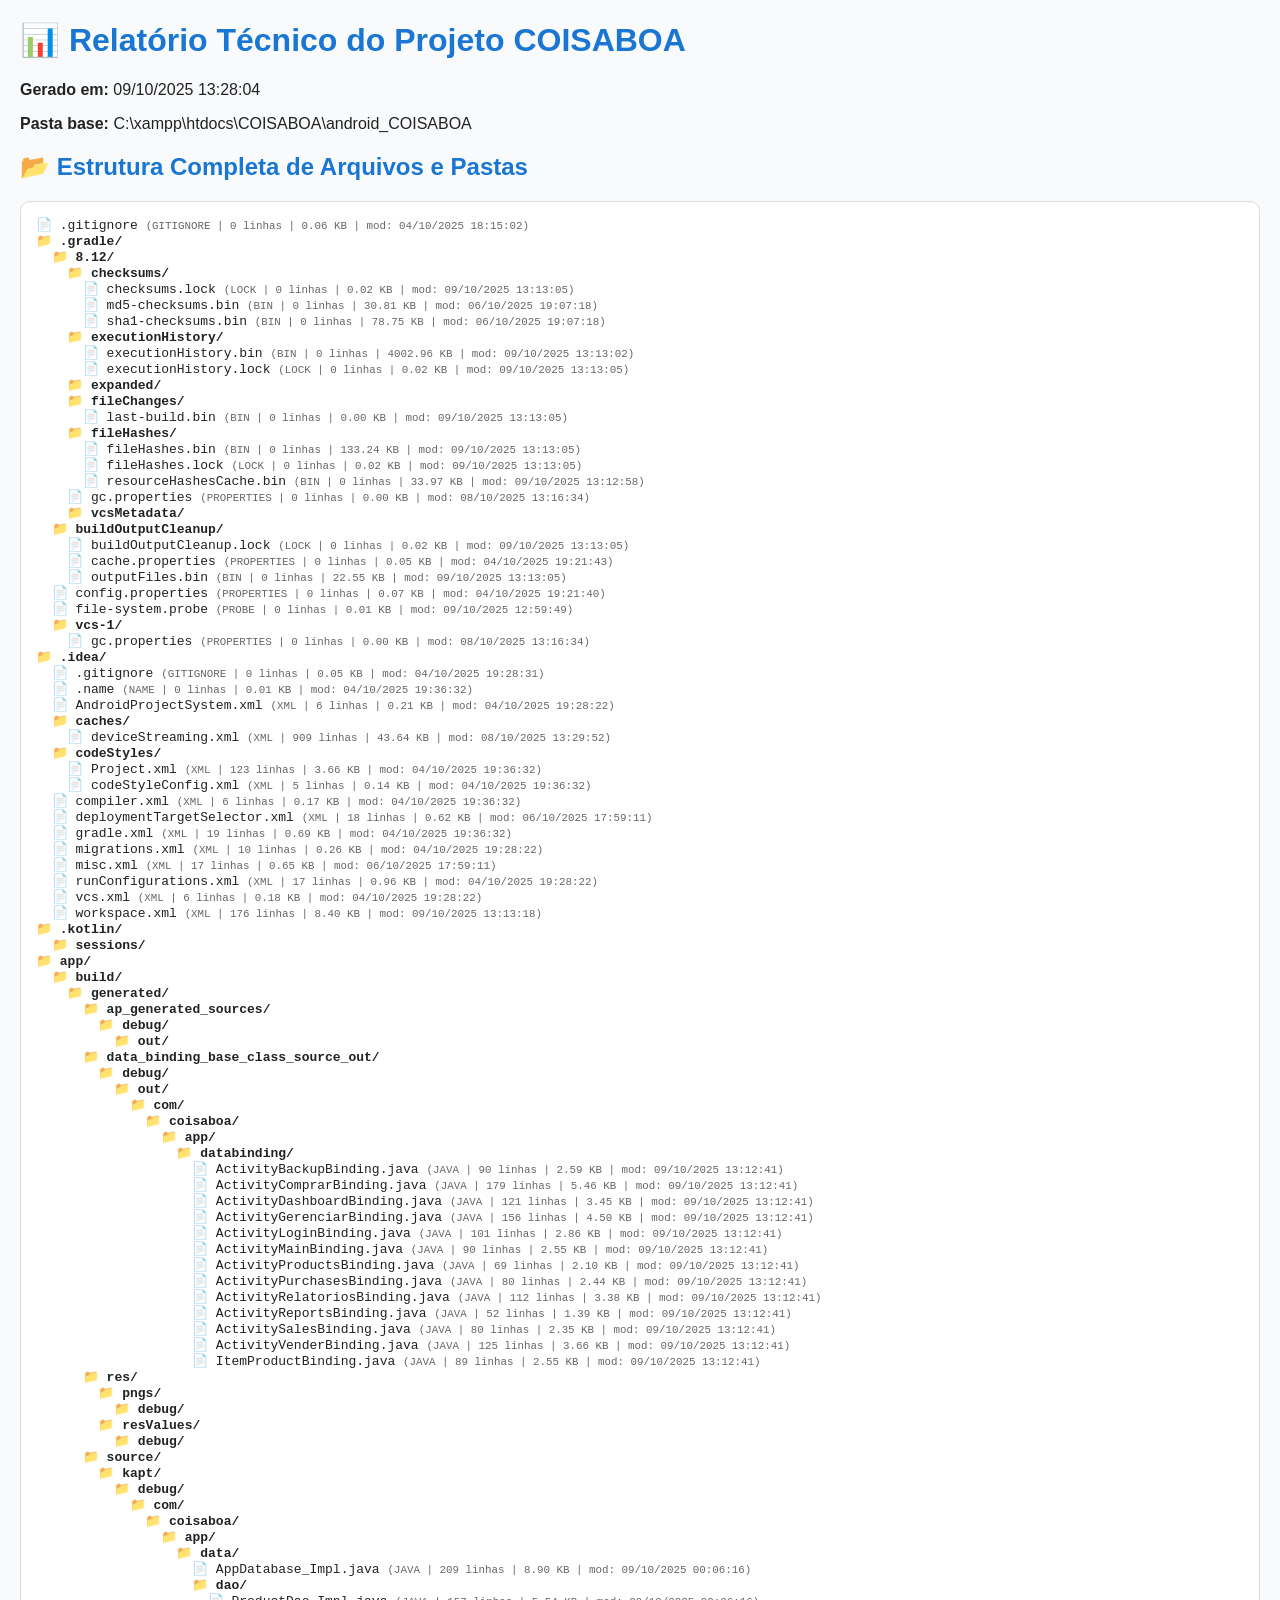
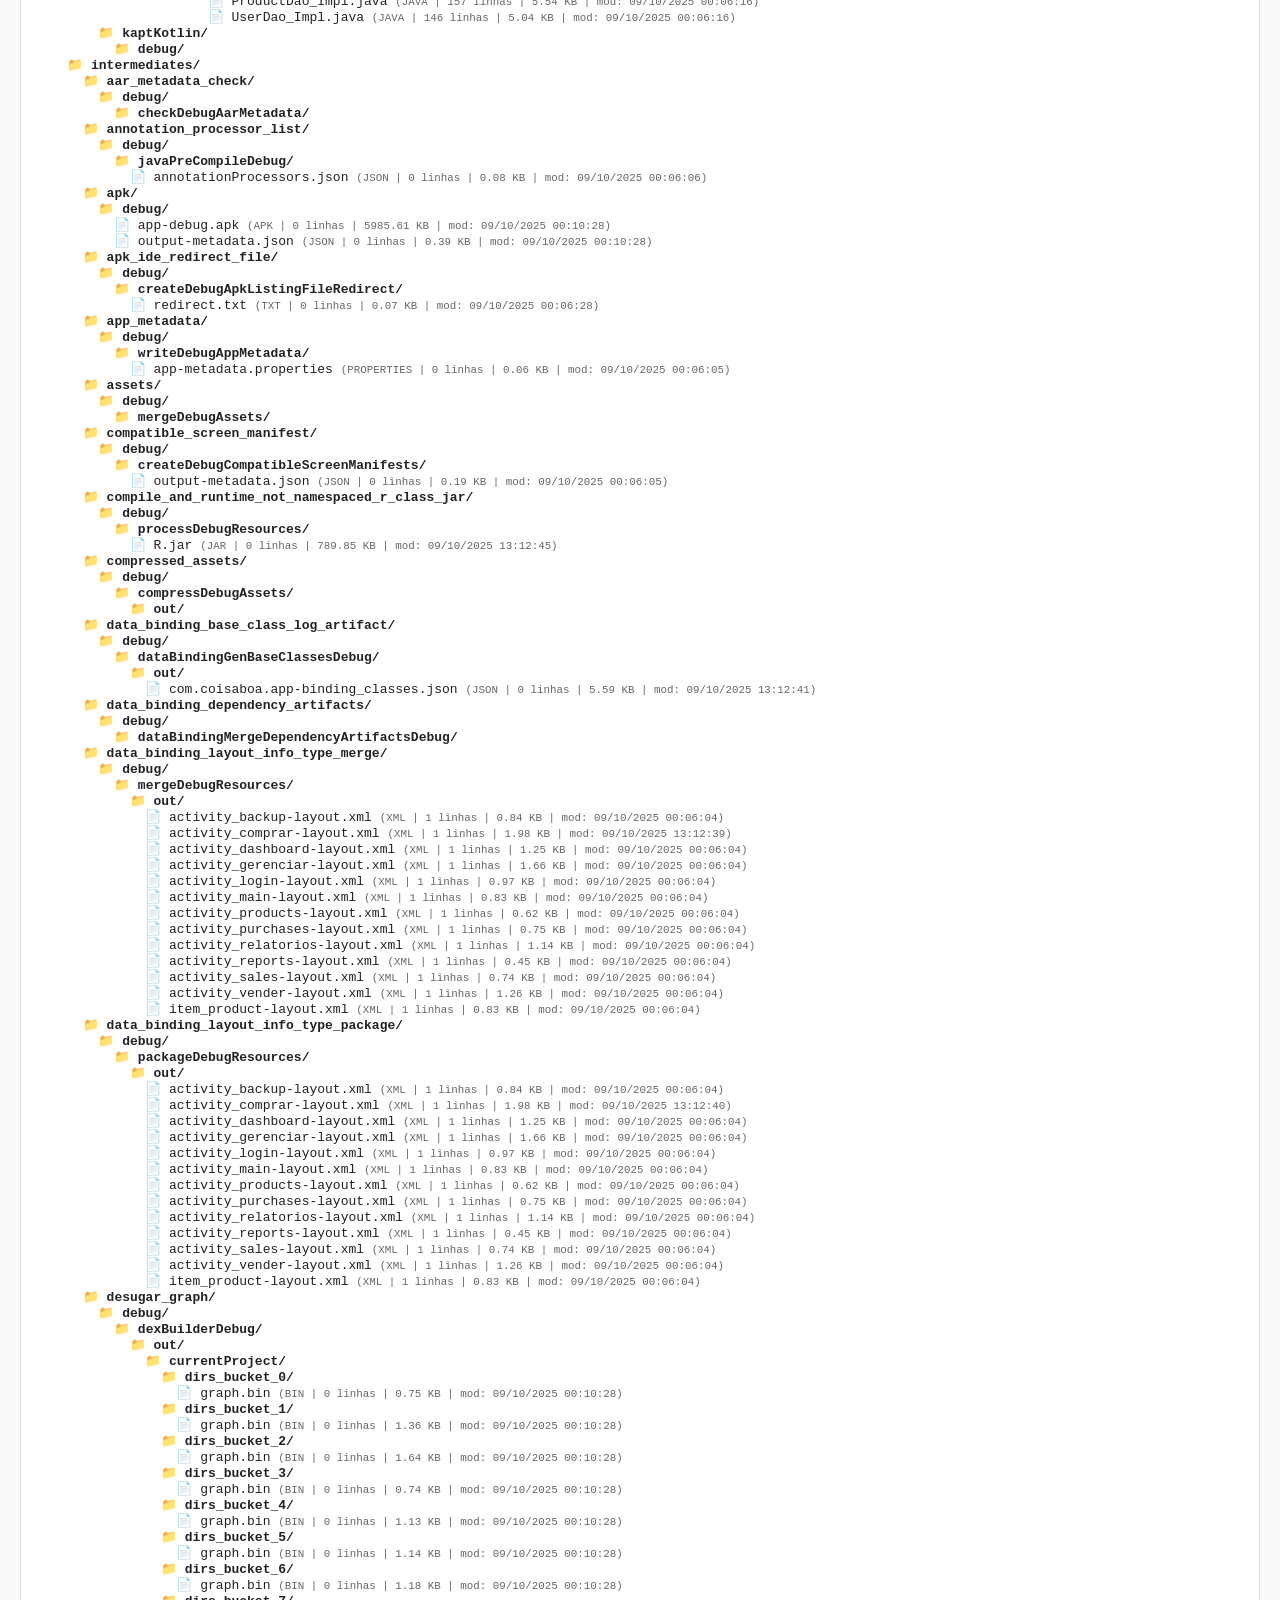
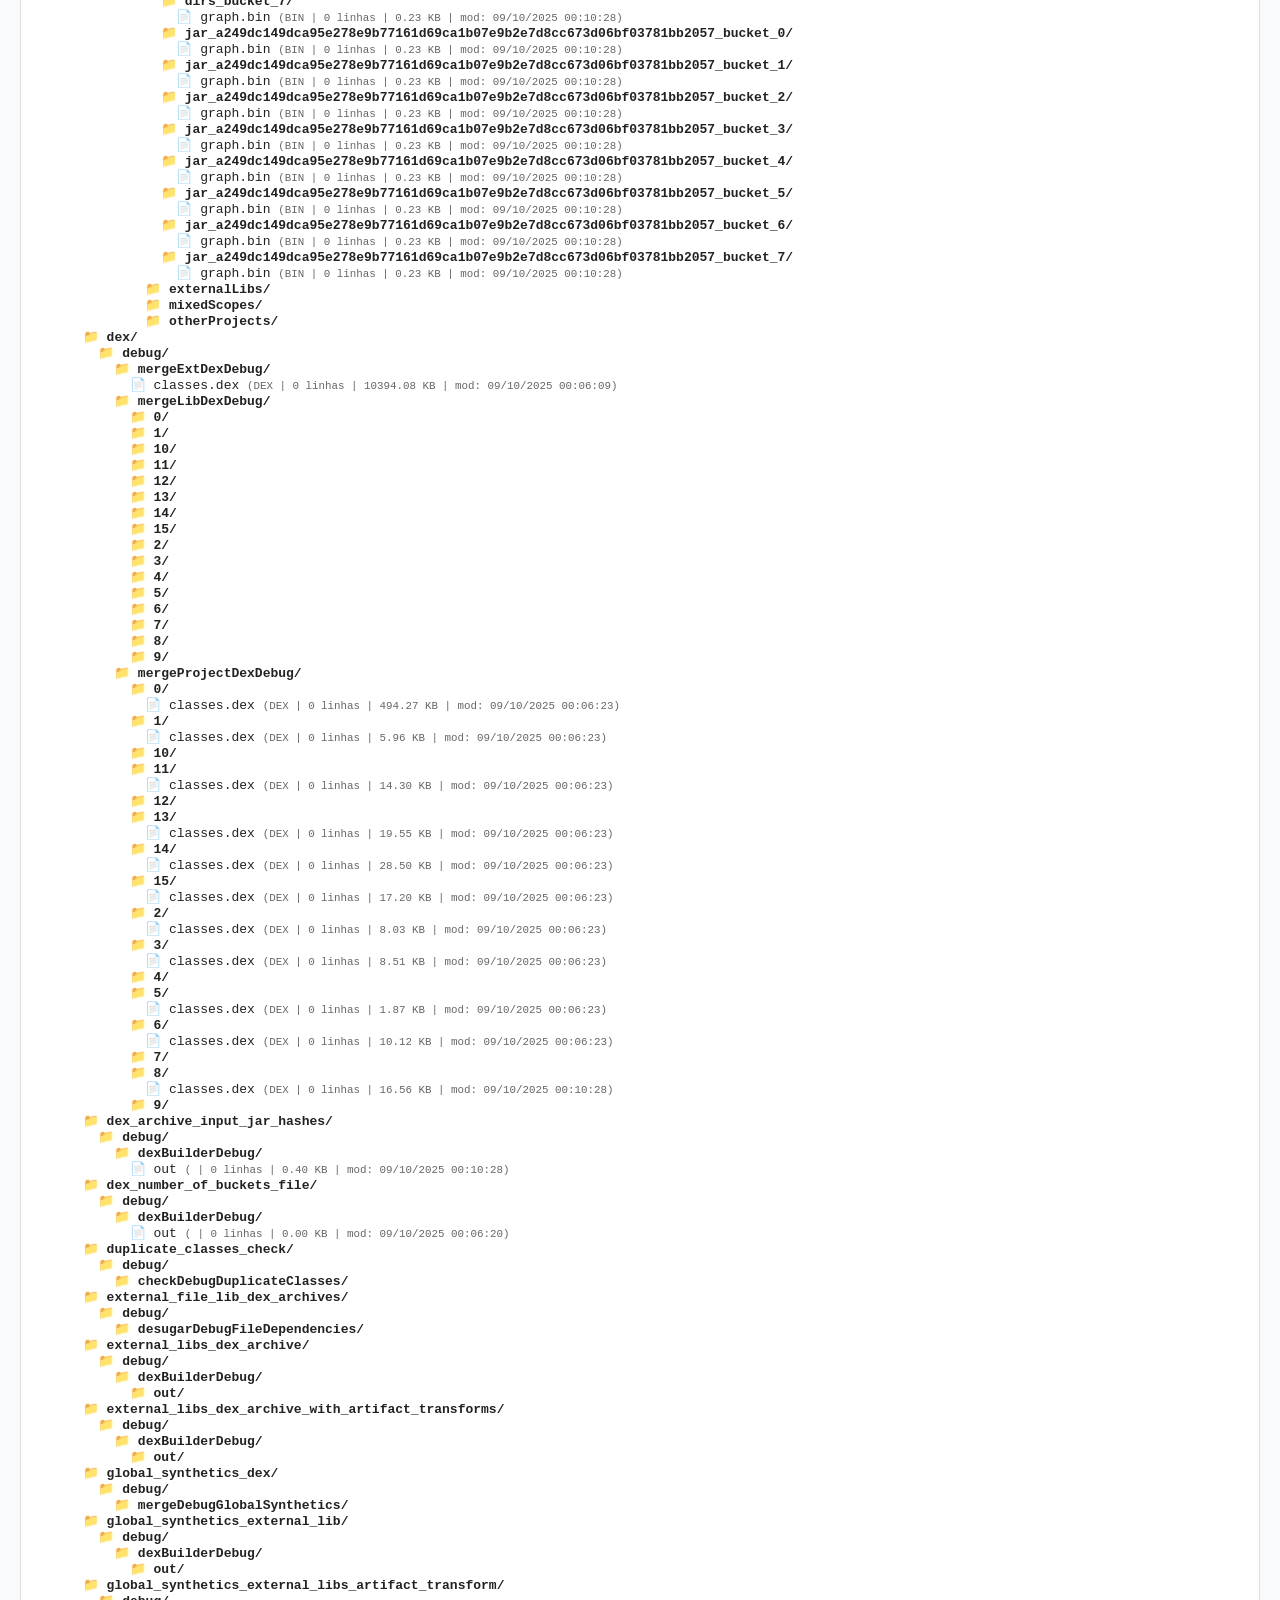
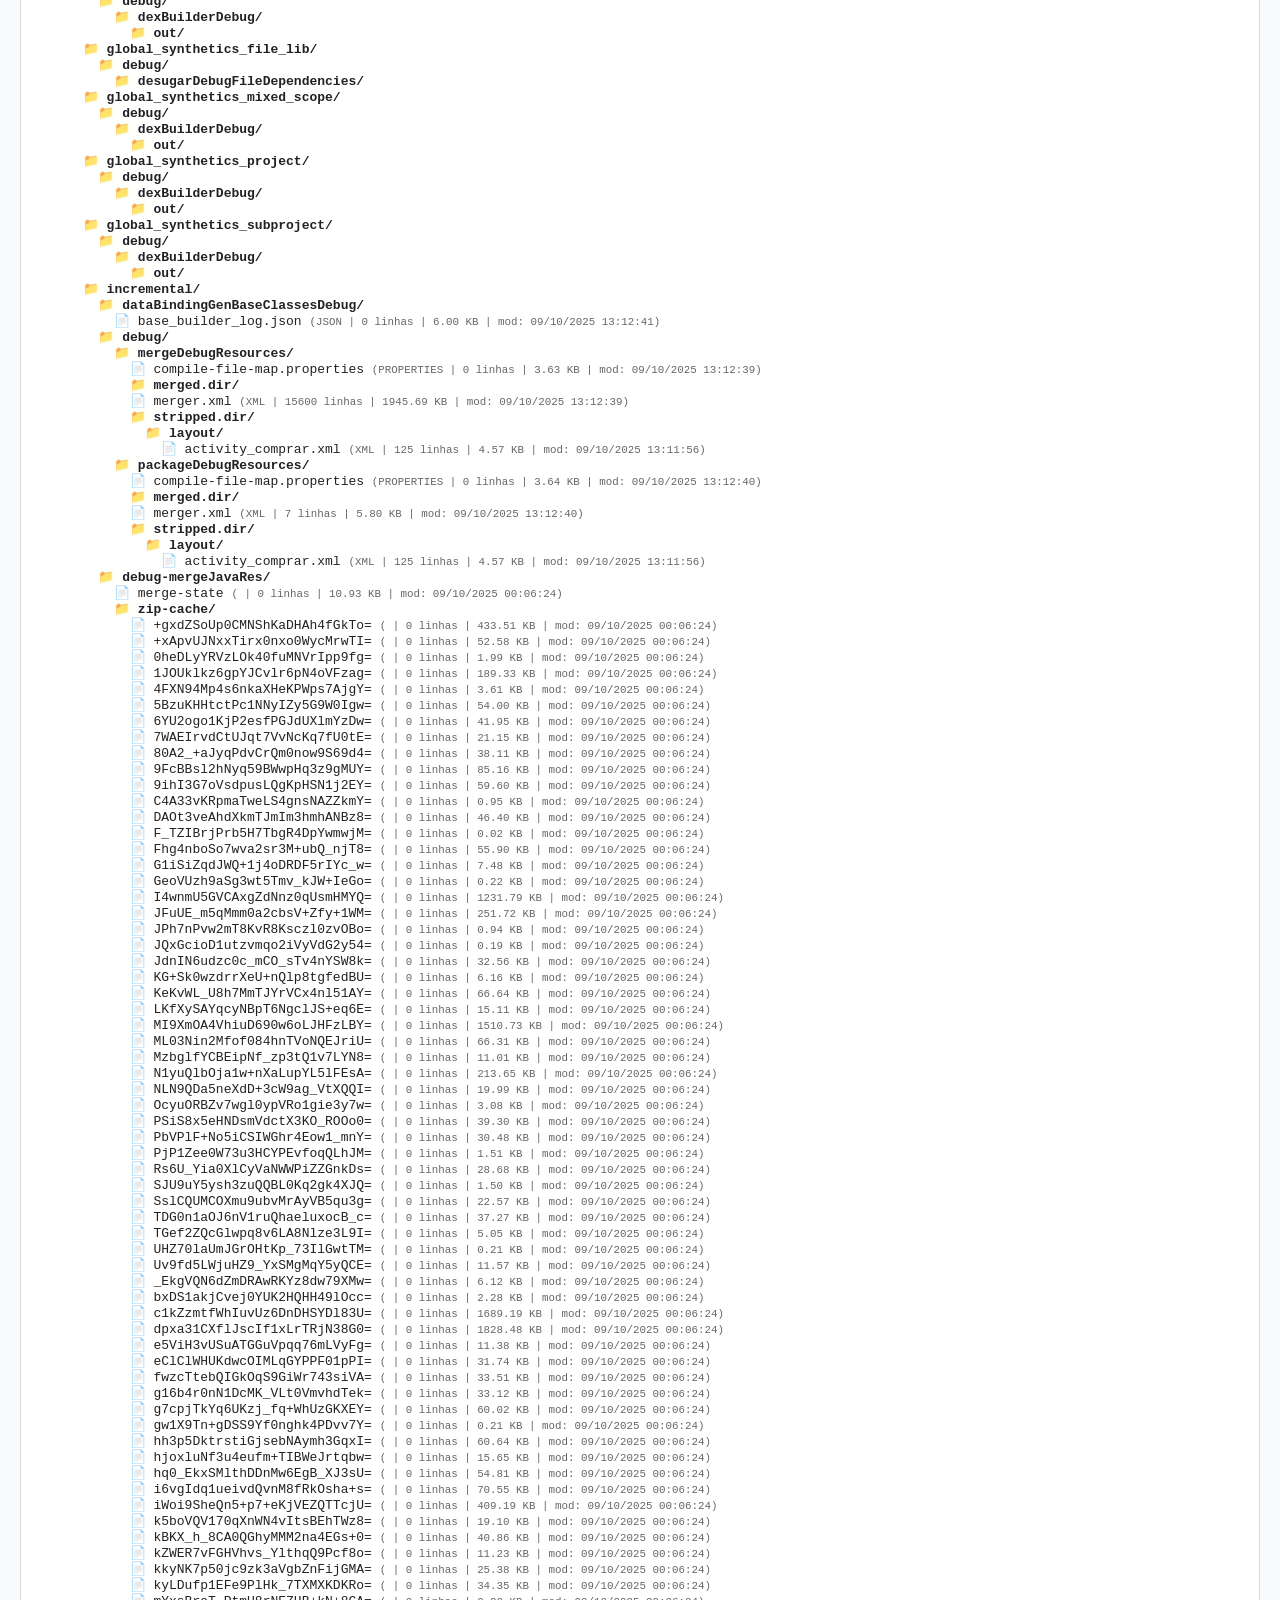
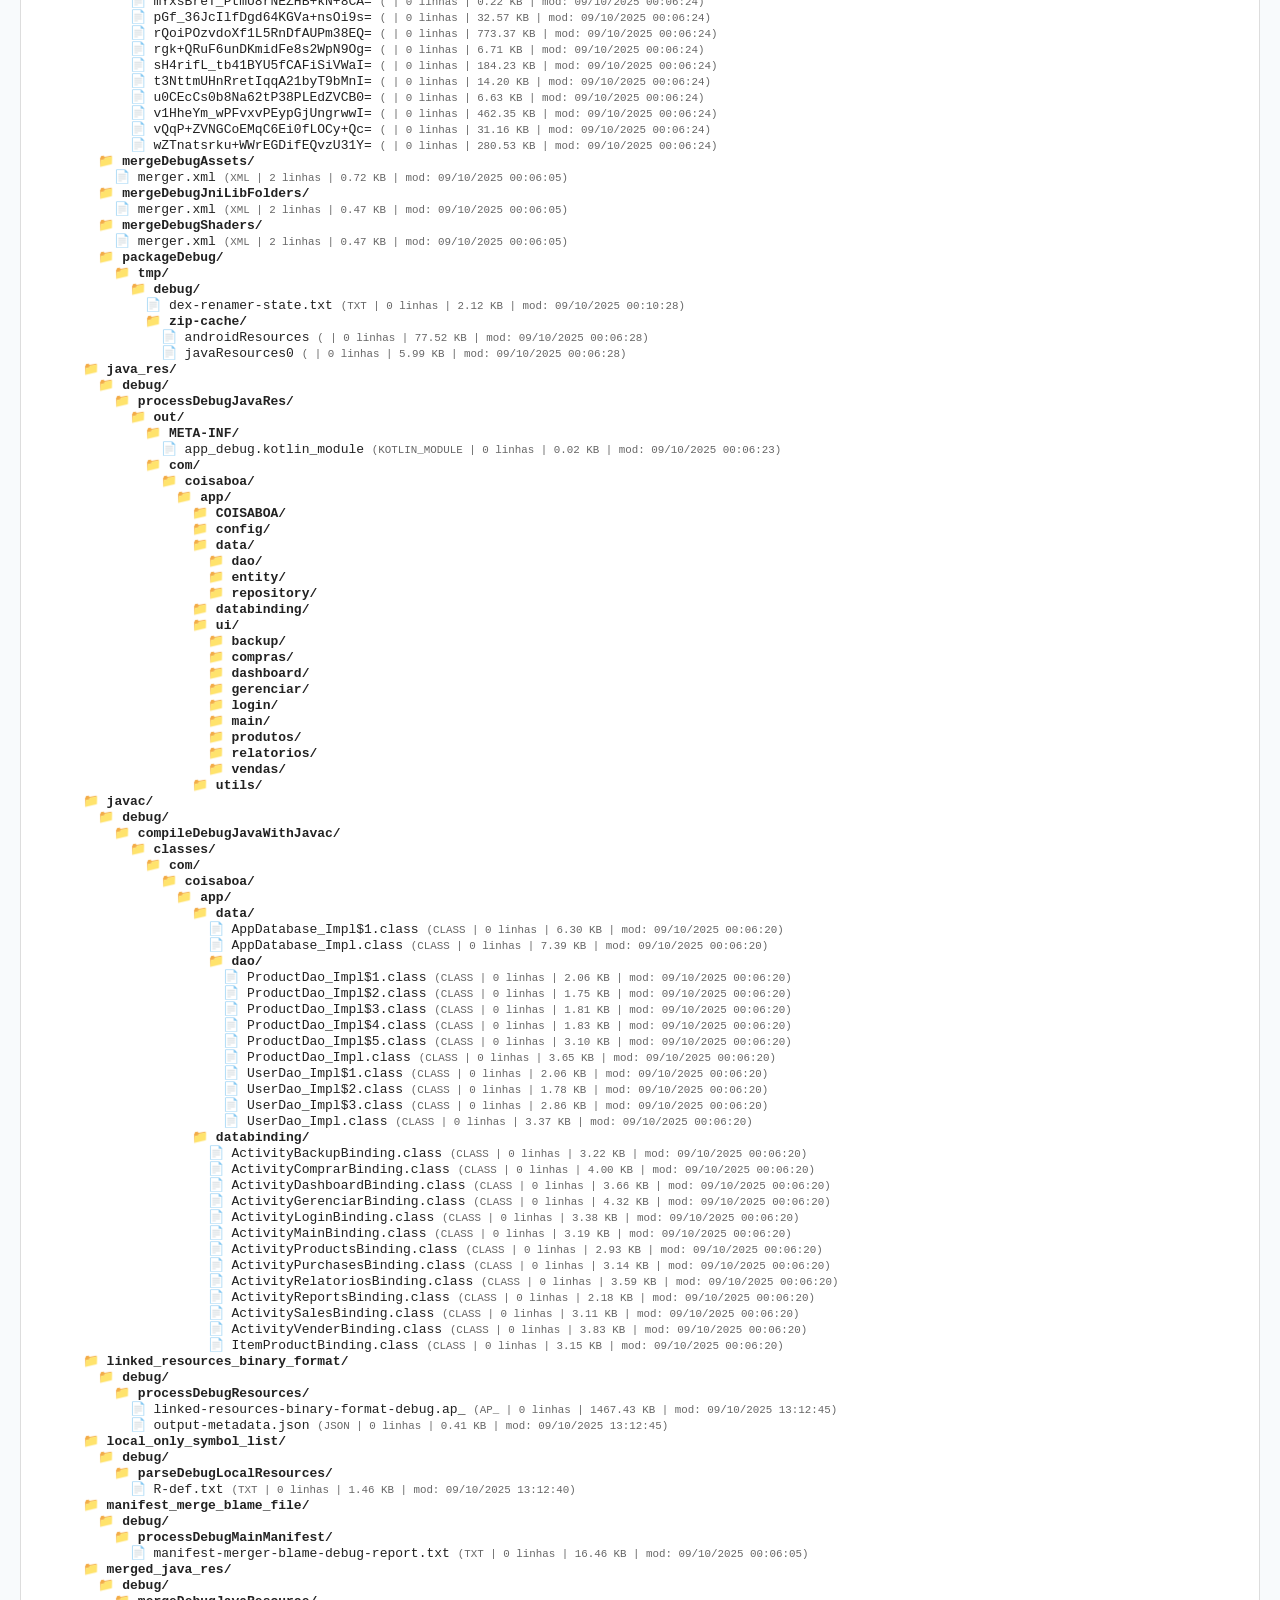
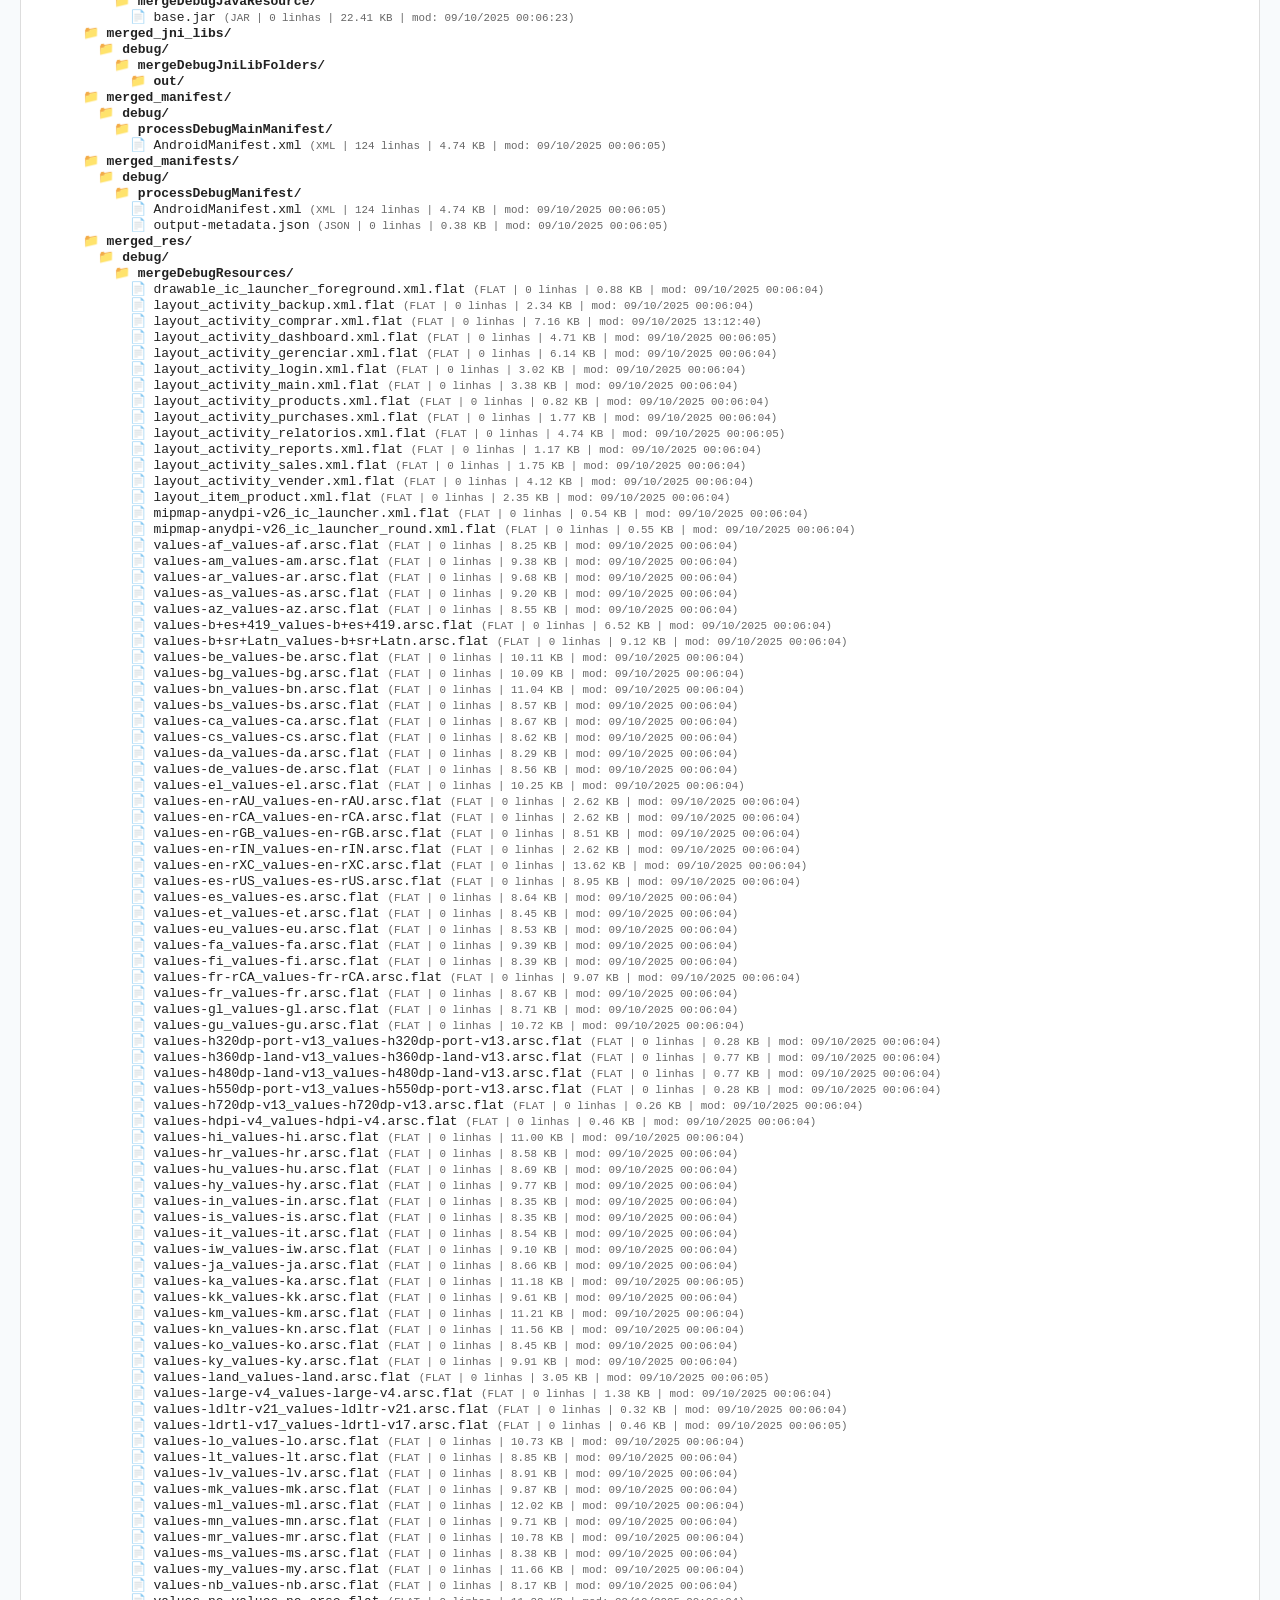
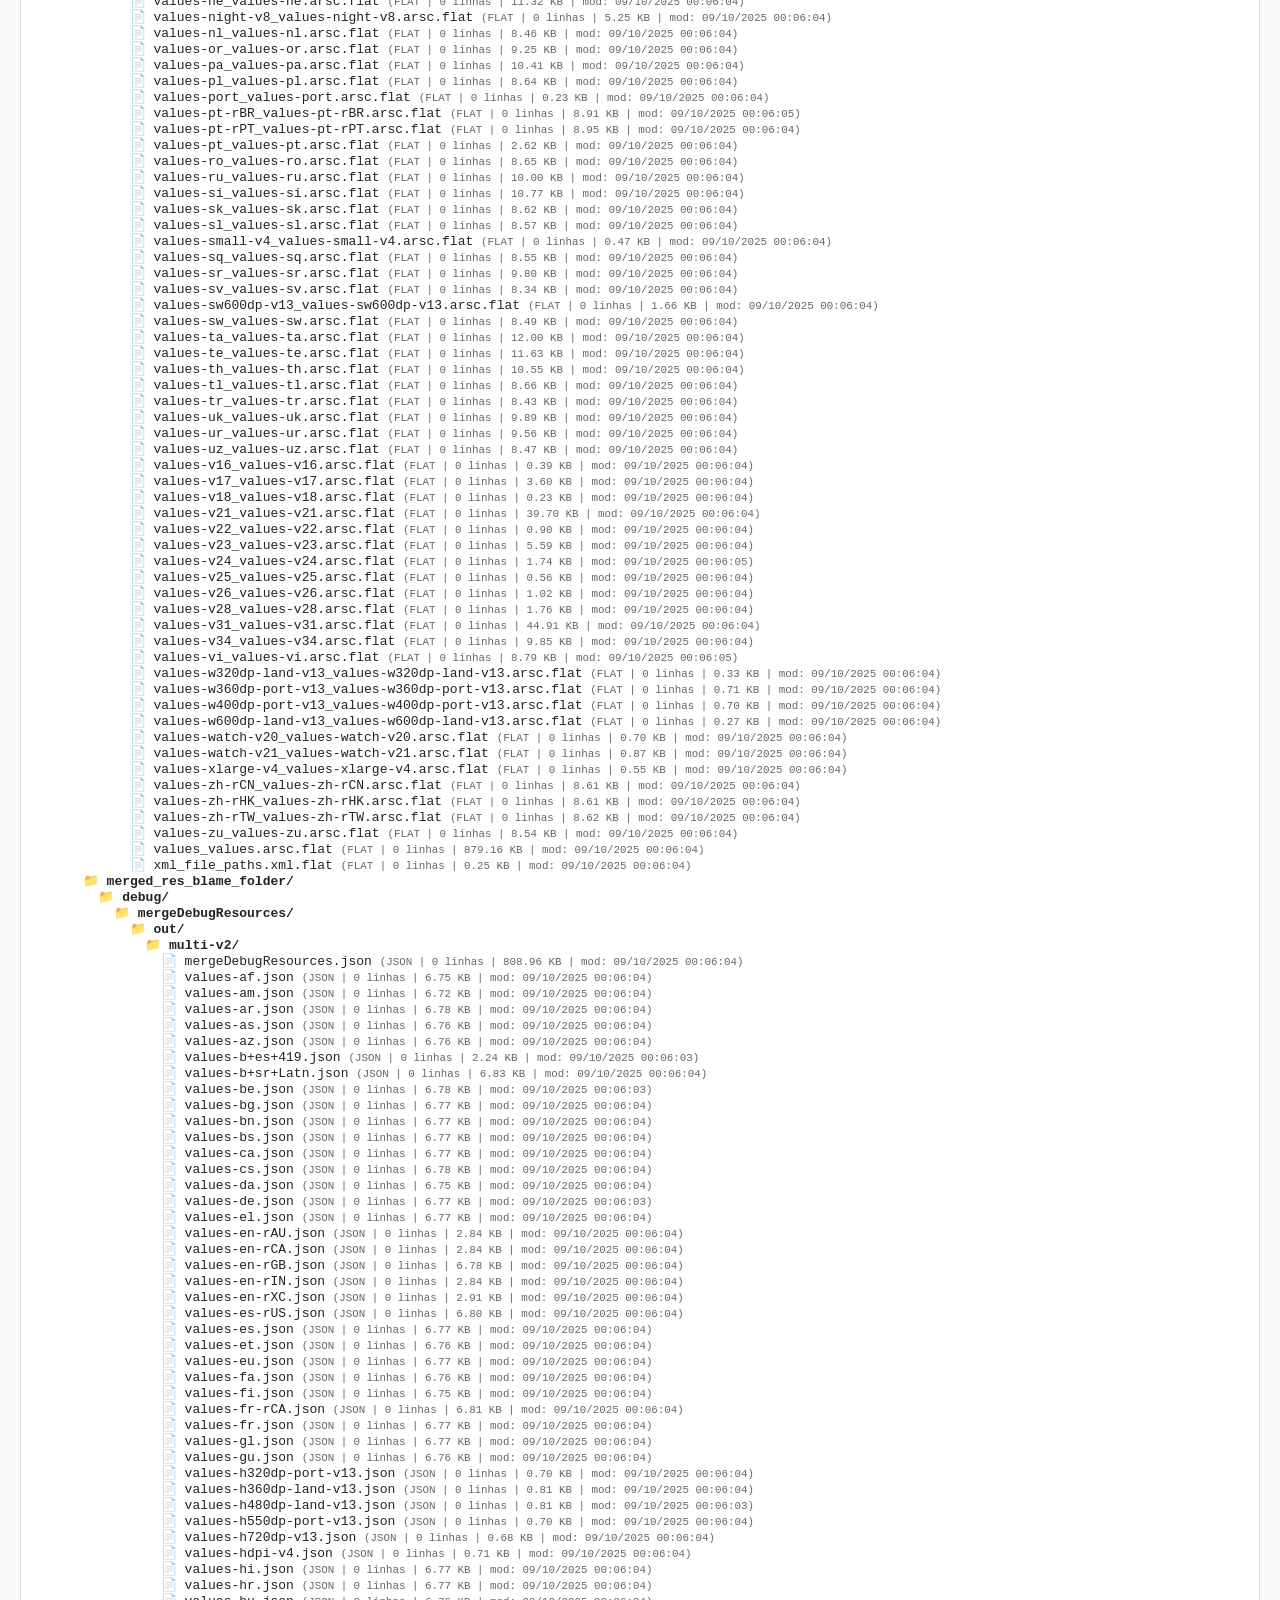
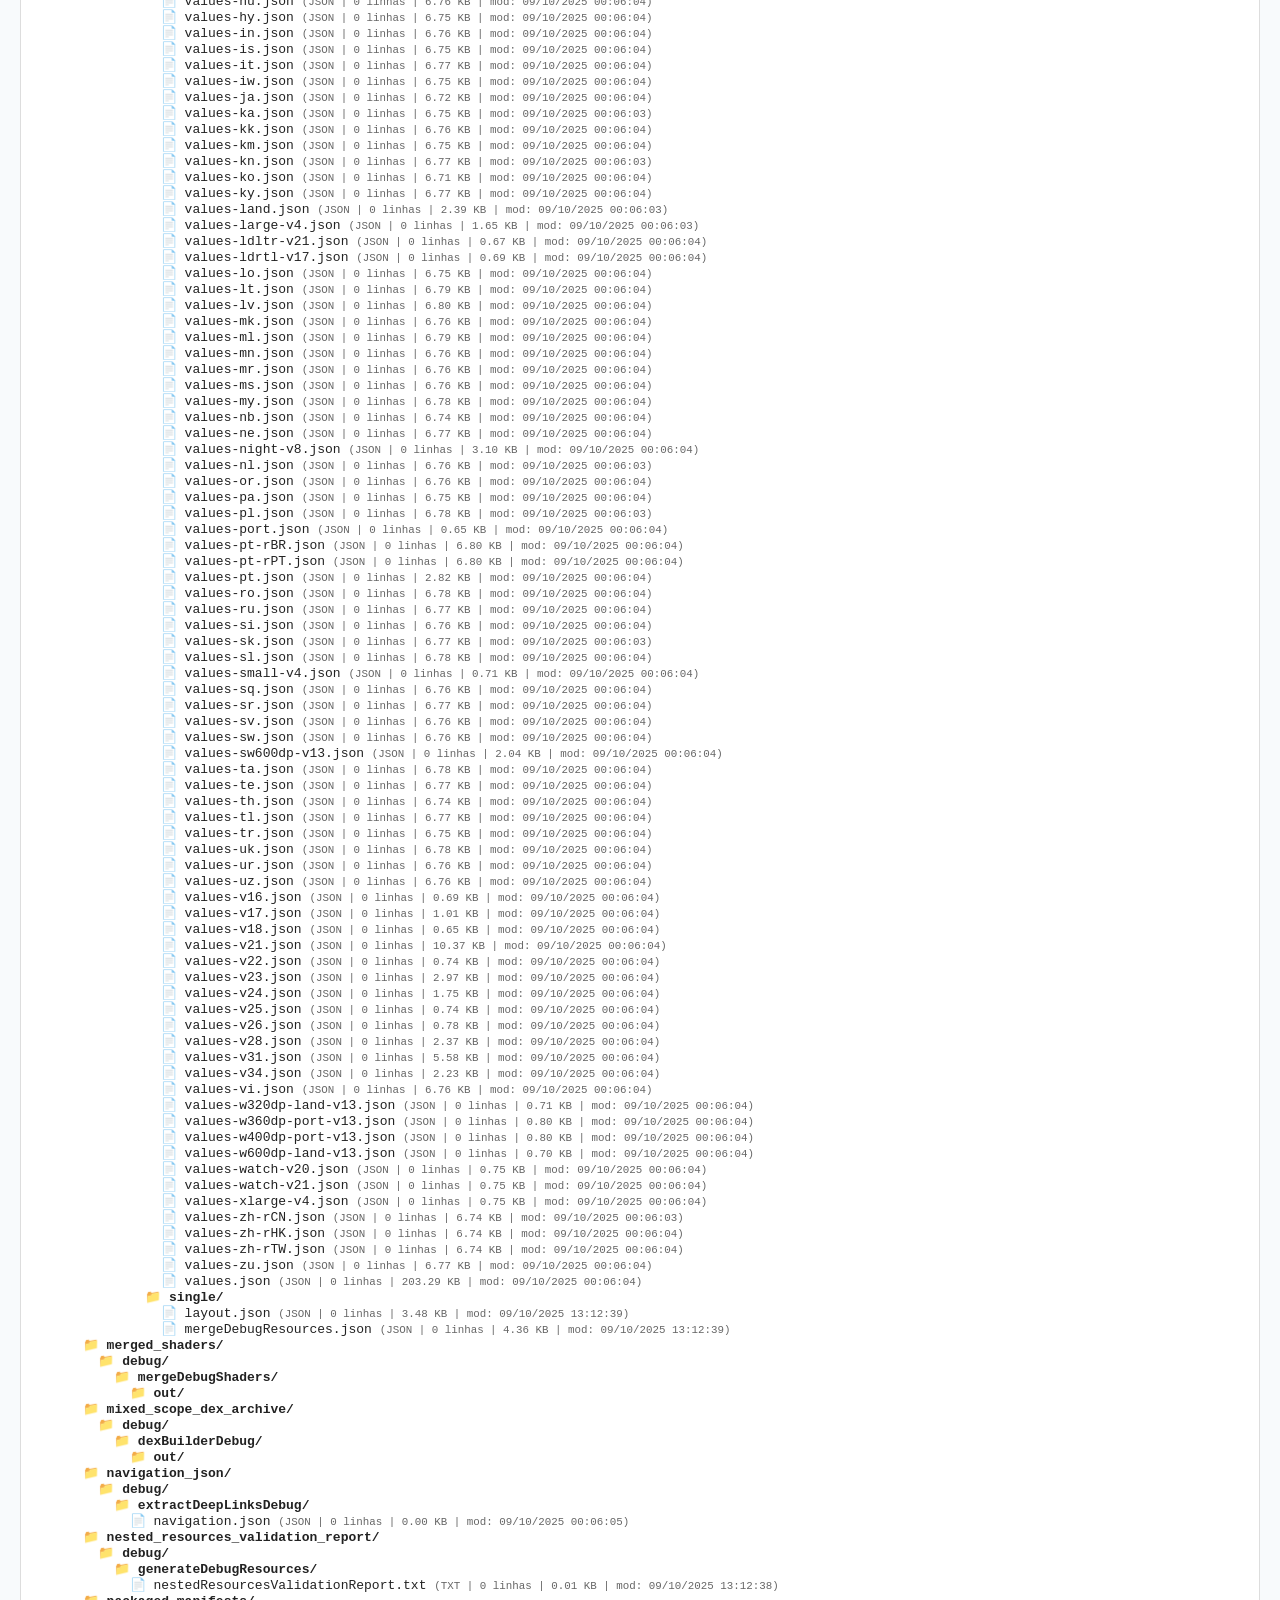
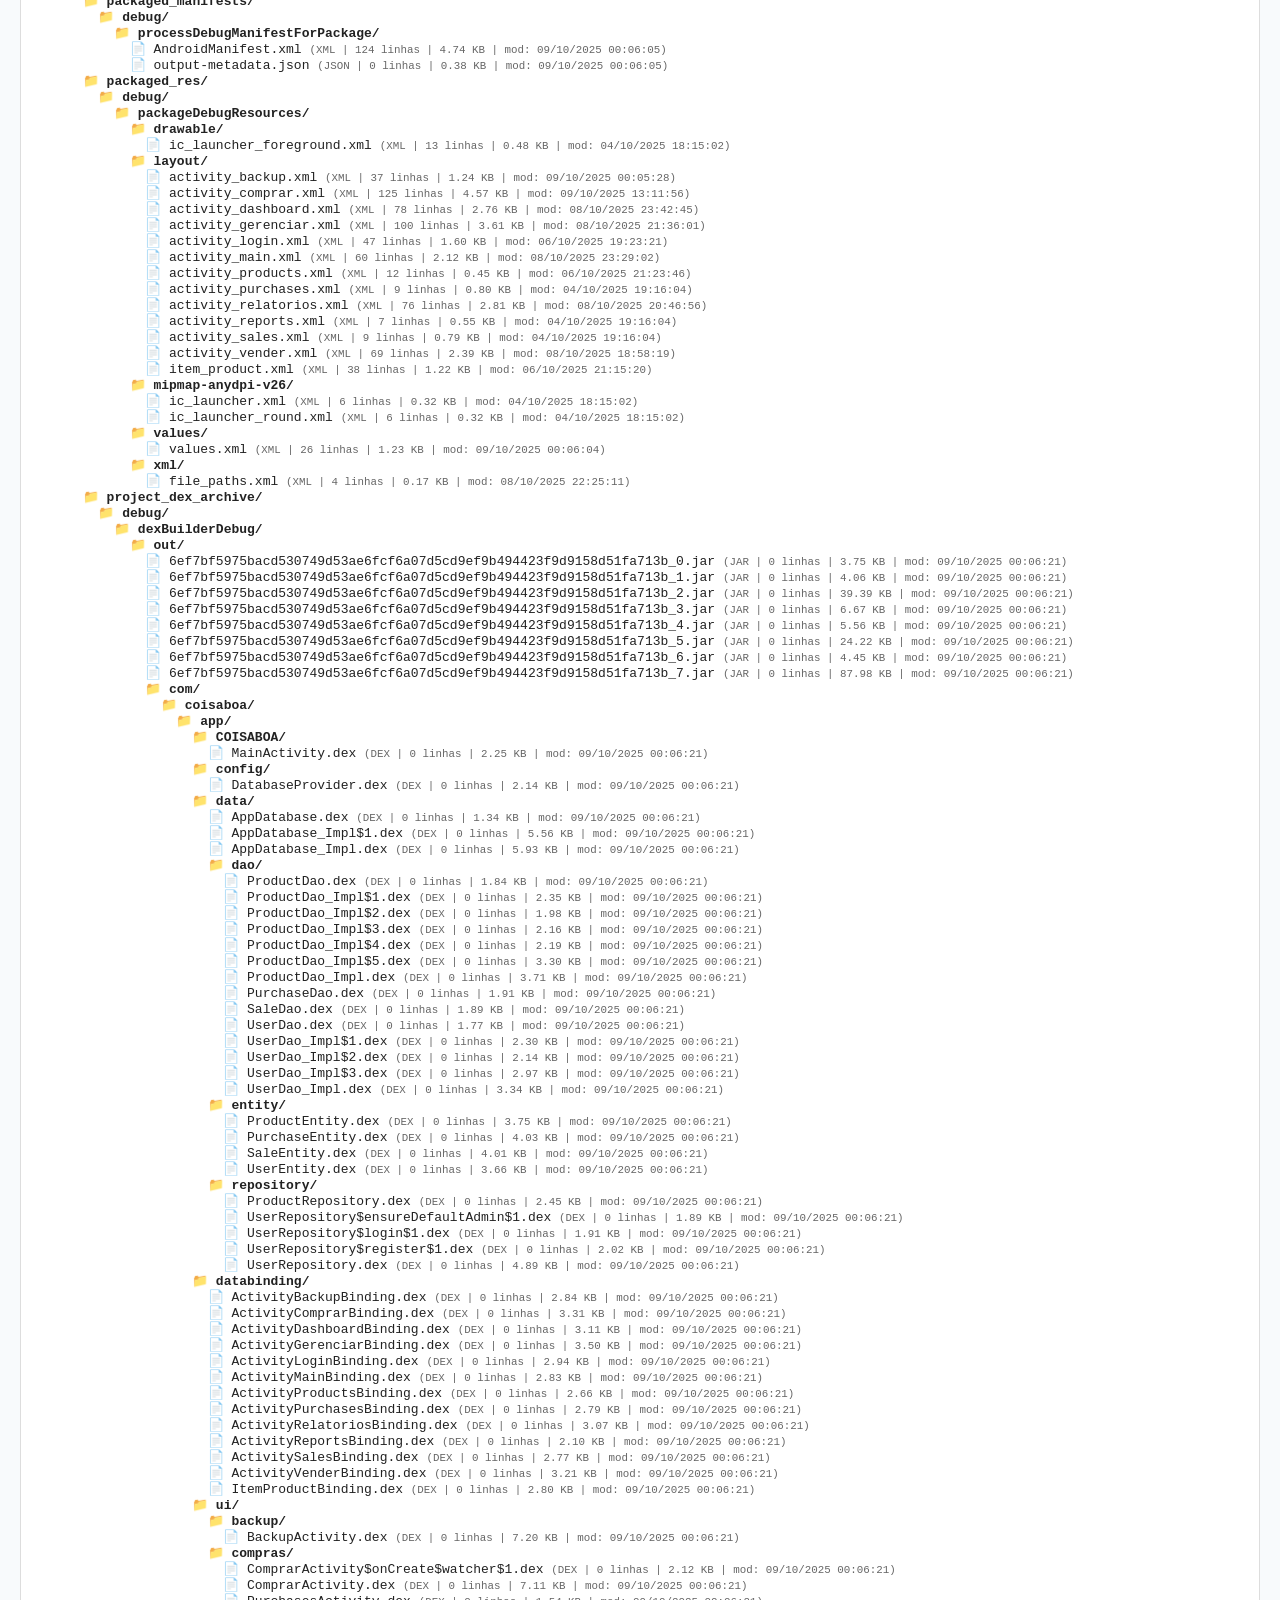
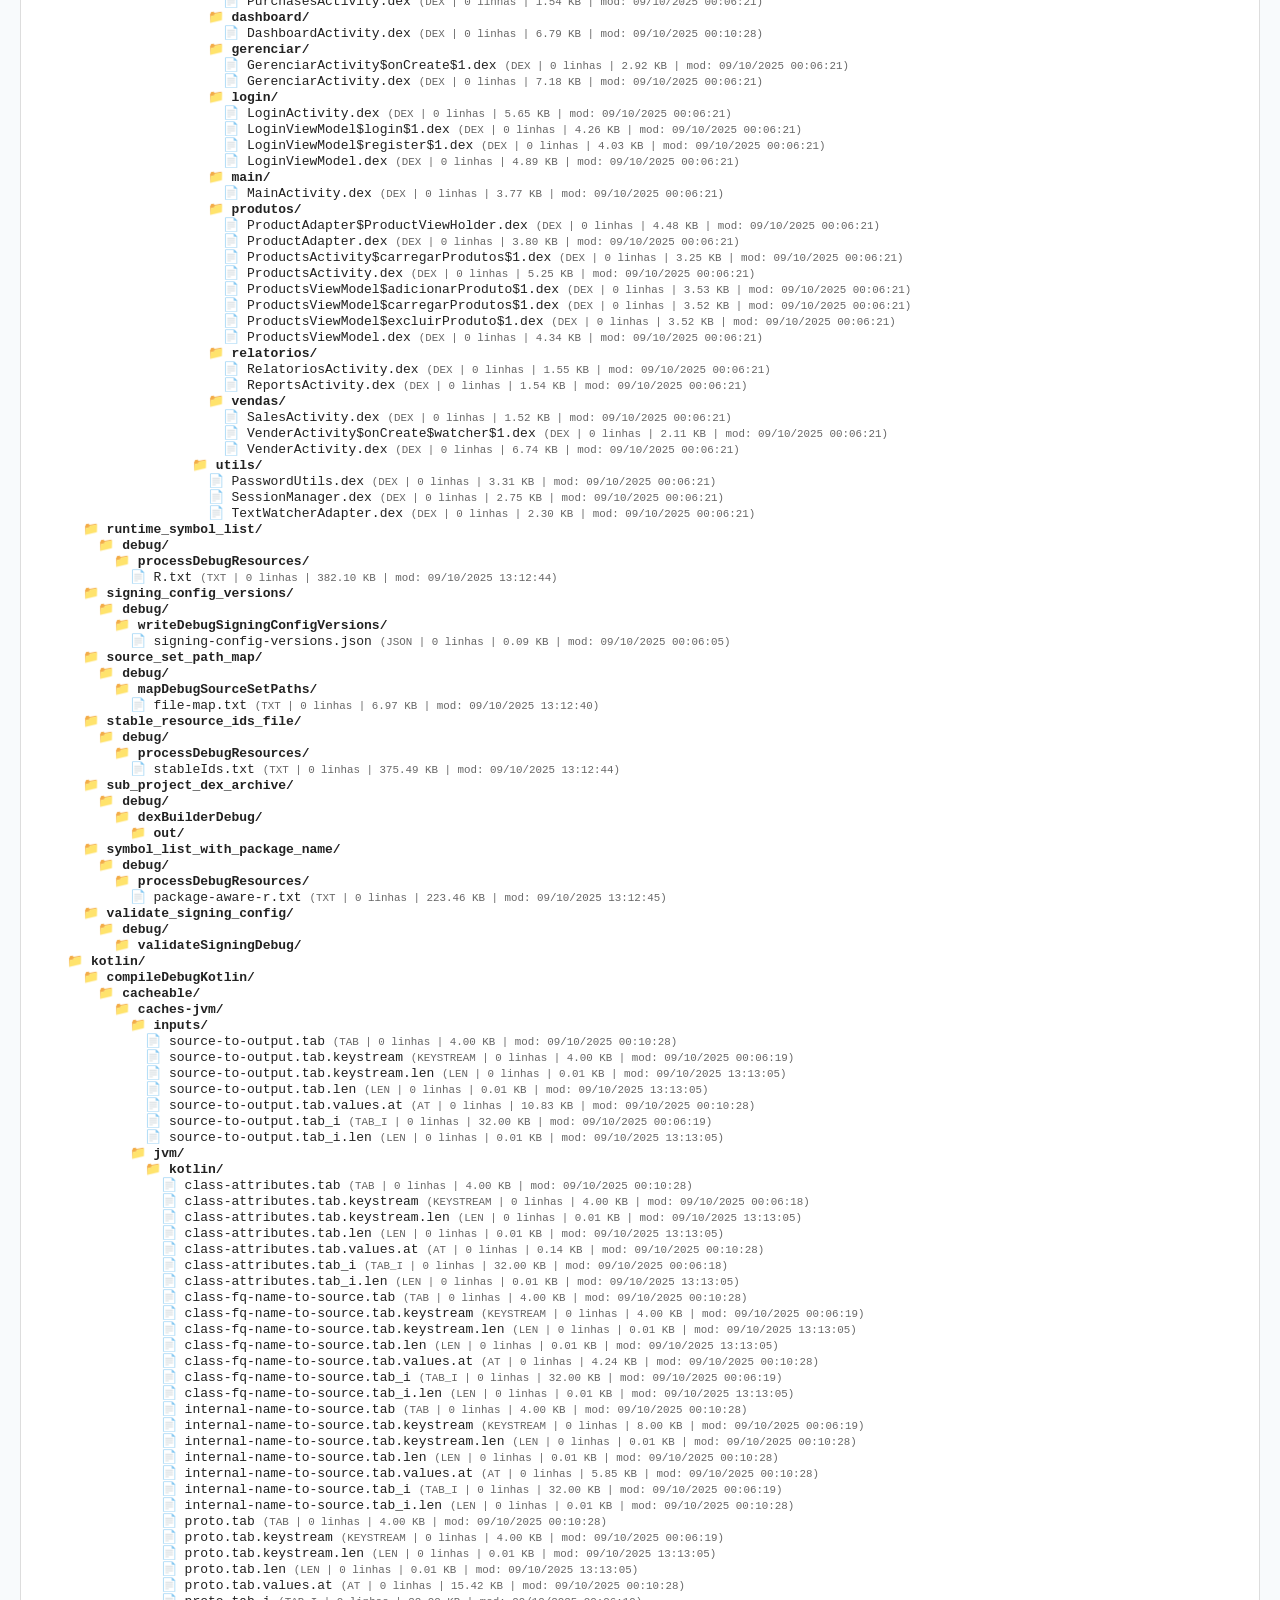
<file: android_COISABOA/relatorio_projeto.html>
<!DOCTYPE html><html lang='pt-BR'><head>
<meta charset='UTF-8'>
<title>Relatório Técnico - Projeto COISABOA</title>
<style>
body { font-family: 'Segoe UI', Arial, sans-serif; background:#f8fafc; color:#222; margin:20px; }
h1,h2,h3 { color:#1976D2; }
pre { background:#fff; padding:15px; border-radius:10px; border:1px solid #ddd; }
small { color:#666; }
ul { line-height:1.6; }
.stat { background:#fff; padding:10px 15px; border-radius:8px; border:1px solid #ccc; margin-bottom:10px; }
.footer { margin-top:40px; font-size:0.9rem; color:#555; text-align:center; }
</style></head><body><h1>📊 Relatório Técnico do Projeto COISABOA</h1><p><strong>Gerado em:</strong> 09/10/2025 13:28:04</p><p><strong>Pasta base:</strong> C:\xampp\htdocs\COISABOA\android_COISABOA</p><h2>📂 Estrutura Completa de Arquivos e Pastas</h2><pre>📄 .gitignore <small>(GITIGNORE | 0 linhas | 0.06 KB | mod: 04/10/2025 18:15:02)</small>
📁 <strong>.gradle/</strong>
  📁 <strong>8.12/</strong>
    📁 <strong>checksums/</strong>
      📄 checksums.lock <small>(LOCK | 0 linhas | 0.02 KB | mod: 09/10/2025 13:13:05)</small>
      📄 md5-checksums.bin <small>(BIN | 0 linhas | 30.81 KB | mod: 06/10/2025 19:07:18)</small>
      📄 sha1-checksums.bin <small>(BIN | 0 linhas | 78.75 KB | mod: 06/10/2025 19:07:18)</small>
    📁 <strong>executionHistory/</strong>
      📄 executionHistory.bin <small>(BIN | 0 linhas | 4002.96 KB | mod: 09/10/2025 13:13:02)</small>
      📄 executionHistory.lock <small>(LOCK | 0 linhas | 0.02 KB | mod: 09/10/2025 13:13:05)</small>
    📁 <strong>expanded/</strong>
    📁 <strong>fileChanges/</strong>
      📄 last-build.bin <small>(BIN | 0 linhas | 0.00 KB | mod: 09/10/2025 13:13:05)</small>
    📁 <strong>fileHashes/</strong>
      📄 fileHashes.bin <small>(BIN | 0 linhas | 133.24 KB | mod: 09/10/2025 13:13:05)</small>
      📄 fileHashes.lock <small>(LOCK | 0 linhas | 0.02 KB | mod: 09/10/2025 13:13:05)</small>
      📄 resourceHashesCache.bin <small>(BIN | 0 linhas | 33.97 KB | mod: 09/10/2025 13:12:58)</small>
    📄 gc.properties <small>(PROPERTIES | 0 linhas | 0.00 KB | mod: 08/10/2025 13:16:34)</small>
    📁 <strong>vcsMetadata/</strong>
  📁 <strong>buildOutputCleanup/</strong>
    📄 buildOutputCleanup.lock <small>(LOCK | 0 linhas | 0.02 KB | mod: 09/10/2025 13:13:05)</small>
    📄 cache.properties <small>(PROPERTIES | 0 linhas | 0.05 KB | mod: 04/10/2025 19:21:43)</small>
    📄 outputFiles.bin <small>(BIN | 0 linhas | 22.55 KB | mod: 09/10/2025 13:13:05)</small>
  📄 config.properties <small>(PROPERTIES | 0 linhas | 0.07 KB | mod: 04/10/2025 19:21:40)</small>
  📄 file-system.probe <small>(PROBE | 0 linhas | 0.01 KB | mod: 09/10/2025 12:59:49)</small>
  📁 <strong>vcs-1/</strong>
    📄 gc.properties <small>(PROPERTIES | 0 linhas | 0.00 KB | mod: 08/10/2025 13:16:34)</small>
📁 <strong>.idea/</strong>
  📄 .gitignore <small>(GITIGNORE | 0 linhas | 0.05 KB | mod: 04/10/2025 19:28:31)</small>
  📄 .name <small>(NAME | 0 linhas | 0.01 KB | mod: 04/10/2025 19:36:32)</small>
  📄 AndroidProjectSystem.xml <small>(XML | 6 linhas | 0.21 KB | mod: 04/10/2025 19:28:22)</small>
  📁 <strong>caches/</strong>
    📄 deviceStreaming.xml <small>(XML | 909 linhas | 43.64 KB | mod: 08/10/2025 13:29:52)</small>
  📁 <strong>codeStyles/</strong>
    📄 Project.xml <small>(XML | 123 linhas | 3.66 KB | mod: 04/10/2025 19:36:32)</small>
    📄 codeStyleConfig.xml <small>(XML | 5 linhas | 0.14 KB | mod: 04/10/2025 19:36:32)</small>
  📄 compiler.xml <small>(XML | 6 linhas | 0.17 KB | mod: 04/10/2025 19:36:32)</small>
  📄 deploymentTargetSelector.xml <small>(XML | 18 linhas | 0.62 KB | mod: 06/10/2025 17:59:11)</small>
  📄 gradle.xml <small>(XML | 19 linhas | 0.69 KB | mod: 04/10/2025 19:36:32)</small>
  📄 migrations.xml <small>(XML | 10 linhas | 0.26 KB | mod: 04/10/2025 19:28:22)</small>
  📄 misc.xml <small>(XML | 17 linhas | 0.65 KB | mod: 06/10/2025 17:59:11)</small>
  📄 runConfigurations.xml <small>(XML | 17 linhas | 0.96 KB | mod: 04/10/2025 19:28:22)</small>
  📄 vcs.xml <small>(XML | 6 linhas | 0.18 KB | mod: 04/10/2025 19:28:22)</small>
  📄 workspace.xml <small>(XML | 176 linhas | 8.40 KB | mod: 09/10/2025 13:13:18)</small>
📁 <strong>.kotlin/</strong>
  📁 <strong>sessions/</strong>
📁 <strong>app/</strong>
  📁 <strong>build/</strong>
    📁 <strong>generated/</strong>
      📁 <strong>ap_generated_sources/</strong>
        📁 <strong>debug/</strong>
          📁 <strong>out/</strong>
      📁 <strong>data_binding_base_class_source_out/</strong>
        📁 <strong>debug/</strong>
          📁 <strong>out/</strong>
            📁 <strong>com/</strong>
              📁 <strong>coisaboa/</strong>
                📁 <strong>app/</strong>
                  📁 <strong>databinding/</strong>
                    📄 ActivityBackupBinding.java <small>(JAVA | 90 linhas | 2.59 KB | mod: 09/10/2025 13:12:41)</small>
                    📄 ActivityComprarBinding.java <small>(JAVA | 179 linhas | 5.46 KB | mod: 09/10/2025 13:12:41)</small>
                    📄 ActivityDashboardBinding.java <small>(JAVA | 121 linhas | 3.45 KB | mod: 09/10/2025 13:12:41)</small>
                    📄 ActivityGerenciarBinding.java <small>(JAVA | 156 linhas | 4.50 KB | mod: 09/10/2025 13:12:41)</small>
                    📄 ActivityLoginBinding.java <small>(JAVA | 101 linhas | 2.86 KB | mod: 09/10/2025 13:12:41)</small>
                    📄 ActivityMainBinding.java <small>(JAVA | 90 linhas | 2.55 KB | mod: 09/10/2025 13:12:41)</small>
                    📄 ActivityProductsBinding.java <small>(JAVA | 69 linhas | 2.10 KB | mod: 09/10/2025 13:12:41)</small>
                    📄 ActivityPurchasesBinding.java <small>(JAVA | 80 linhas | 2.44 KB | mod: 09/10/2025 13:12:41)</small>
                    📄 ActivityRelatoriosBinding.java <small>(JAVA | 112 linhas | 3.38 KB | mod: 09/10/2025 13:12:41)</small>
                    📄 ActivityReportsBinding.java <small>(JAVA | 52 linhas | 1.39 KB | mod: 09/10/2025 13:12:41)</small>
                    📄 ActivitySalesBinding.java <small>(JAVA | 80 linhas | 2.35 KB | mod: 09/10/2025 13:12:41)</small>
                    📄 ActivityVenderBinding.java <small>(JAVA | 125 linhas | 3.66 KB | mod: 09/10/2025 13:12:41)</small>
                    📄 ItemProductBinding.java <small>(JAVA | 89 linhas | 2.55 KB | mod: 09/10/2025 13:12:41)</small>
      📁 <strong>res/</strong>
        📁 <strong>pngs/</strong>
          📁 <strong>debug/</strong>
        📁 <strong>resValues/</strong>
          📁 <strong>debug/</strong>
      📁 <strong>source/</strong>
        📁 <strong>kapt/</strong>
          📁 <strong>debug/</strong>
            📁 <strong>com/</strong>
              📁 <strong>coisaboa/</strong>
                📁 <strong>app/</strong>
                  📁 <strong>data/</strong>
                    📄 AppDatabase_Impl.java <small>(JAVA | 209 linhas | 8.90 KB | mod: 09/10/2025 00:06:16)</small>
                    📁 <strong>dao/</strong>
                      📄 ProductDao_Impl.java <small>(JAVA | 157 linhas | 5.54 KB | mod: 09/10/2025 00:06:16)</small>
                      📄 UserDao_Impl.java <small>(JAVA | 146 linhas | 5.04 KB | mod: 09/10/2025 00:06:16)</small>
        📁 <strong>kaptKotlin/</strong>
          📁 <strong>debug/</strong>
    📁 <strong>intermediates/</strong>
      📁 <strong>aar_metadata_check/</strong>
        📁 <strong>debug/</strong>
          📁 <strong>checkDebugAarMetadata/</strong>
      📁 <strong>annotation_processor_list/</strong>
        📁 <strong>debug/</strong>
          📁 <strong>javaPreCompileDebug/</strong>
            📄 annotationProcessors.json <small>(JSON | 0 linhas | 0.08 KB | mod: 09/10/2025 00:06:06)</small>
      📁 <strong>apk/</strong>
        📁 <strong>debug/</strong>
          📄 app-debug.apk <small>(APK | 0 linhas | 5985.61 KB | mod: 09/10/2025 00:10:28)</small>
          📄 output-metadata.json <small>(JSON | 0 linhas | 0.39 KB | mod: 09/10/2025 00:10:28)</small>
      📁 <strong>apk_ide_redirect_file/</strong>
        📁 <strong>debug/</strong>
          📁 <strong>createDebugApkListingFileRedirect/</strong>
            📄 redirect.txt <small>(TXT | 0 linhas | 0.07 KB | mod: 09/10/2025 00:06:28)</small>
      📁 <strong>app_metadata/</strong>
        📁 <strong>debug/</strong>
          📁 <strong>writeDebugAppMetadata/</strong>
            📄 app-metadata.properties <small>(PROPERTIES | 0 linhas | 0.06 KB | mod: 09/10/2025 00:06:05)</small>
      📁 <strong>assets/</strong>
        📁 <strong>debug/</strong>
          📁 <strong>mergeDebugAssets/</strong>
      📁 <strong>compatible_screen_manifest/</strong>
        📁 <strong>debug/</strong>
          📁 <strong>createDebugCompatibleScreenManifests/</strong>
            📄 output-metadata.json <small>(JSON | 0 linhas | 0.19 KB | mod: 09/10/2025 00:06:05)</small>
      📁 <strong>compile_and_runtime_not_namespaced_r_class_jar/</strong>
        📁 <strong>debug/</strong>
          📁 <strong>processDebugResources/</strong>
            📄 R.jar <small>(JAR | 0 linhas | 789.85 KB | mod: 09/10/2025 13:12:45)</small>
      📁 <strong>compressed_assets/</strong>
        📁 <strong>debug/</strong>
          📁 <strong>compressDebugAssets/</strong>
            📁 <strong>out/</strong>
      📁 <strong>data_binding_base_class_log_artifact/</strong>
        📁 <strong>debug/</strong>
          📁 <strong>dataBindingGenBaseClassesDebug/</strong>
            📁 <strong>out/</strong>
              📄 com.coisaboa.app-binding_classes.json <small>(JSON | 0 linhas | 5.59 KB | mod: 09/10/2025 13:12:41)</small>
      📁 <strong>data_binding_dependency_artifacts/</strong>
        📁 <strong>debug/</strong>
          📁 <strong>dataBindingMergeDependencyArtifactsDebug/</strong>
      📁 <strong>data_binding_layout_info_type_merge/</strong>
        📁 <strong>debug/</strong>
          📁 <strong>mergeDebugResources/</strong>
            📁 <strong>out/</strong>
              📄 activity_backup-layout.xml <small>(XML | 1 linhas | 0.84 KB | mod: 09/10/2025 00:06:04)</small>
              📄 activity_comprar-layout.xml <small>(XML | 1 linhas | 1.98 KB | mod: 09/10/2025 13:12:39)</small>
              📄 activity_dashboard-layout.xml <small>(XML | 1 linhas | 1.25 KB | mod: 09/10/2025 00:06:04)</small>
              📄 activity_gerenciar-layout.xml <small>(XML | 1 linhas | 1.66 KB | mod: 09/10/2025 00:06:04)</small>
              📄 activity_login-layout.xml <small>(XML | 1 linhas | 0.97 KB | mod: 09/10/2025 00:06:04)</small>
              📄 activity_main-layout.xml <small>(XML | 1 linhas | 0.83 KB | mod: 09/10/2025 00:06:04)</small>
              📄 activity_products-layout.xml <small>(XML | 1 linhas | 0.62 KB | mod: 09/10/2025 00:06:04)</small>
              📄 activity_purchases-layout.xml <small>(XML | 1 linhas | 0.75 KB | mod: 09/10/2025 00:06:04)</small>
              📄 activity_relatorios-layout.xml <small>(XML | 1 linhas | 1.14 KB | mod: 09/10/2025 00:06:04)</small>
              📄 activity_reports-layout.xml <small>(XML | 1 linhas | 0.45 KB | mod: 09/10/2025 00:06:04)</small>
              📄 activity_sales-layout.xml <small>(XML | 1 linhas | 0.74 KB | mod: 09/10/2025 00:06:04)</small>
              📄 activity_vender-layout.xml <small>(XML | 1 linhas | 1.26 KB | mod: 09/10/2025 00:06:04)</small>
              📄 item_product-layout.xml <small>(XML | 1 linhas | 0.83 KB | mod: 09/10/2025 00:06:04)</small>
      📁 <strong>data_binding_layout_info_type_package/</strong>
        📁 <strong>debug/</strong>
          📁 <strong>packageDebugResources/</strong>
            📁 <strong>out/</strong>
              📄 activity_backup-layout.xml <small>(XML | 1 linhas | 0.84 KB | mod: 09/10/2025 00:06:04)</small>
              📄 activity_comprar-layout.xml <small>(XML | 1 linhas | 1.98 KB | mod: 09/10/2025 13:12:40)</small>
              📄 activity_dashboard-layout.xml <small>(XML | 1 linhas | 1.25 KB | mod: 09/10/2025 00:06:04)</small>
              📄 activity_gerenciar-layout.xml <small>(XML | 1 linhas | 1.66 KB | mod: 09/10/2025 00:06:04)</small>
              📄 activity_login-layout.xml <small>(XML | 1 linhas | 0.97 KB | mod: 09/10/2025 00:06:04)</small>
              📄 activity_main-layout.xml <small>(XML | 1 linhas | 0.83 KB | mod: 09/10/2025 00:06:04)</small>
              📄 activity_products-layout.xml <small>(XML | 1 linhas | 0.62 KB | mod: 09/10/2025 00:06:04)</small>
              📄 activity_purchases-layout.xml <small>(XML | 1 linhas | 0.75 KB | mod: 09/10/2025 00:06:04)</small>
              📄 activity_relatorios-layout.xml <small>(XML | 1 linhas | 1.14 KB | mod: 09/10/2025 00:06:04)</small>
              📄 activity_reports-layout.xml <small>(XML | 1 linhas | 0.45 KB | mod: 09/10/2025 00:06:04)</small>
              📄 activity_sales-layout.xml <small>(XML | 1 linhas | 0.74 KB | mod: 09/10/2025 00:06:04)</small>
              📄 activity_vender-layout.xml <small>(XML | 1 linhas | 1.26 KB | mod: 09/10/2025 00:06:04)</small>
              📄 item_product-layout.xml <small>(XML | 1 linhas | 0.83 KB | mod: 09/10/2025 00:06:04)</small>
      📁 <strong>desugar_graph/</strong>
        📁 <strong>debug/</strong>
          📁 <strong>dexBuilderDebug/</strong>
            📁 <strong>out/</strong>
              📁 <strong>currentProject/</strong>
                📁 <strong>dirs_bucket_0/</strong>
                  📄 graph.bin <small>(BIN | 0 linhas | 0.75 KB | mod: 09/10/2025 00:10:28)</small>
                📁 <strong>dirs_bucket_1/</strong>
                  📄 graph.bin <small>(BIN | 0 linhas | 1.36 KB | mod: 09/10/2025 00:10:28)</small>
                📁 <strong>dirs_bucket_2/</strong>
                  📄 graph.bin <small>(BIN | 0 linhas | 1.64 KB | mod: 09/10/2025 00:10:28)</small>
                📁 <strong>dirs_bucket_3/</strong>
                  📄 graph.bin <small>(BIN | 0 linhas | 0.74 KB | mod: 09/10/2025 00:10:28)</small>
                📁 <strong>dirs_bucket_4/</strong>
                  📄 graph.bin <small>(BIN | 0 linhas | 1.13 KB | mod: 09/10/2025 00:10:28)</small>
                📁 <strong>dirs_bucket_5/</strong>
                  📄 graph.bin <small>(BIN | 0 linhas | 1.14 KB | mod: 09/10/2025 00:10:28)</small>
                📁 <strong>dirs_bucket_6/</strong>
                  📄 graph.bin <small>(BIN | 0 linhas | 1.18 KB | mod: 09/10/2025 00:10:28)</small>
                📁 <strong>dirs_bucket_7/</strong>
                  📄 graph.bin <small>(BIN | 0 linhas | 0.23 KB | mod: 09/10/2025 00:10:28)</small>
                📁 <strong>jar_a249dc149dca95e278e9b77161d69ca1b07e9b2e7d8cc673d06bf03781bb2057_bucket_0/</strong>
                  📄 graph.bin <small>(BIN | 0 linhas | 0.23 KB | mod: 09/10/2025 00:10:28)</small>
                📁 <strong>jar_a249dc149dca95e278e9b77161d69ca1b07e9b2e7d8cc673d06bf03781bb2057_bucket_1/</strong>
                  📄 graph.bin <small>(BIN | 0 linhas | 0.23 KB | mod: 09/10/2025 00:10:28)</small>
                📁 <strong>jar_a249dc149dca95e278e9b77161d69ca1b07e9b2e7d8cc673d06bf03781bb2057_bucket_2/</strong>
                  📄 graph.bin <small>(BIN | 0 linhas | 0.23 KB | mod: 09/10/2025 00:10:28)</small>
                📁 <strong>jar_a249dc149dca95e278e9b77161d69ca1b07e9b2e7d8cc673d06bf03781bb2057_bucket_3/</strong>
                  📄 graph.bin <small>(BIN | 0 linhas | 0.23 KB | mod: 09/10/2025 00:10:28)</small>
                📁 <strong>jar_a249dc149dca95e278e9b77161d69ca1b07e9b2e7d8cc673d06bf03781bb2057_bucket_4/</strong>
                  📄 graph.bin <small>(BIN | 0 linhas | 0.23 KB | mod: 09/10/2025 00:10:28)</small>
                📁 <strong>jar_a249dc149dca95e278e9b77161d69ca1b07e9b2e7d8cc673d06bf03781bb2057_bucket_5/</strong>
                  📄 graph.bin <small>(BIN | 0 linhas | 0.23 KB | mod: 09/10/2025 00:10:28)</small>
                📁 <strong>jar_a249dc149dca95e278e9b77161d69ca1b07e9b2e7d8cc673d06bf03781bb2057_bucket_6/</strong>
                  📄 graph.bin <small>(BIN | 0 linhas | 0.23 KB | mod: 09/10/2025 00:10:28)</small>
                📁 <strong>jar_a249dc149dca95e278e9b77161d69ca1b07e9b2e7d8cc673d06bf03781bb2057_bucket_7/</strong>
                  📄 graph.bin <small>(BIN | 0 linhas | 0.23 KB | mod: 09/10/2025 00:10:28)</small>
              📁 <strong>externalLibs/</strong>
              📁 <strong>mixedScopes/</strong>
              📁 <strong>otherProjects/</strong>
      📁 <strong>dex/</strong>
        📁 <strong>debug/</strong>
          📁 <strong>mergeExtDexDebug/</strong>
            📄 classes.dex <small>(DEX | 0 linhas | 10394.08 KB | mod: 09/10/2025 00:06:09)</small>
          📁 <strong>mergeLibDexDebug/</strong>
            📁 <strong>0/</strong>
            📁 <strong>1/</strong>
            📁 <strong>10/</strong>
            📁 <strong>11/</strong>
            📁 <strong>12/</strong>
            📁 <strong>13/</strong>
            📁 <strong>14/</strong>
            📁 <strong>15/</strong>
            📁 <strong>2/</strong>
            📁 <strong>3/</strong>
            📁 <strong>4/</strong>
            📁 <strong>5/</strong>
            📁 <strong>6/</strong>
            📁 <strong>7/</strong>
            📁 <strong>8/</strong>
            📁 <strong>9/</strong>
          📁 <strong>mergeProjectDexDebug/</strong>
            📁 <strong>0/</strong>
              📄 classes.dex <small>(DEX | 0 linhas | 494.27 KB | mod: 09/10/2025 00:06:23)</small>
            📁 <strong>1/</strong>
              📄 classes.dex <small>(DEX | 0 linhas | 5.96 KB | mod: 09/10/2025 00:06:23)</small>
            📁 <strong>10/</strong>
            📁 <strong>11/</strong>
              📄 classes.dex <small>(DEX | 0 linhas | 14.30 KB | mod: 09/10/2025 00:06:23)</small>
            📁 <strong>12/</strong>
            📁 <strong>13/</strong>
              📄 classes.dex <small>(DEX | 0 linhas | 19.55 KB | mod: 09/10/2025 00:06:23)</small>
            📁 <strong>14/</strong>
              📄 classes.dex <small>(DEX | 0 linhas | 28.50 KB | mod: 09/10/2025 00:06:23)</small>
            📁 <strong>15/</strong>
              📄 classes.dex <small>(DEX | 0 linhas | 17.20 KB | mod: 09/10/2025 00:06:23)</small>
            📁 <strong>2/</strong>
              📄 classes.dex <small>(DEX | 0 linhas | 8.03 KB | mod: 09/10/2025 00:06:23)</small>
            📁 <strong>3/</strong>
              📄 classes.dex <small>(DEX | 0 linhas | 8.51 KB | mod: 09/10/2025 00:06:23)</small>
            📁 <strong>4/</strong>
            📁 <strong>5/</strong>
              📄 classes.dex <small>(DEX | 0 linhas | 1.87 KB | mod: 09/10/2025 00:06:23)</small>
            📁 <strong>6/</strong>
              📄 classes.dex <small>(DEX | 0 linhas | 10.12 KB | mod: 09/10/2025 00:06:23)</small>
            📁 <strong>7/</strong>
            📁 <strong>8/</strong>
              📄 classes.dex <small>(DEX | 0 linhas | 16.56 KB | mod: 09/10/2025 00:10:28)</small>
            📁 <strong>9/</strong>
      📁 <strong>dex_archive_input_jar_hashes/</strong>
        📁 <strong>debug/</strong>
          📁 <strong>dexBuilderDebug/</strong>
            📄 out <small>( | 0 linhas | 0.40 KB | mod: 09/10/2025 00:10:28)</small>
      📁 <strong>dex_number_of_buckets_file/</strong>
        📁 <strong>debug/</strong>
          📁 <strong>dexBuilderDebug/</strong>
            📄 out <small>( | 0 linhas | 0.00 KB | mod: 09/10/2025 00:06:20)</small>
      📁 <strong>duplicate_classes_check/</strong>
        📁 <strong>debug/</strong>
          📁 <strong>checkDebugDuplicateClasses/</strong>
      📁 <strong>external_file_lib_dex_archives/</strong>
        📁 <strong>debug/</strong>
          📁 <strong>desugarDebugFileDependencies/</strong>
      📁 <strong>external_libs_dex_archive/</strong>
        📁 <strong>debug/</strong>
          📁 <strong>dexBuilderDebug/</strong>
            📁 <strong>out/</strong>
      📁 <strong>external_libs_dex_archive_with_artifact_transforms/</strong>
        📁 <strong>debug/</strong>
          📁 <strong>dexBuilderDebug/</strong>
            📁 <strong>out/</strong>
      📁 <strong>global_synthetics_dex/</strong>
        📁 <strong>debug/</strong>
          📁 <strong>mergeDebugGlobalSynthetics/</strong>
      📁 <strong>global_synthetics_external_lib/</strong>
        📁 <strong>debug/</strong>
          📁 <strong>dexBuilderDebug/</strong>
            📁 <strong>out/</strong>
      📁 <strong>global_synthetics_external_libs_artifact_transform/</strong>
        📁 <strong>debug/</strong>
          📁 <strong>dexBuilderDebug/</strong>
            📁 <strong>out/</strong>
      📁 <strong>global_synthetics_file_lib/</strong>
        📁 <strong>debug/</strong>
          📁 <strong>desugarDebugFileDependencies/</strong>
      📁 <strong>global_synthetics_mixed_scope/</strong>
        📁 <strong>debug/</strong>
          📁 <strong>dexBuilderDebug/</strong>
            📁 <strong>out/</strong>
      📁 <strong>global_synthetics_project/</strong>
        📁 <strong>debug/</strong>
          📁 <strong>dexBuilderDebug/</strong>
            📁 <strong>out/</strong>
      📁 <strong>global_synthetics_subproject/</strong>
        📁 <strong>debug/</strong>
          📁 <strong>dexBuilderDebug/</strong>
            📁 <strong>out/</strong>
      📁 <strong>incremental/</strong>
        📁 <strong>dataBindingGenBaseClassesDebug/</strong>
          📄 base_builder_log.json <small>(JSON | 0 linhas | 6.00 KB | mod: 09/10/2025 13:12:41)</small>
        📁 <strong>debug/</strong>
          📁 <strong>mergeDebugResources/</strong>
            📄 compile-file-map.properties <small>(PROPERTIES | 0 linhas | 3.63 KB | mod: 09/10/2025 13:12:39)</small>
            📁 <strong>merged.dir/</strong>
            📄 merger.xml <small>(XML | 15600 linhas | 1945.69 KB | mod: 09/10/2025 13:12:39)</small>
            📁 <strong>stripped.dir/</strong>
              📁 <strong>layout/</strong>
                📄 activity_comprar.xml <small>(XML | 125 linhas | 4.57 KB | mod: 09/10/2025 13:11:56)</small>
          📁 <strong>packageDebugResources/</strong>
            📄 compile-file-map.properties <small>(PROPERTIES | 0 linhas | 3.64 KB | mod: 09/10/2025 13:12:40)</small>
            📁 <strong>merged.dir/</strong>
            📄 merger.xml <small>(XML | 7 linhas | 5.80 KB | mod: 09/10/2025 13:12:40)</small>
            📁 <strong>stripped.dir/</strong>
              📁 <strong>layout/</strong>
                📄 activity_comprar.xml <small>(XML | 125 linhas | 4.57 KB | mod: 09/10/2025 13:11:56)</small>
        📁 <strong>debug-mergeJavaRes/</strong>
          📄 merge-state <small>( | 0 linhas | 10.93 KB | mod: 09/10/2025 00:06:24)</small>
          📁 <strong>zip-cache/</strong>
            📄 +gxdZSoUp0CMNShKaDHAh4fGkTo= <small>( | 0 linhas | 433.51 KB | mod: 09/10/2025 00:06:24)</small>
            📄 +xApvUJNxxTirx0nxo0WycMrwTI= <small>( | 0 linhas | 52.58 KB | mod: 09/10/2025 00:06:24)</small>
            📄 0heDLyYRVzLOk40fuMNVrIpp9fg= <small>( | 0 linhas | 1.99 KB | mod: 09/10/2025 00:06:24)</small>
            📄 1JOUklkz6gpYJCvlr6pN4oVFzag= <small>( | 0 linhas | 189.33 KB | mod: 09/10/2025 00:06:24)</small>
            📄 4FXN94Mp4s6nkaXHeKPWps7AjgY= <small>( | 0 linhas | 3.61 KB | mod: 09/10/2025 00:06:24)</small>
            📄 5BzuKHHtctPc1NNyIZy5G9W0Igw= <small>( | 0 linhas | 54.00 KB | mod: 09/10/2025 00:06:24)</small>
            📄 6YU2ogo1KjP2esfPGJdUXlmYzDw= <small>( | 0 linhas | 41.95 KB | mod: 09/10/2025 00:06:24)</small>
            📄 7WAEIrvdCtUJqt7VvNcKq7fU0tE= <small>( | 0 linhas | 21.15 KB | mod: 09/10/2025 00:06:24)</small>
            📄 80A2_+aJyqPdvCrQm0now9S69d4= <small>( | 0 linhas | 38.11 KB | mod: 09/10/2025 00:06:24)</small>
            📄 9FcBBsl2hNyq59BWwpHq3z9gMUY= <small>( | 0 linhas | 85.16 KB | mod: 09/10/2025 00:06:24)</small>
            📄 9ihI3G7oVsdpusLQgKpHSN1j2EY= <small>( | 0 linhas | 59.60 KB | mod: 09/10/2025 00:06:24)</small>
            📄 C4A33vKRpmaTweLS4gnsNAZZkmY= <small>( | 0 linhas | 0.95 KB | mod: 09/10/2025 00:06:24)</small>
            📄 DAOt3veAhdXkmTJmIm3hmhANBz8= <small>( | 0 linhas | 46.40 KB | mod: 09/10/2025 00:06:24)</small>
            📄 F_TZIBrjPrb5H7TbgR4DpYwmwjM= <small>( | 0 linhas | 0.02 KB | mod: 09/10/2025 00:06:24)</small>
            📄 Fhg4nboSo7wva2sr3M+ubQ_njT8= <small>( | 0 linhas | 55.90 KB | mod: 09/10/2025 00:06:24)</small>
            📄 G1iSiZqdJWQ+1j4oDRDF5rIYc_w= <small>( | 0 linhas | 7.48 KB | mod: 09/10/2025 00:06:24)</small>
            📄 GeoVUzh9aSg3wt5Tmv_kJW+IeGo= <small>( | 0 linhas | 0.22 KB | mod: 09/10/2025 00:06:24)</small>
            📄 I4wnmU5GVCAxgZdNnz0qUsmHMYQ= <small>( | 0 linhas | 1231.79 KB | mod: 09/10/2025 00:06:24)</small>
            📄 JFuUE_m5qMmm0a2cbsV+Zfy+1WM= <small>( | 0 linhas | 251.72 KB | mod: 09/10/2025 00:06:24)</small>
            📄 JPh7nPvw2mT8KvR8Ksczl0zvOBo= <small>( | 0 linhas | 0.94 KB | mod: 09/10/2025 00:06:24)</small>
            📄 JQxGcioD1utzvmqo2iVyVdG2y54= <small>( | 0 linhas | 0.19 KB | mod: 09/10/2025 00:06:24)</small>
            📄 JdnIN6udzc0c_mCO_sTv4nYSW8k= <small>( | 0 linhas | 32.56 KB | mod: 09/10/2025 00:06:24)</small>
            📄 KG+Sk0wzdrrXeU+nQlp8tgfedBU= <small>( | 0 linhas | 6.16 KB | mod: 09/10/2025 00:06:24)</small>
            📄 KeKvWL_U8h7MmTJYrVCx4nl51AY= <small>( | 0 linhas | 66.64 KB | mod: 09/10/2025 00:06:24)</small>
            📄 LKfXySAYqcyNBpT6NgclJS+eq6E= <small>( | 0 linhas | 15.11 KB | mod: 09/10/2025 00:06:24)</small>
            📄 MI9XmOA4VhiuD690w6oLJHFzLBY= <small>( | 0 linhas | 1510.73 KB | mod: 09/10/2025 00:06:24)</small>
            📄 ML03Nin2Mfof084hnTVoNQEJriU= <small>( | 0 linhas | 66.31 KB | mod: 09/10/2025 00:06:24)</small>
            📄 MzbglfYCBEipNf_zp3tQ1v7LYN8= <small>( | 0 linhas | 11.01 KB | mod: 09/10/2025 00:06:24)</small>
            📄 N1yuQlbOja1w+nXaLupYL5lFEsA= <small>( | 0 linhas | 213.65 KB | mod: 09/10/2025 00:06:24)</small>
            📄 NLN9QDa5neXdD+3cW9ag_VtXQQI= <small>( | 0 linhas | 19.99 KB | mod: 09/10/2025 00:06:24)</small>
            📄 OcyuORBZv7wgl0ypVRo1gie3y7w= <small>( | 0 linhas | 3.08 KB | mod: 09/10/2025 00:06:24)</small>
            📄 PSiS8x5eHNDsmVdctX3KO_ROOo0= <small>( | 0 linhas | 39.30 KB | mod: 09/10/2025 00:06:24)</small>
            📄 PbVPlF+No5iCSIWGhr4Eow1_mnY= <small>( | 0 linhas | 30.48 KB | mod: 09/10/2025 00:06:24)</small>
            📄 PjP1Zee0W73u3HCYPEvfoqQLhJM= <small>( | 0 linhas | 1.51 KB | mod: 09/10/2025 00:06:24)</small>
            📄 Rs6U_Yia0XlCyVaNWWPiZZGnkDs= <small>( | 0 linhas | 28.68 KB | mod: 09/10/2025 00:06:24)</small>
            📄 SJU9uY5ysh3zuQQBL0Kq2gk4XJQ= <small>( | 0 linhas | 1.50 KB | mod: 09/10/2025 00:06:24)</small>
            📄 SslCQUMCOXmu9ubvMrAyVB5qu3g= <small>( | 0 linhas | 22.57 KB | mod: 09/10/2025 00:06:24)</small>
            📄 TDG0n1aOJ6nV1ruQhaeluxocB_c= <small>( | 0 linhas | 37.27 KB | mod: 09/10/2025 00:06:24)</small>
            📄 TGef2ZQcGlwpq8v6LA8Nlze3L9I= <small>( | 0 linhas | 5.05 KB | mod: 09/10/2025 00:06:24)</small>
            📄 UHZ70laUmJGrOHtKp_73IlGwtTM= <small>( | 0 linhas | 0.21 KB | mod: 09/10/2025 00:06:24)</small>
            📄 Uv9fd5LWjuHZ9_YxSMgMqY5yQCE= <small>( | 0 linhas | 11.57 KB | mod: 09/10/2025 00:06:24)</small>
            📄 _EkgVQN6dZmDRAwRKYz8dw79XMw= <small>( | 0 linhas | 6.12 KB | mod: 09/10/2025 00:06:24)</small>
            📄 bxDS1akjCvej0YUK2HQHH49lOcc= <small>( | 0 linhas | 2.28 KB | mod: 09/10/2025 00:06:24)</small>
            📄 c1kZzmtfWhIuvUz6DnDHSYDl83U= <small>( | 0 linhas | 1689.19 KB | mod: 09/10/2025 00:06:24)</small>
            📄 dpxa31CXflJscIf1xLrTRjN38G0= <small>( | 0 linhas | 1828.48 KB | mod: 09/10/2025 00:06:24)</small>
            📄 e5ViH3vUSuATGGuVpqq76mLVyFg= <small>( | 0 linhas | 11.38 KB | mod: 09/10/2025 00:06:24)</small>
            📄 eClClWHUKdwcOIMLqGYPPF01pPI= <small>( | 0 linhas | 31.74 KB | mod: 09/10/2025 00:06:24)</small>
            📄 fwzcTtebQIGkOqS9GiWr743siVA= <small>( | 0 linhas | 33.51 KB | mod: 09/10/2025 00:06:24)</small>
            📄 g16b4r0nN1DcMK_VLt0VmvhdTek= <small>( | 0 linhas | 33.12 KB | mod: 09/10/2025 00:06:24)</small>
            📄 g7cpjTkYq6UKzj_fq+WhUzGKXEY= <small>( | 0 linhas | 60.02 KB | mod: 09/10/2025 00:06:24)</small>
            📄 gw1X9Tn+gDSS9Yf0nghk4PDvv7Y= <small>( | 0 linhas | 0.21 KB | mod: 09/10/2025 00:06:24)</small>
            📄 hh3p5DktrstiGjsebNAymh3GqxI= <small>( | 0 linhas | 60.64 KB | mod: 09/10/2025 00:06:24)</small>
            📄 hjoxluNf3u4eufm+TIBWeJrtqbw= <small>( | 0 linhas | 15.65 KB | mod: 09/10/2025 00:06:24)</small>
            📄 hq0_EkxSMlthDDnMw6EgB_XJ3sU= <small>( | 0 linhas | 54.81 KB | mod: 09/10/2025 00:06:24)</small>
            📄 i6vgIdq1ueivdQvnM8fRkOsha+s= <small>( | 0 linhas | 70.55 KB | mod: 09/10/2025 00:06:24)</small>
            📄 iWoi9SheQn5+p7+eKjVEZQTTcjU= <small>( | 0 linhas | 409.19 KB | mod: 09/10/2025 00:06:24)</small>
            📄 k5boVQV170qXnWN4vItsBEhTWz8= <small>( | 0 linhas | 19.10 KB | mod: 09/10/2025 00:06:24)</small>
            📄 kBKX_h_8CA0QGhyMMM2na4EGs+0= <small>( | 0 linhas | 40.86 KB | mod: 09/10/2025 00:06:24)</small>
            📄 kZWER7vFGHVhvs_YlthqQ9Pcf8o= <small>( | 0 linhas | 11.23 KB | mod: 09/10/2025 00:06:24)</small>
            📄 kkyNK7p50jc9zk3aVgbZnFijGMA= <small>( | 0 linhas | 25.38 KB | mod: 09/10/2025 00:06:24)</small>
            📄 kyLDufp1EFe9PlHk_7TXMXKDKRo= <small>( | 0 linhas | 34.35 KB | mod: 09/10/2025 00:06:24)</small>
            📄 mYxsBreT_PtmU8rNEZHB+kN+8CA= <small>( | 0 linhas | 0.22 KB | mod: 09/10/2025 00:06:24)</small>
            📄 pGf_36JcIlfDgd64KGVa+nsOi9s= <small>( | 0 linhas | 32.57 KB | mod: 09/10/2025 00:06:24)</small>
            📄 rQoiPOzvdoXf1L5RnDfAUPm38EQ= <small>( | 0 linhas | 773.37 KB | mod: 09/10/2025 00:06:24)</small>
            📄 rgk+QRuF6unDKmidFe8s2WpN9Og= <small>( | 0 linhas | 6.71 KB | mod: 09/10/2025 00:06:24)</small>
            📄 sH4rifL_tb41BYU5fCAFiSiVWaI= <small>( | 0 linhas | 184.23 KB | mod: 09/10/2025 00:06:24)</small>
            📄 t3NttmUHnRretIqqA21byT9bMnI= <small>( | 0 linhas | 14.20 KB | mod: 09/10/2025 00:06:24)</small>
            📄 u0CEcCs0b8Na62tP38PLEdZVCB0= <small>( | 0 linhas | 6.63 KB | mod: 09/10/2025 00:06:24)</small>
            📄 v1HheYm_wPFvxvPEypGjUngrwwI= <small>( | 0 linhas | 462.35 KB | mod: 09/10/2025 00:06:24)</small>
            📄 vQqP+ZVNGCoEMqC6Ei0fLOCy+Qc= <small>( | 0 linhas | 31.16 KB | mod: 09/10/2025 00:06:24)</small>
            📄 wZTnatsrku+WWrEGDifEQvzU31Y= <small>( | 0 linhas | 280.53 KB | mod: 09/10/2025 00:06:24)</small>
        📁 <strong>mergeDebugAssets/</strong>
          📄 merger.xml <small>(XML | 2 linhas | 0.72 KB | mod: 09/10/2025 00:06:05)</small>
        📁 <strong>mergeDebugJniLibFolders/</strong>
          📄 merger.xml <small>(XML | 2 linhas | 0.47 KB | mod: 09/10/2025 00:06:05)</small>
        📁 <strong>mergeDebugShaders/</strong>
          📄 merger.xml <small>(XML | 2 linhas | 0.47 KB | mod: 09/10/2025 00:06:05)</small>
        📁 <strong>packageDebug/</strong>
          📁 <strong>tmp/</strong>
            📁 <strong>debug/</strong>
              📄 dex-renamer-state.txt <small>(TXT | 0 linhas | 2.12 KB | mod: 09/10/2025 00:10:28)</small>
              📁 <strong>zip-cache/</strong>
                📄 androidResources <small>( | 0 linhas | 77.52 KB | mod: 09/10/2025 00:06:28)</small>
                📄 javaResources0 <small>( | 0 linhas | 5.99 KB | mod: 09/10/2025 00:06:28)</small>
      📁 <strong>java_res/</strong>
        📁 <strong>debug/</strong>
          📁 <strong>processDebugJavaRes/</strong>
            📁 <strong>out/</strong>
              📁 <strong>META-INF/</strong>
                📄 app_debug.kotlin_module <small>(KOTLIN_MODULE | 0 linhas | 0.02 KB | mod: 09/10/2025 00:06:23)</small>
              📁 <strong>com/</strong>
                📁 <strong>coisaboa/</strong>
                  📁 <strong>app/</strong>
                    📁 <strong>COISABOA/</strong>
                    📁 <strong>config/</strong>
                    📁 <strong>data/</strong>
                      📁 <strong>dao/</strong>
                      📁 <strong>entity/</strong>
                      📁 <strong>repository/</strong>
                    📁 <strong>databinding/</strong>
                    📁 <strong>ui/</strong>
                      📁 <strong>backup/</strong>
                      📁 <strong>compras/</strong>
                      📁 <strong>dashboard/</strong>
                      📁 <strong>gerenciar/</strong>
                      📁 <strong>login/</strong>
                      📁 <strong>main/</strong>
                      📁 <strong>produtos/</strong>
                      📁 <strong>relatorios/</strong>
                      📁 <strong>vendas/</strong>
                    📁 <strong>utils/</strong>
      📁 <strong>javac/</strong>
        📁 <strong>debug/</strong>
          📁 <strong>compileDebugJavaWithJavac/</strong>
            📁 <strong>classes/</strong>
              📁 <strong>com/</strong>
                📁 <strong>coisaboa/</strong>
                  📁 <strong>app/</strong>
                    📁 <strong>data/</strong>
                      📄 AppDatabase_Impl$1.class <small>(CLASS | 0 linhas | 6.30 KB | mod: 09/10/2025 00:06:20)</small>
                      📄 AppDatabase_Impl.class <small>(CLASS | 0 linhas | 7.39 KB | mod: 09/10/2025 00:06:20)</small>
                      📁 <strong>dao/</strong>
                        📄 ProductDao_Impl$1.class <small>(CLASS | 0 linhas | 2.06 KB | mod: 09/10/2025 00:06:20)</small>
                        📄 ProductDao_Impl$2.class <small>(CLASS | 0 linhas | 1.75 KB | mod: 09/10/2025 00:06:20)</small>
                        📄 ProductDao_Impl$3.class <small>(CLASS | 0 linhas | 1.81 KB | mod: 09/10/2025 00:06:20)</small>
                        📄 ProductDao_Impl$4.class <small>(CLASS | 0 linhas | 1.83 KB | mod: 09/10/2025 00:06:20)</small>
                        📄 ProductDao_Impl$5.class <small>(CLASS | 0 linhas | 3.10 KB | mod: 09/10/2025 00:06:20)</small>
                        📄 ProductDao_Impl.class <small>(CLASS | 0 linhas | 3.65 KB | mod: 09/10/2025 00:06:20)</small>
                        📄 UserDao_Impl$1.class <small>(CLASS | 0 linhas | 2.06 KB | mod: 09/10/2025 00:06:20)</small>
                        📄 UserDao_Impl$2.class <small>(CLASS | 0 linhas | 1.78 KB | mod: 09/10/2025 00:06:20)</small>
                        📄 UserDao_Impl$3.class <small>(CLASS | 0 linhas | 2.86 KB | mod: 09/10/2025 00:06:20)</small>
                        📄 UserDao_Impl.class <small>(CLASS | 0 linhas | 3.37 KB | mod: 09/10/2025 00:06:20)</small>
                    📁 <strong>databinding/</strong>
                      📄 ActivityBackupBinding.class <small>(CLASS | 0 linhas | 3.22 KB | mod: 09/10/2025 00:06:20)</small>
                      📄 ActivityComprarBinding.class <small>(CLASS | 0 linhas | 4.00 KB | mod: 09/10/2025 00:06:20)</small>
                      📄 ActivityDashboardBinding.class <small>(CLASS | 0 linhas | 3.66 KB | mod: 09/10/2025 00:06:20)</small>
                      📄 ActivityGerenciarBinding.class <small>(CLASS | 0 linhas | 4.32 KB | mod: 09/10/2025 00:06:20)</small>
                      📄 ActivityLoginBinding.class <small>(CLASS | 0 linhas | 3.38 KB | mod: 09/10/2025 00:06:20)</small>
                      📄 ActivityMainBinding.class <small>(CLASS | 0 linhas | 3.19 KB | mod: 09/10/2025 00:06:20)</small>
                      📄 ActivityProductsBinding.class <small>(CLASS | 0 linhas | 2.93 KB | mod: 09/10/2025 00:06:20)</small>
                      📄 ActivityPurchasesBinding.class <small>(CLASS | 0 linhas | 3.14 KB | mod: 09/10/2025 00:06:20)</small>
                      📄 ActivityRelatoriosBinding.class <small>(CLASS | 0 linhas | 3.59 KB | mod: 09/10/2025 00:06:20)</small>
                      📄 ActivityReportsBinding.class <small>(CLASS | 0 linhas | 2.18 KB | mod: 09/10/2025 00:06:20)</small>
                      📄 ActivitySalesBinding.class <small>(CLASS | 0 linhas | 3.11 KB | mod: 09/10/2025 00:06:20)</small>
                      📄 ActivityVenderBinding.class <small>(CLASS | 0 linhas | 3.83 KB | mod: 09/10/2025 00:06:20)</small>
                      📄 ItemProductBinding.class <small>(CLASS | 0 linhas | 3.15 KB | mod: 09/10/2025 00:06:20)</small>
      📁 <strong>linked_resources_binary_format/</strong>
        📁 <strong>debug/</strong>
          📁 <strong>processDebugResources/</strong>
            📄 linked-resources-binary-format-debug.ap_ <small>(AP_ | 0 linhas | 1467.43 KB | mod: 09/10/2025 13:12:45)</small>
            📄 output-metadata.json <small>(JSON | 0 linhas | 0.41 KB | mod: 09/10/2025 13:12:45)</small>
      📁 <strong>local_only_symbol_list/</strong>
        📁 <strong>debug/</strong>
          📁 <strong>parseDebugLocalResources/</strong>
            📄 R-def.txt <small>(TXT | 0 linhas | 1.46 KB | mod: 09/10/2025 13:12:40)</small>
      📁 <strong>manifest_merge_blame_file/</strong>
        📁 <strong>debug/</strong>
          📁 <strong>processDebugMainManifest/</strong>
            📄 manifest-merger-blame-debug-report.txt <small>(TXT | 0 linhas | 16.46 KB | mod: 09/10/2025 00:06:05)</small>
      📁 <strong>merged_java_res/</strong>
        📁 <strong>debug/</strong>
          📁 <strong>mergeDebugJavaResource/</strong>
            📄 base.jar <small>(JAR | 0 linhas | 22.41 KB | mod: 09/10/2025 00:06:23)</small>
      📁 <strong>merged_jni_libs/</strong>
        📁 <strong>debug/</strong>
          📁 <strong>mergeDebugJniLibFolders/</strong>
            📁 <strong>out/</strong>
      📁 <strong>merged_manifest/</strong>
        📁 <strong>debug/</strong>
          📁 <strong>processDebugMainManifest/</strong>
            📄 AndroidManifest.xml <small>(XML | 124 linhas | 4.74 KB | mod: 09/10/2025 00:06:05)</small>
      📁 <strong>merged_manifests/</strong>
        📁 <strong>debug/</strong>
          📁 <strong>processDebugManifest/</strong>
            📄 AndroidManifest.xml <small>(XML | 124 linhas | 4.74 KB | mod: 09/10/2025 00:06:05)</small>
            📄 output-metadata.json <small>(JSON | 0 linhas | 0.38 KB | mod: 09/10/2025 00:06:05)</small>
      📁 <strong>merged_res/</strong>
        📁 <strong>debug/</strong>
          📁 <strong>mergeDebugResources/</strong>
            📄 drawable_ic_launcher_foreground.xml.flat <small>(FLAT | 0 linhas | 0.88 KB | mod: 09/10/2025 00:06:04)</small>
            📄 layout_activity_backup.xml.flat <small>(FLAT | 0 linhas | 2.34 KB | mod: 09/10/2025 00:06:04)</small>
            📄 layout_activity_comprar.xml.flat <small>(FLAT | 0 linhas | 7.16 KB | mod: 09/10/2025 13:12:40)</small>
            📄 layout_activity_dashboard.xml.flat <small>(FLAT | 0 linhas | 4.71 KB | mod: 09/10/2025 00:06:05)</small>
            📄 layout_activity_gerenciar.xml.flat <small>(FLAT | 0 linhas | 6.14 KB | mod: 09/10/2025 00:06:04)</small>
            📄 layout_activity_login.xml.flat <small>(FLAT | 0 linhas | 3.02 KB | mod: 09/10/2025 00:06:04)</small>
            📄 layout_activity_main.xml.flat <small>(FLAT | 0 linhas | 3.38 KB | mod: 09/10/2025 00:06:04)</small>
            📄 layout_activity_products.xml.flat <small>(FLAT | 0 linhas | 0.82 KB | mod: 09/10/2025 00:06:04)</small>
            📄 layout_activity_purchases.xml.flat <small>(FLAT | 0 linhas | 1.77 KB | mod: 09/10/2025 00:06:04)</small>
            📄 layout_activity_relatorios.xml.flat <small>(FLAT | 0 linhas | 4.74 KB | mod: 09/10/2025 00:06:05)</small>
            📄 layout_activity_reports.xml.flat <small>(FLAT | 0 linhas | 1.17 KB | mod: 09/10/2025 00:06:04)</small>
            📄 layout_activity_sales.xml.flat <small>(FLAT | 0 linhas | 1.75 KB | mod: 09/10/2025 00:06:04)</small>
            📄 layout_activity_vender.xml.flat <small>(FLAT | 0 linhas | 4.12 KB | mod: 09/10/2025 00:06:04)</small>
            📄 layout_item_product.xml.flat <small>(FLAT | 0 linhas | 2.35 KB | mod: 09/10/2025 00:06:04)</small>
            📄 mipmap-anydpi-v26_ic_launcher.xml.flat <small>(FLAT | 0 linhas | 0.54 KB | mod: 09/10/2025 00:06:04)</small>
            📄 mipmap-anydpi-v26_ic_launcher_round.xml.flat <small>(FLAT | 0 linhas | 0.55 KB | mod: 09/10/2025 00:06:04)</small>
            📄 values-af_values-af.arsc.flat <small>(FLAT | 0 linhas | 8.25 KB | mod: 09/10/2025 00:06:04)</small>
            📄 values-am_values-am.arsc.flat <small>(FLAT | 0 linhas | 9.38 KB | mod: 09/10/2025 00:06:04)</small>
            📄 values-ar_values-ar.arsc.flat <small>(FLAT | 0 linhas | 9.68 KB | mod: 09/10/2025 00:06:04)</small>
            📄 values-as_values-as.arsc.flat <small>(FLAT | 0 linhas | 9.20 KB | mod: 09/10/2025 00:06:04)</small>
            📄 values-az_values-az.arsc.flat <small>(FLAT | 0 linhas | 8.55 KB | mod: 09/10/2025 00:06:04)</small>
            📄 values-b+es+419_values-b+es+419.arsc.flat <small>(FLAT | 0 linhas | 6.52 KB | mod: 09/10/2025 00:06:04)</small>
            📄 values-b+sr+Latn_values-b+sr+Latn.arsc.flat <small>(FLAT | 0 linhas | 9.12 KB | mod: 09/10/2025 00:06:04)</small>
            📄 values-be_values-be.arsc.flat <small>(FLAT | 0 linhas | 10.11 KB | mod: 09/10/2025 00:06:04)</small>
            📄 values-bg_values-bg.arsc.flat <small>(FLAT | 0 linhas | 10.09 KB | mod: 09/10/2025 00:06:04)</small>
            📄 values-bn_values-bn.arsc.flat <small>(FLAT | 0 linhas | 11.04 KB | mod: 09/10/2025 00:06:04)</small>
            📄 values-bs_values-bs.arsc.flat <small>(FLAT | 0 linhas | 8.57 KB | mod: 09/10/2025 00:06:04)</small>
            📄 values-ca_values-ca.arsc.flat <small>(FLAT | 0 linhas | 8.67 KB | mod: 09/10/2025 00:06:04)</small>
            📄 values-cs_values-cs.arsc.flat <small>(FLAT | 0 linhas | 8.62 KB | mod: 09/10/2025 00:06:04)</small>
            📄 values-da_values-da.arsc.flat <small>(FLAT | 0 linhas | 8.29 KB | mod: 09/10/2025 00:06:04)</small>
            📄 values-de_values-de.arsc.flat <small>(FLAT | 0 linhas | 8.56 KB | mod: 09/10/2025 00:06:04)</small>
            📄 values-el_values-el.arsc.flat <small>(FLAT | 0 linhas | 10.25 KB | mod: 09/10/2025 00:06:04)</small>
            📄 values-en-rAU_values-en-rAU.arsc.flat <small>(FLAT | 0 linhas | 2.62 KB | mod: 09/10/2025 00:06:04)</small>
            📄 values-en-rCA_values-en-rCA.arsc.flat <small>(FLAT | 0 linhas | 2.62 KB | mod: 09/10/2025 00:06:04)</small>
            📄 values-en-rGB_values-en-rGB.arsc.flat <small>(FLAT | 0 linhas | 8.51 KB | mod: 09/10/2025 00:06:04)</small>
            📄 values-en-rIN_values-en-rIN.arsc.flat <small>(FLAT | 0 linhas | 2.62 KB | mod: 09/10/2025 00:06:04)</small>
            📄 values-en-rXC_values-en-rXC.arsc.flat <small>(FLAT | 0 linhas | 13.62 KB | mod: 09/10/2025 00:06:04)</small>
            📄 values-es-rUS_values-es-rUS.arsc.flat <small>(FLAT | 0 linhas | 8.95 KB | mod: 09/10/2025 00:06:04)</small>
            📄 values-es_values-es.arsc.flat <small>(FLAT | 0 linhas | 8.64 KB | mod: 09/10/2025 00:06:04)</small>
            📄 values-et_values-et.arsc.flat <small>(FLAT | 0 linhas | 8.45 KB | mod: 09/10/2025 00:06:04)</small>
            📄 values-eu_values-eu.arsc.flat <small>(FLAT | 0 linhas | 8.53 KB | mod: 09/10/2025 00:06:04)</small>
            📄 values-fa_values-fa.arsc.flat <small>(FLAT | 0 linhas | 9.39 KB | mod: 09/10/2025 00:06:04)</small>
            📄 values-fi_values-fi.arsc.flat <small>(FLAT | 0 linhas | 8.39 KB | mod: 09/10/2025 00:06:04)</small>
            📄 values-fr-rCA_values-fr-rCA.arsc.flat <small>(FLAT | 0 linhas | 9.07 KB | mod: 09/10/2025 00:06:04)</small>
            📄 values-fr_values-fr.arsc.flat <small>(FLAT | 0 linhas | 8.67 KB | mod: 09/10/2025 00:06:04)</small>
            📄 values-gl_values-gl.arsc.flat <small>(FLAT | 0 linhas | 8.71 KB | mod: 09/10/2025 00:06:04)</small>
            📄 values-gu_values-gu.arsc.flat <small>(FLAT | 0 linhas | 10.72 KB | mod: 09/10/2025 00:06:04)</small>
            📄 values-h320dp-port-v13_values-h320dp-port-v13.arsc.flat <small>(FLAT | 0 linhas | 0.28 KB | mod: 09/10/2025 00:06:04)</small>
            📄 values-h360dp-land-v13_values-h360dp-land-v13.arsc.flat <small>(FLAT | 0 linhas | 0.77 KB | mod: 09/10/2025 00:06:04)</small>
            📄 values-h480dp-land-v13_values-h480dp-land-v13.arsc.flat <small>(FLAT | 0 linhas | 0.77 KB | mod: 09/10/2025 00:06:04)</small>
            📄 values-h550dp-port-v13_values-h550dp-port-v13.arsc.flat <small>(FLAT | 0 linhas | 0.28 KB | mod: 09/10/2025 00:06:04)</small>
            📄 values-h720dp-v13_values-h720dp-v13.arsc.flat <small>(FLAT | 0 linhas | 0.26 KB | mod: 09/10/2025 00:06:04)</small>
            📄 values-hdpi-v4_values-hdpi-v4.arsc.flat <small>(FLAT | 0 linhas | 0.46 KB | mod: 09/10/2025 00:06:04)</small>
            📄 values-hi_values-hi.arsc.flat <small>(FLAT | 0 linhas | 11.00 KB | mod: 09/10/2025 00:06:04)</small>
            📄 values-hr_values-hr.arsc.flat <small>(FLAT | 0 linhas | 8.58 KB | mod: 09/10/2025 00:06:04)</small>
            📄 values-hu_values-hu.arsc.flat <small>(FLAT | 0 linhas | 8.69 KB | mod: 09/10/2025 00:06:04)</small>
            📄 values-hy_values-hy.arsc.flat <small>(FLAT | 0 linhas | 9.77 KB | mod: 09/10/2025 00:06:04)</small>
            📄 values-in_values-in.arsc.flat <small>(FLAT | 0 linhas | 8.35 KB | mod: 09/10/2025 00:06:04)</small>
            📄 values-is_values-is.arsc.flat <small>(FLAT | 0 linhas | 8.35 KB | mod: 09/10/2025 00:06:04)</small>
            📄 values-it_values-it.arsc.flat <small>(FLAT | 0 linhas | 8.54 KB | mod: 09/10/2025 00:06:04)</small>
            📄 values-iw_values-iw.arsc.flat <small>(FLAT | 0 linhas | 9.10 KB | mod: 09/10/2025 00:06:04)</small>
            📄 values-ja_values-ja.arsc.flat <small>(FLAT | 0 linhas | 8.66 KB | mod: 09/10/2025 00:06:04)</small>
            📄 values-ka_values-ka.arsc.flat <small>(FLAT | 0 linhas | 11.18 KB | mod: 09/10/2025 00:06:05)</small>
            📄 values-kk_values-kk.arsc.flat <small>(FLAT | 0 linhas | 9.61 KB | mod: 09/10/2025 00:06:04)</small>
            📄 values-km_values-km.arsc.flat <small>(FLAT | 0 linhas | 11.21 KB | mod: 09/10/2025 00:06:04)</small>
            📄 values-kn_values-kn.arsc.flat <small>(FLAT | 0 linhas | 11.56 KB | mod: 09/10/2025 00:06:04)</small>
            📄 values-ko_values-ko.arsc.flat <small>(FLAT | 0 linhas | 8.45 KB | mod: 09/10/2025 00:06:04)</small>
            📄 values-ky_values-ky.arsc.flat <small>(FLAT | 0 linhas | 9.91 KB | mod: 09/10/2025 00:06:04)</small>
            📄 values-land_values-land.arsc.flat <small>(FLAT | 0 linhas | 3.05 KB | mod: 09/10/2025 00:06:05)</small>
            📄 values-large-v4_values-large-v4.arsc.flat <small>(FLAT | 0 linhas | 1.38 KB | mod: 09/10/2025 00:06:04)</small>
            📄 values-ldltr-v21_values-ldltr-v21.arsc.flat <small>(FLAT | 0 linhas | 0.32 KB | mod: 09/10/2025 00:06:04)</small>
            📄 values-ldrtl-v17_values-ldrtl-v17.arsc.flat <small>(FLAT | 0 linhas | 0.46 KB | mod: 09/10/2025 00:06:05)</small>
            📄 values-lo_values-lo.arsc.flat <small>(FLAT | 0 linhas | 10.73 KB | mod: 09/10/2025 00:06:04)</small>
            📄 values-lt_values-lt.arsc.flat <small>(FLAT | 0 linhas | 8.85 KB | mod: 09/10/2025 00:06:04)</small>
            📄 values-lv_values-lv.arsc.flat <small>(FLAT | 0 linhas | 8.91 KB | mod: 09/10/2025 00:06:04)</small>
            📄 values-mk_values-mk.arsc.flat <small>(FLAT | 0 linhas | 9.87 KB | mod: 09/10/2025 00:06:04)</small>
            📄 values-ml_values-ml.arsc.flat <small>(FLAT | 0 linhas | 12.02 KB | mod: 09/10/2025 00:06:04)</small>
            📄 values-mn_values-mn.arsc.flat <small>(FLAT | 0 linhas | 9.71 KB | mod: 09/10/2025 00:06:04)</small>
            📄 values-mr_values-mr.arsc.flat <small>(FLAT | 0 linhas | 10.78 KB | mod: 09/10/2025 00:06:04)</small>
            📄 values-ms_values-ms.arsc.flat <small>(FLAT | 0 linhas | 8.38 KB | mod: 09/10/2025 00:06:04)</small>
            📄 values-my_values-my.arsc.flat <small>(FLAT | 0 linhas | 11.66 KB | mod: 09/10/2025 00:06:04)</small>
            📄 values-nb_values-nb.arsc.flat <small>(FLAT | 0 linhas | 8.17 KB | mod: 09/10/2025 00:06:04)</small>
            📄 values-ne_values-ne.arsc.flat <small>(FLAT | 0 linhas | 11.32 KB | mod: 09/10/2025 00:06:04)</small>
            📄 values-night-v8_values-night-v8.arsc.flat <small>(FLAT | 0 linhas | 5.25 KB | mod: 09/10/2025 00:06:04)</small>
            📄 values-nl_values-nl.arsc.flat <small>(FLAT | 0 linhas | 8.46 KB | mod: 09/10/2025 00:06:04)</small>
            📄 values-or_values-or.arsc.flat <small>(FLAT | 0 linhas | 9.25 KB | mod: 09/10/2025 00:06:04)</small>
            📄 values-pa_values-pa.arsc.flat <small>(FLAT | 0 linhas | 10.41 KB | mod: 09/10/2025 00:06:04)</small>
            📄 values-pl_values-pl.arsc.flat <small>(FLAT | 0 linhas | 8.64 KB | mod: 09/10/2025 00:06:04)</small>
            📄 values-port_values-port.arsc.flat <small>(FLAT | 0 linhas | 0.23 KB | mod: 09/10/2025 00:06:04)</small>
            📄 values-pt-rBR_values-pt-rBR.arsc.flat <small>(FLAT | 0 linhas | 8.91 KB | mod: 09/10/2025 00:06:05)</small>
            📄 values-pt-rPT_values-pt-rPT.arsc.flat <small>(FLAT | 0 linhas | 8.95 KB | mod: 09/10/2025 00:06:04)</small>
            📄 values-pt_values-pt.arsc.flat <small>(FLAT | 0 linhas | 2.62 KB | mod: 09/10/2025 00:06:04)</small>
            📄 values-ro_values-ro.arsc.flat <small>(FLAT | 0 linhas | 8.65 KB | mod: 09/10/2025 00:06:04)</small>
            📄 values-ru_values-ru.arsc.flat <small>(FLAT | 0 linhas | 10.00 KB | mod: 09/10/2025 00:06:04)</small>
            📄 values-si_values-si.arsc.flat <small>(FLAT | 0 linhas | 10.77 KB | mod: 09/10/2025 00:06:04)</small>
            📄 values-sk_values-sk.arsc.flat <small>(FLAT | 0 linhas | 8.62 KB | mod: 09/10/2025 00:06:04)</small>
            📄 values-sl_values-sl.arsc.flat <small>(FLAT | 0 linhas | 8.57 KB | mod: 09/10/2025 00:06:04)</small>
            📄 values-small-v4_values-small-v4.arsc.flat <small>(FLAT | 0 linhas | 0.47 KB | mod: 09/10/2025 00:06:04)</small>
            📄 values-sq_values-sq.arsc.flat <small>(FLAT | 0 linhas | 8.55 KB | mod: 09/10/2025 00:06:04)</small>
            📄 values-sr_values-sr.arsc.flat <small>(FLAT | 0 linhas | 9.80 KB | mod: 09/10/2025 00:06:04)</small>
            📄 values-sv_values-sv.arsc.flat <small>(FLAT | 0 linhas | 8.34 KB | mod: 09/10/2025 00:06:04)</small>
            📄 values-sw600dp-v13_values-sw600dp-v13.arsc.flat <small>(FLAT | 0 linhas | 1.66 KB | mod: 09/10/2025 00:06:04)</small>
            📄 values-sw_values-sw.arsc.flat <small>(FLAT | 0 linhas | 8.49 KB | mod: 09/10/2025 00:06:04)</small>
            📄 values-ta_values-ta.arsc.flat <small>(FLAT | 0 linhas | 12.00 KB | mod: 09/10/2025 00:06:04)</small>
            📄 values-te_values-te.arsc.flat <small>(FLAT | 0 linhas | 11.63 KB | mod: 09/10/2025 00:06:04)</small>
            📄 values-th_values-th.arsc.flat <small>(FLAT | 0 linhas | 10.55 KB | mod: 09/10/2025 00:06:04)</small>
            📄 values-tl_values-tl.arsc.flat <small>(FLAT | 0 linhas | 8.66 KB | mod: 09/10/2025 00:06:04)</small>
            📄 values-tr_values-tr.arsc.flat <small>(FLAT | 0 linhas | 8.43 KB | mod: 09/10/2025 00:06:04)</small>
            📄 values-uk_values-uk.arsc.flat <small>(FLAT | 0 linhas | 9.89 KB | mod: 09/10/2025 00:06:04)</small>
            📄 values-ur_values-ur.arsc.flat <small>(FLAT | 0 linhas | 9.56 KB | mod: 09/10/2025 00:06:04)</small>
            📄 values-uz_values-uz.arsc.flat <small>(FLAT | 0 linhas | 8.47 KB | mod: 09/10/2025 00:06:04)</small>
            📄 values-v16_values-v16.arsc.flat <small>(FLAT | 0 linhas | 0.39 KB | mod: 09/10/2025 00:06:04)</small>
            📄 values-v17_values-v17.arsc.flat <small>(FLAT | 0 linhas | 3.60 KB | mod: 09/10/2025 00:06:04)</small>
            📄 values-v18_values-v18.arsc.flat <small>(FLAT | 0 linhas | 0.23 KB | mod: 09/10/2025 00:06:04)</small>
            📄 values-v21_values-v21.arsc.flat <small>(FLAT | 0 linhas | 39.70 KB | mod: 09/10/2025 00:06:04)</small>
            📄 values-v22_values-v22.arsc.flat <small>(FLAT | 0 linhas | 0.90 KB | mod: 09/10/2025 00:06:04)</small>
            📄 values-v23_values-v23.arsc.flat <small>(FLAT | 0 linhas | 5.59 KB | mod: 09/10/2025 00:06:04)</small>
            📄 values-v24_values-v24.arsc.flat <small>(FLAT | 0 linhas | 1.74 KB | mod: 09/10/2025 00:06:05)</small>
            📄 values-v25_values-v25.arsc.flat <small>(FLAT | 0 linhas | 0.56 KB | mod: 09/10/2025 00:06:04)</small>
            📄 values-v26_values-v26.arsc.flat <small>(FLAT | 0 linhas | 1.02 KB | mod: 09/10/2025 00:06:04)</small>
            📄 values-v28_values-v28.arsc.flat <small>(FLAT | 0 linhas | 1.76 KB | mod: 09/10/2025 00:06:04)</small>
            📄 values-v31_values-v31.arsc.flat <small>(FLAT | 0 linhas | 44.91 KB | mod: 09/10/2025 00:06:04)</small>
            📄 values-v34_values-v34.arsc.flat <small>(FLAT | 0 linhas | 9.85 KB | mod: 09/10/2025 00:06:04)</small>
            📄 values-vi_values-vi.arsc.flat <small>(FLAT | 0 linhas | 8.79 KB | mod: 09/10/2025 00:06:05)</small>
            📄 values-w320dp-land-v13_values-w320dp-land-v13.arsc.flat <small>(FLAT | 0 linhas | 0.33 KB | mod: 09/10/2025 00:06:04)</small>
            📄 values-w360dp-port-v13_values-w360dp-port-v13.arsc.flat <small>(FLAT | 0 linhas | 0.71 KB | mod: 09/10/2025 00:06:04)</small>
            📄 values-w400dp-port-v13_values-w400dp-port-v13.arsc.flat <small>(FLAT | 0 linhas | 0.70 KB | mod: 09/10/2025 00:06:04)</small>
            📄 values-w600dp-land-v13_values-w600dp-land-v13.arsc.flat <small>(FLAT | 0 linhas | 0.27 KB | mod: 09/10/2025 00:06:04)</small>
            📄 values-watch-v20_values-watch-v20.arsc.flat <small>(FLAT | 0 linhas | 0.70 KB | mod: 09/10/2025 00:06:04)</small>
            📄 values-watch-v21_values-watch-v21.arsc.flat <small>(FLAT | 0 linhas | 0.87 KB | mod: 09/10/2025 00:06:04)</small>
            📄 values-xlarge-v4_values-xlarge-v4.arsc.flat <small>(FLAT | 0 linhas | 0.55 KB | mod: 09/10/2025 00:06:04)</small>
            📄 values-zh-rCN_values-zh-rCN.arsc.flat <small>(FLAT | 0 linhas | 8.61 KB | mod: 09/10/2025 00:06:04)</small>
            📄 values-zh-rHK_values-zh-rHK.arsc.flat <small>(FLAT | 0 linhas | 8.61 KB | mod: 09/10/2025 00:06:04)</small>
            📄 values-zh-rTW_values-zh-rTW.arsc.flat <small>(FLAT | 0 linhas | 8.62 KB | mod: 09/10/2025 00:06:04)</small>
            📄 values-zu_values-zu.arsc.flat <small>(FLAT | 0 linhas | 8.54 KB | mod: 09/10/2025 00:06:04)</small>
            📄 values_values.arsc.flat <small>(FLAT | 0 linhas | 879.16 KB | mod: 09/10/2025 00:06:04)</small>
            📄 xml_file_paths.xml.flat <small>(FLAT | 0 linhas | 0.25 KB | mod: 09/10/2025 00:06:04)</small>
      📁 <strong>merged_res_blame_folder/</strong>
        📁 <strong>debug/</strong>
          📁 <strong>mergeDebugResources/</strong>
            📁 <strong>out/</strong>
              📁 <strong>multi-v2/</strong>
                📄 mergeDebugResources.json <small>(JSON | 0 linhas | 808.96 KB | mod: 09/10/2025 00:06:04)</small>
                📄 values-af.json <small>(JSON | 0 linhas | 6.75 KB | mod: 09/10/2025 00:06:04)</small>
                📄 values-am.json <small>(JSON | 0 linhas | 6.72 KB | mod: 09/10/2025 00:06:04)</small>
                📄 values-ar.json <small>(JSON | 0 linhas | 6.78 KB | mod: 09/10/2025 00:06:04)</small>
                📄 values-as.json <small>(JSON | 0 linhas | 6.76 KB | mod: 09/10/2025 00:06:04)</small>
                📄 values-az.json <small>(JSON | 0 linhas | 6.76 KB | mod: 09/10/2025 00:06:04)</small>
                📄 values-b+es+419.json <small>(JSON | 0 linhas | 2.24 KB | mod: 09/10/2025 00:06:03)</small>
                📄 values-b+sr+Latn.json <small>(JSON | 0 linhas | 6.83 KB | mod: 09/10/2025 00:06:04)</small>
                📄 values-be.json <small>(JSON | 0 linhas | 6.78 KB | mod: 09/10/2025 00:06:03)</small>
                📄 values-bg.json <small>(JSON | 0 linhas | 6.77 KB | mod: 09/10/2025 00:06:04)</small>
                📄 values-bn.json <small>(JSON | 0 linhas | 6.77 KB | mod: 09/10/2025 00:06:04)</small>
                📄 values-bs.json <small>(JSON | 0 linhas | 6.77 KB | mod: 09/10/2025 00:06:04)</small>
                📄 values-ca.json <small>(JSON | 0 linhas | 6.77 KB | mod: 09/10/2025 00:06:04)</small>
                📄 values-cs.json <small>(JSON | 0 linhas | 6.78 KB | mod: 09/10/2025 00:06:04)</small>
                📄 values-da.json <small>(JSON | 0 linhas | 6.75 KB | mod: 09/10/2025 00:06:04)</small>
                📄 values-de.json <small>(JSON | 0 linhas | 6.77 KB | mod: 09/10/2025 00:06:03)</small>
                📄 values-el.json <small>(JSON | 0 linhas | 6.77 KB | mod: 09/10/2025 00:06:04)</small>
                📄 values-en-rAU.json <small>(JSON | 0 linhas | 2.84 KB | mod: 09/10/2025 00:06:04)</small>
                📄 values-en-rCA.json <small>(JSON | 0 linhas | 2.84 KB | mod: 09/10/2025 00:06:04)</small>
                📄 values-en-rGB.json <small>(JSON | 0 linhas | 6.78 KB | mod: 09/10/2025 00:06:04)</small>
                📄 values-en-rIN.json <small>(JSON | 0 linhas | 2.84 KB | mod: 09/10/2025 00:06:04)</small>
                📄 values-en-rXC.json <small>(JSON | 0 linhas | 2.91 KB | mod: 09/10/2025 00:06:04)</small>
                📄 values-es-rUS.json <small>(JSON | 0 linhas | 6.80 KB | mod: 09/10/2025 00:06:04)</small>
                📄 values-es.json <small>(JSON | 0 linhas | 6.77 KB | mod: 09/10/2025 00:06:04)</small>
                📄 values-et.json <small>(JSON | 0 linhas | 6.76 KB | mod: 09/10/2025 00:06:04)</small>
                📄 values-eu.json <small>(JSON | 0 linhas | 6.77 KB | mod: 09/10/2025 00:06:04)</small>
                📄 values-fa.json <small>(JSON | 0 linhas | 6.76 KB | mod: 09/10/2025 00:06:04)</small>
                📄 values-fi.json <small>(JSON | 0 linhas | 6.75 KB | mod: 09/10/2025 00:06:04)</small>
                📄 values-fr-rCA.json <small>(JSON | 0 linhas | 6.81 KB | mod: 09/10/2025 00:06:04)</small>
                📄 values-fr.json <small>(JSON | 0 linhas | 6.77 KB | mod: 09/10/2025 00:06:04)</small>
                📄 values-gl.json <small>(JSON | 0 linhas | 6.77 KB | mod: 09/10/2025 00:06:04)</small>
                📄 values-gu.json <small>(JSON | 0 linhas | 6.76 KB | mod: 09/10/2025 00:06:04)</small>
                📄 values-h320dp-port-v13.json <small>(JSON | 0 linhas | 0.70 KB | mod: 09/10/2025 00:06:04)</small>
                📄 values-h360dp-land-v13.json <small>(JSON | 0 linhas | 0.81 KB | mod: 09/10/2025 00:06:04)</small>
                📄 values-h480dp-land-v13.json <small>(JSON | 0 linhas | 0.81 KB | mod: 09/10/2025 00:06:03)</small>
                📄 values-h550dp-port-v13.json <small>(JSON | 0 linhas | 0.70 KB | mod: 09/10/2025 00:06:04)</small>
                📄 values-h720dp-v13.json <small>(JSON | 0 linhas | 0.68 KB | mod: 09/10/2025 00:06:04)</small>
                📄 values-hdpi-v4.json <small>(JSON | 0 linhas | 0.71 KB | mod: 09/10/2025 00:06:04)</small>
                📄 values-hi.json <small>(JSON | 0 linhas | 6.77 KB | mod: 09/10/2025 00:06:04)</small>
                📄 values-hr.json <small>(JSON | 0 linhas | 6.77 KB | mod: 09/10/2025 00:06:04)</small>
                📄 values-hu.json <small>(JSON | 0 linhas | 6.76 KB | mod: 09/10/2025 00:06:04)</small>
                📄 values-hy.json <small>(JSON | 0 linhas | 6.75 KB | mod: 09/10/2025 00:06:04)</small>
                📄 values-in.json <small>(JSON | 0 linhas | 6.76 KB | mod: 09/10/2025 00:06:04)</small>
                📄 values-is.json <small>(JSON | 0 linhas | 6.75 KB | mod: 09/10/2025 00:06:04)</small>
                📄 values-it.json <small>(JSON | 0 linhas | 6.77 KB | mod: 09/10/2025 00:06:04)</small>
                📄 values-iw.json <small>(JSON | 0 linhas | 6.75 KB | mod: 09/10/2025 00:06:04)</small>
                📄 values-ja.json <small>(JSON | 0 linhas | 6.72 KB | mod: 09/10/2025 00:06:04)</small>
                📄 values-ka.json <small>(JSON | 0 linhas | 6.75 KB | mod: 09/10/2025 00:06:03)</small>
                📄 values-kk.json <small>(JSON | 0 linhas | 6.76 KB | mod: 09/10/2025 00:06:04)</small>
                📄 values-km.json <small>(JSON | 0 linhas | 6.75 KB | mod: 09/10/2025 00:06:04)</small>
                📄 values-kn.json <small>(JSON | 0 linhas | 6.77 KB | mod: 09/10/2025 00:06:03)</small>
                📄 values-ko.json <small>(JSON | 0 linhas | 6.71 KB | mod: 09/10/2025 00:06:04)</small>
                📄 values-ky.json <small>(JSON | 0 linhas | 6.77 KB | mod: 09/10/2025 00:06:04)</small>
                📄 values-land.json <small>(JSON | 0 linhas | 2.39 KB | mod: 09/10/2025 00:06:03)</small>
                📄 values-large-v4.json <small>(JSON | 0 linhas | 1.65 KB | mod: 09/10/2025 00:06:03)</small>
                📄 values-ldltr-v21.json <small>(JSON | 0 linhas | 0.67 KB | mod: 09/10/2025 00:06:04)</small>
                📄 values-ldrtl-v17.json <small>(JSON | 0 linhas | 0.69 KB | mod: 09/10/2025 00:06:04)</small>
                📄 values-lo.json <small>(JSON | 0 linhas | 6.75 KB | mod: 09/10/2025 00:06:04)</small>
                📄 values-lt.json <small>(JSON | 0 linhas | 6.79 KB | mod: 09/10/2025 00:06:04)</small>
                📄 values-lv.json <small>(JSON | 0 linhas | 6.80 KB | mod: 09/10/2025 00:06:04)</small>
                📄 values-mk.json <small>(JSON | 0 linhas | 6.76 KB | mod: 09/10/2025 00:06:04)</small>
                📄 values-ml.json <small>(JSON | 0 linhas | 6.79 KB | mod: 09/10/2025 00:06:04)</small>
                📄 values-mn.json <small>(JSON | 0 linhas | 6.76 KB | mod: 09/10/2025 00:06:04)</small>
                📄 values-mr.json <small>(JSON | 0 linhas | 6.76 KB | mod: 09/10/2025 00:06:04)</small>
                📄 values-ms.json <small>(JSON | 0 linhas | 6.76 KB | mod: 09/10/2025 00:06:04)</small>
                📄 values-my.json <small>(JSON | 0 linhas | 6.78 KB | mod: 09/10/2025 00:06:04)</small>
                📄 values-nb.json <small>(JSON | 0 linhas | 6.74 KB | mod: 09/10/2025 00:06:04)</small>
                📄 values-ne.json <small>(JSON | 0 linhas | 6.77 KB | mod: 09/10/2025 00:06:04)</small>
                📄 values-night-v8.json <small>(JSON | 0 linhas | 3.10 KB | mod: 09/10/2025 00:06:04)</small>
                📄 values-nl.json <small>(JSON | 0 linhas | 6.76 KB | mod: 09/10/2025 00:06:03)</small>
                📄 values-or.json <small>(JSON | 0 linhas | 6.76 KB | mod: 09/10/2025 00:06:04)</small>
                📄 values-pa.json <small>(JSON | 0 linhas | 6.75 KB | mod: 09/10/2025 00:06:04)</small>
                📄 values-pl.json <small>(JSON | 0 linhas | 6.78 KB | mod: 09/10/2025 00:06:03)</small>
                📄 values-port.json <small>(JSON | 0 linhas | 0.65 KB | mod: 09/10/2025 00:06:04)</small>
                📄 values-pt-rBR.json <small>(JSON | 0 linhas | 6.80 KB | mod: 09/10/2025 00:06:04)</small>
                📄 values-pt-rPT.json <small>(JSON | 0 linhas | 6.80 KB | mod: 09/10/2025 00:06:04)</small>
                📄 values-pt.json <small>(JSON | 0 linhas | 2.82 KB | mod: 09/10/2025 00:06:04)</small>
                📄 values-ro.json <small>(JSON | 0 linhas | 6.78 KB | mod: 09/10/2025 00:06:04)</small>
                📄 values-ru.json <small>(JSON | 0 linhas | 6.77 KB | mod: 09/10/2025 00:06:04)</small>
                📄 values-si.json <small>(JSON | 0 linhas | 6.76 KB | mod: 09/10/2025 00:06:04)</small>
                📄 values-sk.json <small>(JSON | 0 linhas | 6.77 KB | mod: 09/10/2025 00:06:03)</small>
                📄 values-sl.json <small>(JSON | 0 linhas | 6.78 KB | mod: 09/10/2025 00:06:04)</small>
                📄 values-small-v4.json <small>(JSON | 0 linhas | 0.71 KB | mod: 09/10/2025 00:06:04)</small>
                📄 values-sq.json <small>(JSON | 0 linhas | 6.76 KB | mod: 09/10/2025 00:06:04)</small>
                📄 values-sr.json <small>(JSON | 0 linhas | 6.77 KB | mod: 09/10/2025 00:06:04)</small>
                📄 values-sv.json <small>(JSON | 0 linhas | 6.76 KB | mod: 09/10/2025 00:06:04)</small>
                📄 values-sw.json <small>(JSON | 0 linhas | 6.76 KB | mod: 09/10/2025 00:06:04)</small>
                📄 values-sw600dp-v13.json <small>(JSON | 0 linhas | 2.04 KB | mod: 09/10/2025 00:06:04)</small>
                📄 values-ta.json <small>(JSON | 0 linhas | 6.78 KB | mod: 09/10/2025 00:06:04)</small>
                📄 values-te.json <small>(JSON | 0 linhas | 6.77 KB | mod: 09/10/2025 00:06:04)</small>
                📄 values-th.json <small>(JSON | 0 linhas | 6.74 KB | mod: 09/10/2025 00:06:04)</small>
                📄 values-tl.json <small>(JSON | 0 linhas | 6.77 KB | mod: 09/10/2025 00:06:04)</small>
                📄 values-tr.json <small>(JSON | 0 linhas | 6.75 KB | mod: 09/10/2025 00:06:04)</small>
                📄 values-uk.json <small>(JSON | 0 linhas | 6.78 KB | mod: 09/10/2025 00:06:04)</small>
                📄 values-ur.json <small>(JSON | 0 linhas | 6.76 KB | mod: 09/10/2025 00:06:04)</small>
                📄 values-uz.json <small>(JSON | 0 linhas | 6.76 KB | mod: 09/10/2025 00:06:04)</small>
                📄 values-v16.json <small>(JSON | 0 linhas | 0.69 KB | mod: 09/10/2025 00:06:04)</small>
                📄 values-v17.json <small>(JSON | 0 linhas | 1.01 KB | mod: 09/10/2025 00:06:04)</small>
                📄 values-v18.json <small>(JSON | 0 linhas | 0.65 KB | mod: 09/10/2025 00:06:04)</small>
                📄 values-v21.json <small>(JSON | 0 linhas | 10.37 KB | mod: 09/10/2025 00:06:04)</small>
                📄 values-v22.json <small>(JSON | 0 linhas | 0.74 KB | mod: 09/10/2025 00:06:04)</small>
                📄 values-v23.json <small>(JSON | 0 linhas | 2.97 KB | mod: 09/10/2025 00:06:04)</small>
                📄 values-v24.json <small>(JSON | 0 linhas | 1.75 KB | mod: 09/10/2025 00:06:04)</small>
                📄 values-v25.json <small>(JSON | 0 linhas | 0.74 KB | mod: 09/10/2025 00:06:04)</small>
                📄 values-v26.json <small>(JSON | 0 linhas | 0.78 KB | mod: 09/10/2025 00:06:04)</small>
                📄 values-v28.json <small>(JSON | 0 linhas | 2.37 KB | mod: 09/10/2025 00:06:04)</small>
                📄 values-v31.json <small>(JSON | 0 linhas | 5.58 KB | mod: 09/10/2025 00:06:04)</small>
                📄 values-v34.json <small>(JSON | 0 linhas | 2.23 KB | mod: 09/10/2025 00:06:04)</small>
                📄 values-vi.json <small>(JSON | 0 linhas | 6.76 KB | mod: 09/10/2025 00:06:04)</small>
                📄 values-w320dp-land-v13.json <small>(JSON | 0 linhas | 0.71 KB | mod: 09/10/2025 00:06:04)</small>
                📄 values-w360dp-port-v13.json <small>(JSON | 0 linhas | 0.80 KB | mod: 09/10/2025 00:06:04)</small>
                📄 values-w400dp-port-v13.json <small>(JSON | 0 linhas | 0.80 KB | mod: 09/10/2025 00:06:04)</small>
                📄 values-w600dp-land-v13.json <small>(JSON | 0 linhas | 0.70 KB | mod: 09/10/2025 00:06:04)</small>
                📄 values-watch-v20.json <small>(JSON | 0 linhas | 0.75 KB | mod: 09/10/2025 00:06:04)</small>
                📄 values-watch-v21.json <small>(JSON | 0 linhas | 0.75 KB | mod: 09/10/2025 00:06:04)</small>
                📄 values-xlarge-v4.json <small>(JSON | 0 linhas | 0.75 KB | mod: 09/10/2025 00:06:04)</small>
                📄 values-zh-rCN.json <small>(JSON | 0 linhas | 6.74 KB | mod: 09/10/2025 00:06:03)</small>
                📄 values-zh-rHK.json <small>(JSON | 0 linhas | 6.74 KB | mod: 09/10/2025 00:06:04)</small>
                📄 values-zh-rTW.json <small>(JSON | 0 linhas | 6.74 KB | mod: 09/10/2025 00:06:04)</small>
                📄 values-zu.json <small>(JSON | 0 linhas | 6.77 KB | mod: 09/10/2025 00:06:04)</small>
                📄 values.json <small>(JSON | 0 linhas | 203.29 KB | mod: 09/10/2025 00:06:04)</small>
              📁 <strong>single/</strong>
                📄 layout.json <small>(JSON | 0 linhas | 3.48 KB | mod: 09/10/2025 13:12:39)</small>
                📄 mergeDebugResources.json <small>(JSON | 0 linhas | 4.36 KB | mod: 09/10/2025 13:12:39)</small>
      📁 <strong>merged_shaders/</strong>
        📁 <strong>debug/</strong>
          📁 <strong>mergeDebugShaders/</strong>
            📁 <strong>out/</strong>
      📁 <strong>mixed_scope_dex_archive/</strong>
        📁 <strong>debug/</strong>
          📁 <strong>dexBuilderDebug/</strong>
            📁 <strong>out/</strong>
      📁 <strong>navigation_json/</strong>
        📁 <strong>debug/</strong>
          📁 <strong>extractDeepLinksDebug/</strong>
            📄 navigation.json <small>(JSON | 0 linhas | 0.00 KB | mod: 09/10/2025 00:06:05)</small>
      📁 <strong>nested_resources_validation_report/</strong>
        📁 <strong>debug/</strong>
          📁 <strong>generateDebugResources/</strong>
            📄 nestedResourcesValidationReport.txt <small>(TXT | 0 linhas | 0.01 KB | mod: 09/10/2025 13:12:38)</small>
      📁 <strong>packaged_manifests/</strong>
        📁 <strong>debug/</strong>
          📁 <strong>processDebugManifestForPackage/</strong>
            📄 AndroidManifest.xml <small>(XML | 124 linhas | 4.74 KB | mod: 09/10/2025 00:06:05)</small>
            📄 output-metadata.json <small>(JSON | 0 linhas | 0.38 KB | mod: 09/10/2025 00:06:05)</small>
      📁 <strong>packaged_res/</strong>
        📁 <strong>debug/</strong>
          📁 <strong>packageDebugResources/</strong>
            📁 <strong>drawable/</strong>
              📄 ic_launcher_foreground.xml <small>(XML | 13 linhas | 0.48 KB | mod: 04/10/2025 18:15:02)</small>
            📁 <strong>layout/</strong>
              📄 activity_backup.xml <small>(XML | 37 linhas | 1.24 KB | mod: 09/10/2025 00:05:28)</small>
              📄 activity_comprar.xml <small>(XML | 125 linhas | 4.57 KB | mod: 09/10/2025 13:11:56)</small>
              📄 activity_dashboard.xml <small>(XML | 78 linhas | 2.76 KB | mod: 08/10/2025 23:42:45)</small>
              📄 activity_gerenciar.xml <small>(XML | 100 linhas | 3.61 KB | mod: 08/10/2025 21:36:01)</small>
              📄 activity_login.xml <small>(XML | 47 linhas | 1.60 KB | mod: 06/10/2025 19:23:21)</small>
              📄 activity_main.xml <small>(XML | 60 linhas | 2.12 KB | mod: 08/10/2025 23:29:02)</small>
              📄 activity_products.xml <small>(XML | 12 linhas | 0.45 KB | mod: 06/10/2025 21:23:46)</small>
              📄 activity_purchases.xml <small>(XML | 9 linhas | 0.80 KB | mod: 04/10/2025 19:16:04)</small>
              📄 activity_relatorios.xml <small>(XML | 76 linhas | 2.81 KB | mod: 08/10/2025 20:46:56)</small>
              📄 activity_reports.xml <small>(XML | 7 linhas | 0.55 KB | mod: 04/10/2025 19:16:04)</small>
              📄 activity_sales.xml <small>(XML | 9 linhas | 0.79 KB | mod: 04/10/2025 19:16:04)</small>
              📄 activity_vender.xml <small>(XML | 69 linhas | 2.39 KB | mod: 08/10/2025 18:58:19)</small>
              📄 item_product.xml <small>(XML | 38 linhas | 1.22 KB | mod: 06/10/2025 21:15:20)</small>
            📁 <strong>mipmap-anydpi-v26/</strong>
              📄 ic_launcher.xml <small>(XML | 6 linhas | 0.32 KB | mod: 04/10/2025 18:15:02)</small>
              📄 ic_launcher_round.xml <small>(XML | 6 linhas | 0.32 KB | mod: 04/10/2025 18:15:02)</small>
            📁 <strong>values/</strong>
              📄 values.xml <small>(XML | 26 linhas | 1.23 KB | mod: 09/10/2025 00:06:04)</small>
            📁 <strong>xml/</strong>
              📄 file_paths.xml <small>(XML | 4 linhas | 0.17 KB | mod: 08/10/2025 22:25:11)</small>
      📁 <strong>project_dex_archive/</strong>
        📁 <strong>debug/</strong>
          📁 <strong>dexBuilderDebug/</strong>
            📁 <strong>out/</strong>
              📄 6ef7bf5975bacd530749d53ae6fcf6a07d5cd9ef9b494423f9d9158d51fa713b_0.jar <small>(JAR | 0 linhas | 3.75 KB | mod: 09/10/2025 00:06:21)</small>
              📄 6ef7bf5975bacd530749d53ae6fcf6a07d5cd9ef9b494423f9d9158d51fa713b_1.jar <small>(JAR | 0 linhas | 4.06 KB | mod: 09/10/2025 00:06:21)</small>
              📄 6ef7bf5975bacd530749d53ae6fcf6a07d5cd9ef9b494423f9d9158d51fa713b_2.jar <small>(JAR | 0 linhas | 39.39 KB | mod: 09/10/2025 00:06:21)</small>
              📄 6ef7bf5975bacd530749d53ae6fcf6a07d5cd9ef9b494423f9d9158d51fa713b_3.jar <small>(JAR | 0 linhas | 6.67 KB | mod: 09/10/2025 00:06:21)</small>
              📄 6ef7bf5975bacd530749d53ae6fcf6a07d5cd9ef9b494423f9d9158d51fa713b_4.jar <small>(JAR | 0 linhas | 5.56 KB | mod: 09/10/2025 00:06:21)</small>
              📄 6ef7bf5975bacd530749d53ae6fcf6a07d5cd9ef9b494423f9d9158d51fa713b_5.jar <small>(JAR | 0 linhas | 24.22 KB | mod: 09/10/2025 00:06:21)</small>
              📄 6ef7bf5975bacd530749d53ae6fcf6a07d5cd9ef9b494423f9d9158d51fa713b_6.jar <small>(JAR | 0 linhas | 4.45 KB | mod: 09/10/2025 00:06:21)</small>
              📄 6ef7bf5975bacd530749d53ae6fcf6a07d5cd9ef9b494423f9d9158d51fa713b_7.jar <small>(JAR | 0 linhas | 87.98 KB | mod: 09/10/2025 00:06:21)</small>
              📁 <strong>com/</strong>
                📁 <strong>coisaboa/</strong>
                  📁 <strong>app/</strong>
                    📁 <strong>COISABOA/</strong>
                      📄 MainActivity.dex <small>(DEX | 0 linhas | 2.25 KB | mod: 09/10/2025 00:06:21)</small>
                    📁 <strong>config/</strong>
                      📄 DatabaseProvider.dex <small>(DEX | 0 linhas | 2.14 KB | mod: 09/10/2025 00:06:21)</small>
                    📁 <strong>data/</strong>
                      📄 AppDatabase.dex <small>(DEX | 0 linhas | 1.34 KB | mod: 09/10/2025 00:06:21)</small>
                      📄 AppDatabase_Impl$1.dex <small>(DEX | 0 linhas | 5.56 KB | mod: 09/10/2025 00:06:21)</small>
                      📄 AppDatabase_Impl.dex <small>(DEX | 0 linhas | 5.93 KB | mod: 09/10/2025 00:06:21)</small>
                      📁 <strong>dao/</strong>
                        📄 ProductDao.dex <small>(DEX | 0 linhas | 1.84 KB | mod: 09/10/2025 00:06:21)</small>
                        📄 ProductDao_Impl$1.dex <small>(DEX | 0 linhas | 2.35 KB | mod: 09/10/2025 00:06:21)</small>
                        📄 ProductDao_Impl$2.dex <small>(DEX | 0 linhas | 1.98 KB | mod: 09/10/2025 00:06:21)</small>
                        📄 ProductDao_Impl$3.dex <small>(DEX | 0 linhas | 2.16 KB | mod: 09/10/2025 00:06:21)</small>
                        📄 ProductDao_Impl$4.dex <small>(DEX | 0 linhas | 2.19 KB | mod: 09/10/2025 00:06:21)</small>
                        📄 ProductDao_Impl$5.dex <small>(DEX | 0 linhas | 3.30 KB | mod: 09/10/2025 00:06:21)</small>
                        📄 ProductDao_Impl.dex <small>(DEX | 0 linhas | 3.71 KB | mod: 09/10/2025 00:06:21)</small>
                        📄 PurchaseDao.dex <small>(DEX | 0 linhas | 1.91 KB | mod: 09/10/2025 00:06:21)</small>
                        📄 SaleDao.dex <small>(DEX | 0 linhas | 1.89 KB | mod: 09/10/2025 00:06:21)</small>
                        📄 UserDao.dex <small>(DEX | 0 linhas | 1.77 KB | mod: 09/10/2025 00:06:21)</small>
                        📄 UserDao_Impl$1.dex <small>(DEX | 0 linhas | 2.30 KB | mod: 09/10/2025 00:06:21)</small>
                        📄 UserDao_Impl$2.dex <small>(DEX | 0 linhas | 2.14 KB | mod: 09/10/2025 00:06:21)</small>
                        📄 UserDao_Impl$3.dex <small>(DEX | 0 linhas | 2.97 KB | mod: 09/10/2025 00:06:21)</small>
                        📄 UserDao_Impl.dex <small>(DEX | 0 linhas | 3.34 KB | mod: 09/10/2025 00:06:21)</small>
                      📁 <strong>entity/</strong>
                        📄 ProductEntity.dex <small>(DEX | 0 linhas | 3.75 KB | mod: 09/10/2025 00:06:21)</small>
                        📄 PurchaseEntity.dex <small>(DEX | 0 linhas | 4.03 KB | mod: 09/10/2025 00:06:21)</small>
                        📄 SaleEntity.dex <small>(DEX | 0 linhas | 4.01 KB | mod: 09/10/2025 00:06:21)</small>
                        📄 UserEntity.dex <small>(DEX | 0 linhas | 3.66 KB | mod: 09/10/2025 00:06:21)</small>
                      📁 <strong>repository/</strong>
                        📄 ProductRepository.dex <small>(DEX | 0 linhas | 2.45 KB | mod: 09/10/2025 00:06:21)</small>
                        📄 UserRepository$ensureDefaultAdmin$1.dex <small>(DEX | 0 linhas | 1.89 KB | mod: 09/10/2025 00:06:21)</small>
                        📄 UserRepository$login$1.dex <small>(DEX | 0 linhas | 1.91 KB | mod: 09/10/2025 00:06:21)</small>
                        📄 UserRepository$register$1.dex <small>(DEX | 0 linhas | 2.02 KB | mod: 09/10/2025 00:06:21)</small>
                        📄 UserRepository.dex <small>(DEX | 0 linhas | 4.89 KB | mod: 09/10/2025 00:06:21)</small>
                    📁 <strong>databinding/</strong>
                      📄 ActivityBackupBinding.dex <small>(DEX | 0 linhas | 2.84 KB | mod: 09/10/2025 00:06:21)</small>
                      📄 ActivityComprarBinding.dex <small>(DEX | 0 linhas | 3.31 KB | mod: 09/10/2025 00:06:21)</small>
                      📄 ActivityDashboardBinding.dex <small>(DEX | 0 linhas | 3.11 KB | mod: 09/10/2025 00:06:21)</small>
                      📄 ActivityGerenciarBinding.dex <small>(DEX | 0 linhas | 3.50 KB | mod: 09/10/2025 00:06:21)</small>
                      📄 ActivityLoginBinding.dex <small>(DEX | 0 linhas | 2.94 KB | mod: 09/10/2025 00:06:21)</small>
                      📄 ActivityMainBinding.dex <small>(DEX | 0 linhas | 2.83 KB | mod: 09/10/2025 00:06:21)</small>
                      📄 ActivityProductsBinding.dex <small>(DEX | 0 linhas | 2.66 KB | mod: 09/10/2025 00:06:21)</small>
                      📄 ActivityPurchasesBinding.dex <small>(DEX | 0 linhas | 2.79 KB | mod: 09/10/2025 00:06:21)</small>
                      📄 ActivityRelatoriosBinding.dex <small>(DEX | 0 linhas | 3.07 KB | mod: 09/10/2025 00:06:21)</small>
                      📄 ActivityReportsBinding.dex <small>(DEX | 0 linhas | 2.10 KB | mod: 09/10/2025 00:06:21)</small>
                      📄 ActivitySalesBinding.dex <small>(DEX | 0 linhas | 2.77 KB | mod: 09/10/2025 00:06:21)</small>
                      📄 ActivityVenderBinding.dex <small>(DEX | 0 linhas | 3.21 KB | mod: 09/10/2025 00:06:21)</small>
                      📄 ItemProductBinding.dex <small>(DEX | 0 linhas | 2.80 KB | mod: 09/10/2025 00:06:21)</small>
                    📁 <strong>ui/</strong>
                      📁 <strong>backup/</strong>
                        📄 BackupActivity.dex <small>(DEX | 0 linhas | 7.20 KB | mod: 09/10/2025 00:06:21)</small>
                      📁 <strong>compras/</strong>
                        📄 ComprarActivity$onCreate$watcher$1.dex <small>(DEX | 0 linhas | 2.12 KB | mod: 09/10/2025 00:06:21)</small>
                        📄 ComprarActivity.dex <small>(DEX | 0 linhas | 7.11 KB | mod: 09/10/2025 00:06:21)</small>
                        📄 PurchasesActivity.dex <small>(DEX | 0 linhas | 1.54 KB | mod: 09/10/2025 00:06:21)</small>
                      📁 <strong>dashboard/</strong>
                        📄 DashboardActivity.dex <small>(DEX | 0 linhas | 6.79 KB | mod: 09/10/2025 00:10:28)</small>
                      📁 <strong>gerenciar/</strong>
                        📄 GerenciarActivity$onCreate$1.dex <small>(DEX | 0 linhas | 2.92 KB | mod: 09/10/2025 00:06:21)</small>
                        📄 GerenciarActivity.dex <small>(DEX | 0 linhas | 7.18 KB | mod: 09/10/2025 00:06:21)</small>
                      📁 <strong>login/</strong>
                        📄 LoginActivity.dex <small>(DEX | 0 linhas | 5.65 KB | mod: 09/10/2025 00:06:21)</small>
                        📄 LoginViewModel$login$1.dex <small>(DEX | 0 linhas | 4.26 KB | mod: 09/10/2025 00:06:21)</small>
                        📄 LoginViewModel$register$1.dex <small>(DEX | 0 linhas | 4.03 KB | mod: 09/10/2025 00:06:21)</small>
                        📄 LoginViewModel.dex <small>(DEX | 0 linhas | 4.89 KB | mod: 09/10/2025 00:06:21)</small>
                      📁 <strong>main/</strong>
                        📄 MainActivity.dex <small>(DEX | 0 linhas | 3.77 KB | mod: 09/10/2025 00:06:21)</small>
                      📁 <strong>produtos/</strong>
                        📄 ProductAdapter$ProductViewHolder.dex <small>(DEX | 0 linhas | 4.48 KB | mod: 09/10/2025 00:06:21)</small>
                        📄 ProductAdapter.dex <small>(DEX | 0 linhas | 3.80 KB | mod: 09/10/2025 00:06:21)</small>
                        📄 ProductsActivity$carregarProdutos$1.dex <small>(DEX | 0 linhas | 3.25 KB | mod: 09/10/2025 00:06:21)</small>
                        📄 ProductsActivity.dex <small>(DEX | 0 linhas | 5.25 KB | mod: 09/10/2025 00:06:21)</small>
                        📄 ProductsViewModel$adicionarProduto$1.dex <small>(DEX | 0 linhas | 3.53 KB | mod: 09/10/2025 00:06:21)</small>
                        📄 ProductsViewModel$carregarProdutos$1.dex <small>(DEX | 0 linhas | 3.52 KB | mod: 09/10/2025 00:06:21)</small>
                        📄 ProductsViewModel$excluirProduto$1.dex <small>(DEX | 0 linhas | 3.52 KB | mod: 09/10/2025 00:06:21)</small>
                        📄 ProductsViewModel.dex <small>(DEX | 0 linhas | 4.34 KB | mod: 09/10/2025 00:06:21)</small>
                      📁 <strong>relatorios/</strong>
                        📄 RelatoriosActivity.dex <small>(DEX | 0 linhas | 1.55 KB | mod: 09/10/2025 00:06:21)</small>
                        📄 ReportsActivity.dex <small>(DEX | 0 linhas | 1.54 KB | mod: 09/10/2025 00:06:21)</small>
                      📁 <strong>vendas/</strong>
                        📄 SalesActivity.dex <small>(DEX | 0 linhas | 1.52 KB | mod: 09/10/2025 00:06:21)</small>
                        📄 VenderActivity$onCreate$watcher$1.dex <small>(DEX | 0 linhas | 2.11 KB | mod: 09/10/2025 00:06:21)</small>
                        📄 VenderActivity.dex <small>(DEX | 0 linhas | 6.74 KB | mod: 09/10/2025 00:06:21)</small>
                    📁 <strong>utils/</strong>
                      📄 PasswordUtils.dex <small>(DEX | 0 linhas | 3.31 KB | mod: 09/10/2025 00:06:21)</small>
                      📄 SessionManager.dex <small>(DEX | 0 linhas | 2.75 KB | mod: 09/10/2025 00:06:21)</small>
                      📄 TextWatcherAdapter.dex <small>(DEX | 0 linhas | 2.30 KB | mod: 09/10/2025 00:06:21)</small>
      📁 <strong>runtime_symbol_list/</strong>
        📁 <strong>debug/</strong>
          📁 <strong>processDebugResources/</strong>
            📄 R.txt <small>(TXT | 0 linhas | 382.10 KB | mod: 09/10/2025 13:12:44)</small>
      📁 <strong>signing_config_versions/</strong>
        📁 <strong>debug/</strong>
          📁 <strong>writeDebugSigningConfigVersions/</strong>
            📄 signing-config-versions.json <small>(JSON | 0 linhas | 0.09 KB | mod: 09/10/2025 00:06:05)</small>
      📁 <strong>source_set_path_map/</strong>
        📁 <strong>debug/</strong>
          📁 <strong>mapDebugSourceSetPaths/</strong>
            📄 file-map.txt <small>(TXT | 0 linhas | 6.97 KB | mod: 09/10/2025 13:12:40)</small>
      📁 <strong>stable_resource_ids_file/</strong>
        📁 <strong>debug/</strong>
          📁 <strong>processDebugResources/</strong>
            📄 stableIds.txt <small>(TXT | 0 linhas | 375.49 KB | mod: 09/10/2025 13:12:44)</small>
      📁 <strong>sub_project_dex_archive/</strong>
        📁 <strong>debug/</strong>
          📁 <strong>dexBuilderDebug/</strong>
            📁 <strong>out/</strong>
      📁 <strong>symbol_list_with_package_name/</strong>
        📁 <strong>debug/</strong>
          📁 <strong>processDebugResources/</strong>
            📄 package-aware-r.txt <small>(TXT | 0 linhas | 223.46 KB | mod: 09/10/2025 13:12:45)</small>
      📁 <strong>validate_signing_config/</strong>
        📁 <strong>debug/</strong>
          📁 <strong>validateSigningDebug/</strong>
    📁 <strong>kotlin/</strong>
      📁 <strong>compileDebugKotlin/</strong>
        📁 <strong>cacheable/</strong>
          📁 <strong>caches-jvm/</strong>
            📁 <strong>inputs/</strong>
              📄 source-to-output.tab <small>(TAB | 0 linhas | 4.00 KB | mod: 09/10/2025 00:10:28)</small>
              📄 source-to-output.tab.keystream <small>(KEYSTREAM | 0 linhas | 4.00 KB | mod: 09/10/2025 00:06:19)</small>
              📄 source-to-output.tab.keystream.len <small>(LEN | 0 linhas | 0.01 KB | mod: 09/10/2025 13:13:05)</small>
              📄 source-to-output.tab.len <small>(LEN | 0 linhas | 0.01 KB | mod: 09/10/2025 13:13:05)</small>
              📄 source-to-output.tab.values.at <small>(AT | 0 linhas | 10.83 KB | mod: 09/10/2025 00:10:28)</small>
              📄 source-to-output.tab_i <small>(TAB_I | 0 linhas | 32.00 KB | mod: 09/10/2025 00:06:19)</small>
              📄 source-to-output.tab_i.len <small>(LEN | 0 linhas | 0.01 KB | mod: 09/10/2025 13:13:05)</small>
            📁 <strong>jvm/</strong>
              📁 <strong>kotlin/</strong>
                📄 class-attributes.tab <small>(TAB | 0 linhas | 4.00 KB | mod: 09/10/2025 00:10:28)</small>
                📄 class-attributes.tab.keystream <small>(KEYSTREAM | 0 linhas | 4.00 KB | mod: 09/10/2025 00:06:18)</small>
                📄 class-attributes.tab.keystream.len <small>(LEN | 0 linhas | 0.01 KB | mod: 09/10/2025 13:13:05)</small>
                📄 class-attributes.tab.len <small>(LEN | 0 linhas | 0.01 KB | mod: 09/10/2025 13:13:05)</small>
                📄 class-attributes.tab.values.at <small>(AT | 0 linhas | 0.14 KB | mod: 09/10/2025 00:10:28)</small>
                📄 class-attributes.tab_i <small>(TAB_I | 0 linhas | 32.00 KB | mod: 09/10/2025 00:06:18)</small>
                📄 class-attributes.tab_i.len <small>(LEN | 0 linhas | 0.01 KB | mod: 09/10/2025 13:13:05)</small>
                📄 class-fq-name-to-source.tab <small>(TAB | 0 linhas | 4.00 KB | mod: 09/10/2025 00:10:28)</small>
                📄 class-fq-name-to-source.tab.keystream <small>(KEYSTREAM | 0 linhas | 4.00 KB | mod: 09/10/2025 00:06:19)</small>
                📄 class-fq-name-to-source.tab.keystream.len <small>(LEN | 0 linhas | 0.01 KB | mod: 09/10/2025 13:13:05)</small>
                📄 class-fq-name-to-source.tab.len <small>(LEN | 0 linhas | 0.01 KB | mod: 09/10/2025 13:13:05)</small>
                📄 class-fq-name-to-source.tab.values.at <small>(AT | 0 linhas | 4.24 KB | mod: 09/10/2025 00:10:28)</small>
                📄 class-fq-name-to-source.tab_i <small>(TAB_I | 0 linhas | 32.00 KB | mod: 09/10/2025 00:06:19)</small>
                📄 class-fq-name-to-source.tab_i.len <small>(LEN | 0 linhas | 0.01 KB | mod: 09/10/2025 13:13:05)</small>
                📄 internal-name-to-source.tab <small>(TAB | 0 linhas | 4.00 KB | mod: 09/10/2025 00:10:28)</small>
                📄 internal-name-to-source.tab.keystream <small>(KEYSTREAM | 0 linhas | 8.00 KB | mod: 09/10/2025 00:06:19)</small>
                📄 internal-name-to-source.tab.keystream.len <small>(LEN | 0 linhas | 0.01 KB | mod: 09/10/2025 00:10:28)</small>
                📄 internal-name-to-source.tab.len <small>(LEN | 0 linhas | 0.01 KB | mod: 09/10/2025 00:10:28)</small>
                📄 internal-name-to-source.tab.values.at <small>(AT | 0 linhas | 5.85 KB | mod: 09/10/2025 00:10:28)</small>
                📄 internal-name-to-source.tab_i <small>(TAB_I | 0 linhas | 32.00 KB | mod: 09/10/2025 00:06:19)</small>
                📄 internal-name-to-source.tab_i.len <small>(LEN | 0 linhas | 0.01 KB | mod: 09/10/2025 00:10:28)</small>
                📄 proto.tab <small>(TAB | 0 linhas | 4.00 KB | mod: 09/10/2025 00:10:28)</small>
                📄 proto.tab.keystream <small>(KEYSTREAM | 0 linhas | 4.00 KB | mod: 09/10/2025 00:06:19)</small>
                📄 proto.tab.keystream.len <small>(LEN | 0 linhas | 0.01 KB | mod: 09/10/2025 13:13:05)</small>
                📄 proto.tab.len <small>(LEN | 0 linhas | 0.01 KB | mod: 09/10/2025 13:13:05)</small>
                📄 proto.tab.values.at <small>(AT | 0 linhas | 15.42 KB | mod: 09/10/2025 00:10:28)</small>
                📄 proto.tab_i <small>(TAB_I | 0 linhas | 32.00 KB | mod: 09/10/2025 00:06:19)</small>
                📄 proto.tab_i.len <small>(LEN | 0 linhas | 0.01 KB | mod: 09/10/2025 13:13:05)</small>
                📄 source-to-classes.tab <small>(TAB | 0 linhas | 4.00 KB | mod: 09/10/2025 00:10:28)</small>
                📄 source-to-classes.tab.keystream <small>(KEYSTREAM | 0 linhas | 4.00 KB | mod: 09/10/2025 00:06:19)</small>
                📄 source-to-classes.tab.keystream.len <small>(LEN | 0 linhas | 0.01 KB | mod: 09/10/2025 13:13:05)</small>
                📄 source-to-classes.tab.len <small>(LEN | 0 linhas | 0.01 KB | mod: 09/10/2025 13:13:05)</small>
                📄 source-to-classes.tab.values.at <small>(AT | 0 linhas | 5.39 KB | mod: 09/10/2025 00:10:28)</small>
                📄 source-to-classes.tab_i <small>(TAB_I | 0 linhas | 32.00 KB | mod: 09/10/2025 00:06:19)</small>
                📄 source-to-classes.tab_i.len <small>(LEN | 0 linhas | 0.01 KB | mod: 09/10/2025 13:13:05)</small>
                📄 subtypes.tab <small>(TAB | 0 linhas | 4.00 KB | mod: 09/10/2025 00:10:28)</small>
                📄 subtypes.tab.keystream <small>(KEYSTREAM | 0 linhas | 4.00 KB | mod: 09/10/2025 00:06:18)</small>
                📄 subtypes.tab.keystream.len <small>(LEN | 0 linhas | 0.01 KB | mod: 09/10/2025 13:13:05)</small>
                📄 subtypes.tab.len <small>(LEN | 0 linhas | 0.01 KB | mod: 09/10/2025 13:13:05)</small>
                📄 subtypes.tab.values.at <small>(AT | 0 linhas | 0.93 KB | mod: 09/10/2025 00:10:28)</small>
                📄 subtypes.tab_i <small>(TAB_I | 0 linhas | 32.00 KB | mod: 09/10/2025 00:06:18)</small>
                📄 subtypes.tab_i.len <small>(LEN | 0 linhas | 0.01 KB | mod: 09/10/2025 13:13:05)</small>
                📄 supertypes.tab <small>(TAB | 0 linhas | 4.00 KB | mod: 09/10/2025 00:10:28)</small>
                📄 supertypes.tab.keystream <small>(KEYSTREAM | 0 linhas | 4.00 KB | mod: 09/10/2025 00:06:18)</small>
                📄 supertypes.tab.keystream.len <small>(LEN | 0 linhas | 0.01 KB | mod: 09/10/2025 13:13:05)</small>
                📄 supertypes.tab.len <small>(LEN | 0 linhas | 0.01 KB | mod: 09/10/2025 13:13:05)</small>
                📄 supertypes.tab.values.at <small>(AT | 0 linhas | 0.87 KB | mod: 09/10/2025 00:10:28)</small>
                📄 supertypes.tab_i <small>(TAB_I | 0 linhas | 32.00 KB | mod: 09/10/2025 00:06:18)</small>
                📄 supertypes.tab_i.len <small>(LEN | 0 linhas | 0.01 KB | mod: 09/10/2025 13:13:05)</small>
            📁 <strong>lookups/</strong>
              📄 counters.tab <small>(TAB | 0 linhas | 0.00 KB | mod: 09/10/2025 00:10:28)</small>
              📄 file-to-id.tab <small>(TAB | 0 linhas | 4.00 KB | mod: 09/10/2025 00:10:28)</small>
              📄 file-to-id.tab.keystream <small>(KEYSTREAM | 0 linhas | 4.00 KB | mod: 09/10/2025 00:06:19)</small>
              📄 file-to-id.tab.keystream.len <small>(LEN | 0 linhas | 0.01 KB | mod: 09/10/2025 00:10:28)</small>
              📄 file-to-id.tab.len <small>(LEN | 0 linhas | 0.01 KB | mod: 09/10/2025 00:10:28)</small>
              📄 file-to-id.tab.values.at <small>(AT | 0 linhas | 0.24 KB | mod: 09/10/2025 00:10:28)</small>
              📄 file-to-id.tab_i <small>(TAB_I | 0 linhas | 32.00 KB | mod: 09/10/2025 00:06:19)</small>
              📄 file-to-id.tab_i.len <small>(LEN | 0 linhas | 0.01 KB | mod: 09/10/2025 00:10:28)</small>
              📄 id-to-file.tab <small>(TAB | 0 linhas | 4.00 KB | mod: 09/10/2025 00:10:28)</small>
              📄 id-to-file.tab.keystream <small>(KEYSTREAM | 0 linhas | 4.00 KB | mod: 09/10/2025 00:10:28)</small>
              📄 id-to-file.tab.keystream.len <small>(LEN | 0 linhas | 0.01 KB | mod: 09/10/2025 00:10:28)</small>
              📄 id-to-file.tab.len <small>(LEN | 0 linhas | 0.01 KB | mod: 09/10/2025 00:10:28)</small>
              📄 id-to-file.tab.values.at <small>(AT | 0 linhas | 2.08 KB | mod: 09/10/2025 00:10:28)</small>
              📄 id-to-file.tab_i <small>(TAB_I | 0 linhas | 32.00 KB | mod: 09/10/2025 00:10:28)</small>
              📄 id-to-file.tab_i.len <small>(LEN | 0 linhas | 0.01 KB | mod: 09/10/2025 00:10:28)</small>
              📄 lookups.tab <small>(TAB | 0 linhas | 16.00 KB | mod: 09/10/2025 00:10:28)</small>
              📄 lookups.tab.keystream <small>(KEYSTREAM | 0 linhas | 100.00 KB | mod: 09/10/2025 00:10:28)</small>
              📄 lookups.tab.keystream.len <small>(LEN | 0 linhas | 0.01 KB | mod: 09/10/2025 13:13:05)</small>
              📄 lookups.tab.len <small>(LEN | 0 linhas | 0.01 KB | mod: 09/10/2025 13:13:05)</small>
              📄 lookups.tab.values.at <small>(AT | 0 linhas | 12.66 KB | mod: 09/10/2025 00:10:28)</small>
              📄 lookups.tab_i <small>(TAB_I | 0 linhas | 32.00 KB | mod: 09/10/2025 00:10:28)</small>
              📄 lookups.tab_i.len <small>(LEN | 0 linhas | 0.01 KB | mod: 09/10/2025 13:13:05)</small>
          📄 last-build.bin <small>(BIN | 0 linhas | 0.02 KB | mod: 09/10/2025 00:10:28)</small>
        📁 <strong>classpath-snapshot/</strong>
          📄 shrunk-classpath-snapshot.bin <small>(BIN | 0 linhas | 47.13 KB | mod: 09/10/2025 00:10:28)</small>
        📁 <strong>local-state/</strong>
          📄 build-history.bin <small>(BIN | 0 linhas | 0.05 KB | mod: 09/10/2025 00:10:28)</small>
      📁 <strong>kaptGenerateStubsDebugKotlin/</strong>
        📁 <strong>cacheable/</strong>
          📁 <strong>caches-jvm/</strong>
            📁 <strong>inputs/</strong>
              📄 source-to-output.tab <small>(TAB | 0 linhas | 4.00 KB | mod: 09/10/2025 13:12:57)</small>
              📄 source-to-output.tab.keystream <small>(KEYSTREAM | 0 linhas | 4.00 KB | mod: 09/10/2025 00:06:12)</small>
              📄 source-to-output.tab.keystream.len <small>(LEN | 0 linhas | 0.01 KB | mod: 09/10/2025 13:12:57)</small>
              📄 source-to-output.tab.len <small>(LEN | 0 linhas | 0.01 KB | mod: 09/10/2025 13:12:57)</small>
              📄 source-to-output.tab.values.at <small>(AT | 0 linhas | 19.48 KB | mod: 09/10/2025 13:12:57)</small>
              📄 source-to-output.tab_i <small>(TAB_I | 0 linhas | 32.00 KB | mod: 09/10/2025 00:06:12)</small>
              📄 source-to-output.tab_i.len <small>(LEN | 0 linhas | 0.01 KB | mod: 09/10/2025 13:12:57)</small>
            📁 <strong>jvm/</strong>
              📁 <strong>kotlin/</strong>
                📄 class-attributes.tab <small>(TAB | 0 linhas | 4.00 KB | mod: 09/10/2025 13:12:57)</small>
                📄 class-attributes.tab.keystream <small>(KEYSTREAM | 0 linhas | 4.00 KB | mod: 09/10/2025 13:12:57)</small>
                📄 class-attributes.tab.keystream.len <small>(LEN | 0 linhas | 0.01 KB | mod: 09/10/2025 13:12:57)</small>
                📄 class-attributes.tab.len <small>(LEN | 0 linhas | 0.01 KB | mod: 09/10/2025 13:12:57)</small>
                📄 class-attributes.tab.values.at <small>(AT | 0 linhas | 0.15 KB | mod: 09/10/2025 13:12:57)</small>
                📄 class-attributes.tab_i <small>(TAB_I | 0 linhas | 32.00 KB | mod: 09/10/2025 13:12:57)</small>
                📄 class-attributes.tab_i.len <small>(LEN | 0 linhas | 0.01 KB | mod: 09/10/2025 13:12:57)</small>
                📄 class-fq-name-to-source.tab <small>(TAB | 0 linhas | 4.00 KB | mod: 09/10/2025 13:12:57)</small>
                📄 class-fq-name-to-source.tab.keystream <small>(KEYSTREAM | 0 linhas | 4.00 KB | mod: 09/10/2025 13:12:57)</small>
                📄 class-fq-name-to-source.tab.keystream.len <small>(LEN | 0 linhas | 0.01 KB | mod: 09/10/2025 13:12:57)</small>
                📄 class-fq-name-to-source.tab.len <small>(LEN | 0 linhas | 0.01 KB | mod: 09/10/2025 13:12:57)</small>
                📄 class-fq-name-to-source.tab.values.at <small>(AT | 0 linhas | 4.61 KB | mod: 09/10/2025 13:12:57)</small>
                📄 class-fq-name-to-source.tab_i <small>(TAB_I | 0 linhas | 32.00 KB | mod: 09/10/2025 13:12:57)</small>
                📄 class-fq-name-to-source.tab_i.len <small>(LEN | 0 linhas | 0.01 KB | mod: 09/10/2025 13:12:57)</small>
                📄 internal-name-to-source.tab <small>(TAB | 0 linhas | 4.00 KB | mod: 09/10/2025 13:12:57)</small>
                📄 internal-name-to-source.tab.keystream <small>(KEYSTREAM | 0 linhas | 4.00 KB | mod: 09/10/2025 00:06:12)</small>
                📄 internal-name-to-source.tab.keystream.len <small>(LEN | 0 linhas | 0.01 KB | mod: 09/10/2025 13:12:57)</small>
                📄 internal-name-to-source.tab.len <small>(LEN | 0 linhas | 0.01 KB | mod: 09/10/2025 13:12:57)</small>
                📄 internal-name-to-source.tab.values.at <small>(AT | 0 linhas | 4.37 KB | mod: 09/10/2025 13:12:57)</small>
                📄 internal-name-to-source.tab_i <small>(TAB_I | 0 linhas | 32.00 KB | mod: 09/10/2025 00:06:12)</small>
                📄 internal-name-to-source.tab_i.len <small>(LEN | 0 linhas | 0.01 KB | mod: 09/10/2025 13:12:57)</small>
                📄 java-sources-proto-map.tab <small>(TAB | 0 linhas | 4.00 KB | mod: 09/10/2025 13:12:57)</small>
                📄 java-sources-proto-map.tab.keystream <small>(KEYSTREAM | 0 linhas | 4.00 KB | mod: 09/10/2025 13:12:57)</small>
                📄 java-sources-proto-map.tab.keystream.len <small>(LEN | 0 linhas | 0.01 KB | mod: 09/10/2025 13:12:57)</small>
                📄 java-sources-proto-map.tab.len <small>(LEN | 0 linhas | 0.01 KB | mod: 09/10/2025 13:12:57)</small>
                📄 java-sources-proto-map.tab.values.at <small>(AT | 0 linhas | 1.23 KB | mod: 09/10/2025 13:12:57)</small>
                📄 java-sources-proto-map.tab_i <small>(TAB_I | 0 linhas | 32.00 KB | mod: 09/10/2025 13:12:57)</small>
                📄 java-sources-proto-map.tab_i.len <small>(LEN | 0 linhas | 0.01 KB | mod: 09/10/2025 13:12:57)</small>
                📄 proto.tab <small>(TAB | 0 linhas | 4.00 KB | mod: 09/10/2025 13:12:57)</small>
                📄 proto.tab.keystream <small>(KEYSTREAM | 0 linhas | 4.00 KB | mod: 09/10/2025 00:06:12)</small>
                📄 proto.tab.keystream.len <small>(LEN | 0 linhas | 0.01 KB | mod: 09/10/2025 13:12:57)</small>
                📄 proto.tab.len <small>(LEN | 0 linhas | 0.01 KB | mod: 09/10/2025 13:12:57)</small>
                📄 proto.tab.values.at <small>(AT | 0 linhas | 16.28 KB | mod: 09/10/2025 13:12:57)</small>
                📄 proto.tab_i <small>(TAB_I | 0 linhas | 32.00 KB | mod: 09/10/2025 00:06:12)</small>
                📄 proto.tab_i.len <small>(LEN | 0 linhas | 0.01 KB | mod: 09/10/2025 13:12:57)</small>
                📄 source-to-classes.tab <small>(TAB | 0 linhas | 4.00 KB | mod: 09/10/2025 13:12:57)</small>
                📄 source-to-classes.tab.keystream <small>(KEYSTREAM | 0 linhas | 8.00 KB | mod: 09/10/2025 13:12:57)</small>
                📄 source-to-classes.tab.keystream.len <small>(LEN | 0 linhas | 0.01 KB | mod: 09/10/2025 13:12:57)</small>
                📄 source-to-classes.tab.len <small>(LEN | 0 linhas | 0.01 KB | mod: 09/10/2025 13:12:57)</small>
                📄 source-to-classes.tab.values.at <small>(AT | 0 linhas | 4.16 KB | mod: 09/10/2025 13:12:57)</small>
                📄 source-to-classes.tab_i <small>(TAB_I | 0 linhas | 32.00 KB | mod: 09/10/2025 13:12:57)</small>
                📄 source-to-classes.tab_i.len <small>(LEN | 0 linhas | 0.01 KB | mod: 09/10/2025 13:12:57)</small>
                📄 subtypes.tab <small>(TAB | 0 linhas | 4.00 KB | mod: 09/10/2025 13:12:57)</small>
                📄 subtypes.tab.keystream <small>(KEYSTREAM | 0 linhas | 4.00 KB | mod: 09/10/2025 13:12:57)</small>
                📄 subtypes.tab.keystream.len <small>(LEN | 0 linhas | 0.01 KB | mod: 09/10/2025 13:12:57)</small>
                📄 subtypes.tab.len <small>(LEN | 0 linhas | 0.01 KB | mod: 09/10/2025 13:12:57)</small>
                📄 subtypes.tab.values.at <small>(AT | 0 linhas | 1.03 KB | mod: 09/10/2025 13:12:57)</small>
                📄 subtypes.tab_i <small>(TAB_I | 0 linhas | 32.00 KB | mod: 09/10/2025 13:12:57)</small>
                📄 subtypes.tab_i.len <small>(LEN | 0 linhas | 0.01 KB | mod: 09/10/2025 13:12:57)</small>
                📄 supertypes.tab <small>(TAB | 0 linhas | 4.00 KB | mod: 09/10/2025 13:12:57)</small>
                📄 supertypes.tab.keystream <small>(KEYSTREAM | 0 linhas | 4.00 KB | mod: 09/10/2025 13:12:57)</small>
                📄 supertypes.tab.keystream.len <small>(LEN | 0 linhas | 0.01 KB | mod: 09/10/2025 13:12:57)</small>
                📄 supertypes.tab.len <small>(LEN | 0 linhas | 0.01 KB | mod: 09/10/2025 13:12:57)</small>
                📄 supertypes.tab.values.at <small>(AT | 0 linhas | 0.95 KB | mod: 09/10/2025 13:12:57)</small>
                📄 supertypes.tab_i <small>(TAB_I | 0 linhas | 32.00 KB | mod: 09/10/2025 13:12:57)</small>
                📄 supertypes.tab_i.len <small>(LEN | 0 linhas | 0.01 KB | mod: 09/10/2025 13:12:57)</small>
            📁 <strong>lookups/</strong>
              📄 counters.tab <small>(TAB | 0 linhas | 0.00 KB | mod: 09/10/2025 13:12:57)</small>
              📄 file-to-id.tab <small>(TAB | 0 linhas | 4.00 KB | mod: 09/10/2025 13:12:57)</small>
              📄 file-to-id.tab.keystream <small>(KEYSTREAM | 0 linhas | 4.00 KB | mod: 09/10/2025 00:06:12)</small>
              📄 file-to-id.tab.keystream.len <small>(LEN | 0 linhas | 0.01 KB | mod: 09/10/2025 13:12:57)</small>
              📄 file-to-id.tab.len <small>(LEN | 0 linhas | 0.01 KB | mod: 09/10/2025 13:12:57)</small>
              📄 file-to-id.tab.values.at <small>(AT | 0 linhas | 0.24 KB | mod: 09/10/2025 13:12:57)</small>
              📄 file-to-id.tab_i <small>(TAB_I | 0 linhas | 32.00 KB | mod: 09/10/2025 00:06:12)</small>
              📄 file-to-id.tab_i.len <small>(LEN | 0 linhas | 0.01 KB | mod: 09/10/2025 13:12:57)</small>
              📄 id-to-file.tab <small>(TAB | 0 linhas | 4.00 KB | mod: 09/10/2025 13:12:57)</small>
              📄 id-to-file.tab.keystream <small>(KEYSTREAM | 0 linhas | 4.00 KB | mod: 09/10/2025 13:12:57)</small>
              📄 id-to-file.tab.keystream.len <small>(LEN | 0 linhas | 0.01 KB | mod: 09/10/2025 13:12:57)</small>
              📄 id-to-file.tab.len <small>(LEN | 0 linhas | 0.01 KB | mod: 09/10/2025 13:12:57)</small>
              📄 id-to-file.tab.values.at <small>(AT | 0 linhas | 2.14 KB | mod: 09/10/2025 13:12:57)</small>
              📄 id-to-file.tab_i <small>(TAB_I | 0 linhas | 32.00 KB | mod: 09/10/2025 13:12:57)</small>
              📄 id-to-file.tab_i.len <small>(LEN | 0 linhas | 0.01 KB | mod: 09/10/2025 13:12:57)</small>
              📄 lookups.tab <small>(TAB | 0 linhas | 8.00 KB | mod: 09/10/2025 13:12:57)</small>
              📄 lookups.tab.keystream <small>(KEYSTREAM | 0 linhas | 36.00 KB | mod: 09/10/2025 13:12:57)</small>
              📄 lookups.tab.keystream.len <small>(LEN | 0 linhas | 0.01 KB | mod: 09/10/2025 13:12:57)</small>
              📄 lookups.tab.len <small>(LEN | 0 linhas | 0.01 KB | mod: 09/10/2025 13:12:57)</small>
              📄 lookups.tab.values.at <small>(AT | 0 linhas | 6.04 KB | mod: 09/10/2025 13:12:57)</small>
              📄 lookups.tab_i <small>(TAB_I | 0 linhas | 32.00 KB | mod: 09/10/2025 13:12:57)</small>
              📄 lookups.tab_i.len <small>(LEN | 0 linhas | 0.01 KB | mod: 09/10/2025 13:12:57)</small>
          📄 last-build.bin <small>(BIN | 0 linhas | 0.02 KB | mod: 09/10/2025 13:12:57)</small>
        📁 <strong>classpath-snapshot/</strong>
          📄 shrunk-classpath-snapshot.bin <small>(BIN | 0 linhas | 24.22 KB | mod: 09/10/2025 13:12:57)</small>
        📁 <strong>local-state/</strong>
          📄 build-history.bin <small>(BIN | 0 linhas | 1.34 KB | mod: 09/10/2025 13:12:57)</small>
    📁 <strong>outputs/</strong>
      📁 <strong>logs/</strong>
        📄 manifest-merger-debug-report.txt <small>(TXT | 0 linhas | 54.35 KB | mod: 09/10/2025 00:06:05)</small>
    📁 <strong>snapshot/</strong>
      📁 <strong>kotlin/</strong>
    📁 <strong>tmp/</strong>
      📁 <strong>compileDebugJavaWithJavac/</strong>
        📄 previous-compilation-data.bin <small>(BIN | 0 linhas | 55.16 KB | mod: 09/10/2025 00:06:20)</small>
      📁 <strong>kapt3/</strong>
        📁 <strong>classes/</strong>
          📁 <strong>debug/</strong>
        📁 <strong>incApCache/</strong>
          📁 <strong>debug/</strong>
            📄 ap-classpath-entries.bin <small>(BIN | 0 linhas | 4.00 KB | mod: 09/10/2025 13:12:58)</small>
            📄 apt-cache.bin <small>(BIN | 0 linhas | 0.99 KB | mod: 09/10/2025 13:13:02)</small>
            📄 classpath-entries.bin <small>(BIN | 0 linhas | 8.41 KB | mod: 09/10/2025 13:12:58)</small>
            📄 classpath-structure.bin <small>(BIN | 0 linhas | 1416.67 KB | mod: 09/10/2025 13:12:59)</small>
            📄 java-cache.bin <small>(BIN | 0 linhas | 33.88 KB | mod: 09/10/2025 13:13:02)</small>
        📁 <strong>incrementalData/</strong>
          📁 <strong>debug/</strong>
            📁 <strong>META-INF/</strong>
              📄 app_debug.kotlin_module <small>(KOTLIN_MODULE | 0 linhas | 0.02 KB | mod: 09/10/2025 13:12:57)</small>
            📁 <strong>com/</strong>
              📁 <strong>coisaboa/</strong>
                📁 <strong>app/</strong>
                  📁 <strong>COISABOA/</strong>
                    📄 MainActivity.class <small>(CLASS | 0 linhas | 0.90 KB | mod: 09/10/2025 00:06:11)</small>
                  📁 <strong>config/</strong>
                    📄 DatabaseProvider.class <small>(CLASS | 0 linhas | 1.04 KB | mod: 09/10/2025 00:06:11)</small>
                  📁 <strong>data/</strong>
                    📄 AppDatabase.class <small>(CLASS | 0 linhas | 1.01 KB | mod: 09/10/2025 00:06:11)</small>
                    📁 <strong>dao/</strong>
                      📄 ProductDao.class <small>(CLASS | 0 linhas | 1.40 KB | mod: 09/10/2025 00:06:11)</small>
                      📄 PurchaseDao.class <small>(CLASS | 0 linhas | 1.53 KB | mod: 09/10/2025 00:06:11)</small>
                      📄 SaleDao.class <small>(CLASS | 0 linhas | 1.49 KB | mod: 09/10/2025 00:06:11)</small>
                      📄 UserDao.class <small>(CLASS | 0 linhas | 1.34 KB | mod: 09/10/2025 00:06:11)</small>
                    📁 <strong>entity/</strong>
                      📄 ProductEntity.class <small>(CLASS | 0 linhas | 2.34 KB | mod: 09/10/2025 00:06:11)</small>
                      📄 PurchaseEntity.class <small>(CLASS | 0 linhas | 2.45 KB | mod: 09/10/2025 00:06:11)</small>
                      📄 SaleEntity.class <small>(CLASS | 0 linhas | 2.43 KB | mod: 09/10/2025 00:06:11)</small>
                      📄 UserEntity.class <small>(CLASS | 0 linhas | 2.50 KB | mod: 09/10/2025 00:06:11)</small>
                    📁 <strong>repository/</strong>
                      📄 ProductRepository.class <small>(CLASS | 0 linhas | 1.73 KB | mod: 09/10/2025 00:06:11)</small>
                      📄 UserRepository.class <small>(CLASS | 0 linhas | 2.05 KB | mod: 09/10/2025 00:06:11)</small>
                  📁 <strong>ui/</strong>
                    📁 <strong>backup/</strong>
                      📄 BackupActivity.class <small>(CLASS | 0 linhas | 1.36 KB | mod: 09/10/2025 00:06:11)</small>
                    📁 <strong>compras/</strong>
                      📄 ComprarActivity.class <small>(CLASS | 0 linhas | 2.38 KB | mod: 09/10/2025 13:12:57)</small>
                      📄 PurchasesActivity.class <small>(CLASS | 0 linhas | 0.81 KB | mod: 09/10/2025 00:06:11)</small>
                    📁 <strong>dashboard/</strong>
                      📄 DashboardActivity.class <small>(CLASS | 0 linhas | 0.92 KB | mod: 09/10/2025 00:10:27)</small>
                    📁 <strong>gerenciar/</strong>
                      📄 GerenciarActivity.class <small>(CLASS | 0 linhas | 1.35 KB | mod: 09/10/2025 00:06:11)</small>
                    📁 <strong>login/</strong>
                      📄 LoginActivity.class <small>(CLASS | 0 linhas | 0.90 KB | mod: 09/10/2025 00:06:11)</small>
                      📄 LoginViewModel.class <small>(CLASS | 0 linhas | 2.96 KB | mod: 09/10/2025 00:06:11)</small>
                    📁 <strong>main/</strong>
                      📄 MainActivity.class <small>(CLASS | 0 linhas | 0.89 KB | mod: 09/10/2025 00:06:11)</small>
                    📁 <strong>produtos/</strong>
                      📄 ProductAdapter$ProductViewHolder.class <small>(CLASS | 0 linhas | 1.80 KB | mod: 09/10/2025 00:06:11)</small>
                      📄 ProductAdapter.class <small>(CLASS | 0 linhas | 3.05 KB | mod: 09/10/2025 00:06:11)</small>
                      📄 ProductsActivity.class <small>(CLASS | 0 linhas | 1.09 KB | mod: 09/10/2025 00:06:11)</small>
                      📄 ProductsViewModel.class <small>(CLASS | 0 linhas | 2.31 KB | mod: 09/10/2025 00:06:11)</small>
                    📁 <strong>relatorios/</strong>
                      📄 RelatoriosActivity.class <small>(CLASS | 0 linhas | 0.82 KB | mod: 09/10/2025 00:06:11)</small>
                      📄 ReportsActivity.class <small>(CLASS | 0 linhas | 0.81 KB | mod: 09/10/2025 00:06:11)</small>
                    📁 <strong>vendas/</strong>
                      📄 SalesActivity.class <small>(CLASS | 0 linhas | 0.80 KB | mod: 09/10/2025 00:06:11)</small>
                      📄 VenderActivity.class <small>(CLASS | 0 linhas | 1.21 KB | mod: 09/10/2025 00:06:11)</small>
                  📁 <strong>utils/</strong>
                    📄 PasswordUtils.class <small>(CLASS | 0 linhas | 1.03 KB | mod: 09/10/2025 00:06:11)</small>
                    📄 SessionManager.class <small>(CLASS | 0 linhas | 1.67 KB | mod: 09/10/2025 00:06:11)</small>
                    📄 TextWatcherAdapter.class <small>(CLASS | 0 linhas | 1.68 KB | mod: 09/10/2025 00:06:11)</small>
        📁 <strong>stubs/</strong>
          📁 <strong>debug/</strong>
            📁 <strong>com/</strong>
              📁 <strong>coisaboa/</strong>
                📁 <strong>app/</strong>
                  📁 <strong>COISABOA/</strong>
                    📄 MainActivity.java <small>(JAVA | 15 linhas | 1.07 KB | mod: 09/10/2025 00:06:11)</small>
                    📄 MainActivity.kapt_metadata <small>(KAPT_METADATA | 0 linhas | 0.69 KB | mod: 09/10/2025 00:06:11)</small>
                  📁 <strong>config/</strong>
                    📄 DatabaseProvider.java <small>(JAVA | 20 linhas | 1.24 KB | mod: 09/10/2025 00:06:11)</small>
                    📄 DatabaseProvider.kapt_metadata <small>(KAPT_METADATA | 0 linhas | 0.81 KB | mod: 09/10/2025 00:06:11)</small>
                  📁 <strong>data/</strong>
                    📄 AppDatabase.java <small>(JAVA | 16 linhas | 1.09 KB | mod: 09/10/2025 00:06:11)</small>
                    📄 AppDatabase.kapt_metadata <small>(KAPT_METADATA | 0 linhas | 0.80 KB | mod: 09/10/2025 00:06:11)</small>
                    📁 <strong>dao/</strong>
                      📄 ProductDao.java <small>(JAVA | 23 linhas | 1.92 KB | mod: 09/10/2025 00:06:11)</small>
                      📄 ProductDao.kapt_metadata <small>(KAPT_METADATA | 0 linhas | 1.42 KB | mod: 09/10/2025 00:06:11)</small>
                      📄 PurchaseDao.java <small>(JAVA | 22 linhas | 1.88 KB | mod: 09/10/2025 00:06:11)</small>
                      📄 PurchaseDao.kapt_metadata <small>(KAPT_METADATA | 0 linhas | 1.30 KB | mod: 09/10/2025 00:06:11)</small>
                      📄 SaleDao.java <small>(JAVA | 22 linhas | 1.84 KB | mod: 09/10/2025 00:06:11)</small>
                      📄 SaleDao.kapt_metadata <small>(KAPT_METADATA | 0 linhas | 1.24 KB | mod: 09/10/2025 00:06:11)</small>
                      📄 UserDao.java <small>(JAVA | 18 linhas | 1.62 KB | mod: 09/10/2025 00:06:11)</small>
                      📄 UserDao.kapt_metadata <small>(KAPT_METADATA | 0 linhas | 1.00 KB | mod: 09/10/2025 00:06:11)</small>
                    📁 <strong>entity/</strong>
                      📄 ProductEntity.java <small>(JAVA | 74 linhas | 3.57 KB | mod: 09/10/2025 00:06:11)</small>
                      📄 ProductEntity.kapt_metadata <small>(KAPT_METADATA | 0 linhas | 2.22 KB | mod: 09/10/2025 00:06:11)</small>
                      📄 PurchaseEntity.java <small>(JAVA | 78 linhas | 3.80 KB | mod: 09/10/2025 00:06:11)</small>
                      📄 PurchaseEntity.kapt_metadata <small>(KAPT_METADATA | 0 linhas | 2.56 KB | mod: 09/10/2025 00:06:11)</small>
                      📄 SaleEntity.java <small>(JAVA | 78 linhas | 3.79 KB | mod: 09/10/2025 00:06:11)</small>
                      📄 SaleEntity.kapt_metadata <small>(KAPT_METADATA | 0 linhas | 2.46 KB | mod: 09/10/2025 00:06:11)</small>
                      📄 UserEntity.java <small>(JAVA | 84 linhas | 4.11 KB | mod: 09/10/2025 00:06:11)</small>
                      📄 UserEntity.kapt_metadata <small>(KAPT_METADATA | 0 linhas | 2.43 KB | mod: 09/10/2025 00:06:11)</small>
                    📁 <strong>repository/</strong>
                      📄 ProductRepository.java <small>(JAVA | 32 linhas | 2.38 KB | mod: 09/10/2025 00:06:11)</small>
                      📄 ProductRepository.kapt_metadata <small>(KAPT_METADATA | 0 linhas | 2.01 KB | mod: 09/10/2025 00:06:11)</small>
                      📄 UserRepository.java <small>(JAVA | 35 linhas | 2.77 KB | mod: 09/10/2025 00:06:11)</small>
                      📄 UserRepository.kapt_metadata <small>(KAPT_METADATA | 0 linhas | 2.00 KB | mod: 09/10/2025 00:06:11)</small>
                  📁 <strong>ui/</strong>
                    📁 <strong>backup/</strong>
                      📄 BackupActivity.java <small>(JAVA | 27 linhas | 1.86 KB | mod: 09/10/2025 00:06:11)</small>
                      📄 BackupActivity.kapt_metadata <small>(KAPT_METADATA | 0 linhas | 1.40 KB | mod: 09/10/2025 00:06:11)</small>
                    📁 <strong>compras/</strong>
                      📄 ComprarActivity.java <small>(JAVA | 43 linhas | 4.21 KB | mod: 09/10/2025 13:12:57)</small>
                      📄 ComprarActivity.kapt_metadata <small>(KAPT_METADATA | 0 linhas | 3.77 KB | mod: 09/10/2025 13:12:57)</small>
                      📄 PurchasesActivity.java <small>(JAVA | 14 linhas | 0.87 KB | mod: 09/10/2025 00:06:11)</small>
                      📄 PurchasesActivity.kapt_metadata <small>(KAPT_METADATA | 0 linhas | 0.62 KB | mod: 09/10/2025 00:06:11)</small>
                    📁 <strong>dashboard/</strong>
                      📄 DashboardActivity.java <small>(JAVA | 15 linhas | 1.10 KB | mod: 09/10/2025 00:10:27)</small>
                      📄 DashboardActivity.kapt_metadata <small>(KAPT_METADATA | 0 linhas | 0.80 KB | mod: 09/10/2025 00:10:27)</small>
                    📁 <strong>gerenciar/</strong>
                      📄 GerenciarActivity.java <small>(JAVA | 23 linhas | 2.27 KB | mod: 09/10/2025 00:06:11)</small>
                      📄 GerenciarActivity.kapt_metadata <small>(KAPT_METADATA | 0 linhas | 2.20 KB | mod: 09/10/2025 00:06:11)</small>
                    📁 <strong>login/</strong>
                      📄 LoginActivity.java <small>(JAVA | 15 linhas | 1.08 KB | mod: 09/10/2025 00:06:11)</small>
                      📄 LoginActivity.kapt_metadata <small>(KAPT_METADATA | 0 linhas | 0.73 KB | mod: 09/10/2025 00:06:11)</small>
                      📄 LoginViewModel.java <small>(JAVA | 61 linhas | 4.85 KB | mod: 09/10/2025 00:06:11)</small>
                      📄 LoginViewModel.kapt_metadata <small>(KAPT_METADATA | 0 linhas | 3.64 KB | mod: 09/10/2025 00:06:11)</small>
                    📁 <strong>main/</strong>
                      📄 MainActivity.java <small>(JAVA | 15 linhas | 1.07 KB | mod: 09/10/2025 00:06:11)</small>
                      📄 MainActivity.kapt_metadata <small>(KAPT_METADATA | 0 linhas | 0.72 KB | mod: 09/10/2025 00:06:11)</small>
                    📁 <strong>produtos/</strong>
                      📄 ProductAdapter.java <small>(JAVA | 73 linhas | 5.68 KB | mod: 09/10/2025 00:06:11)</small>
                      📄 ProductAdapter.kapt_metadata <small>(KAPT_METADATA | 0 linhas | 4.43 KB | mod: 09/10/2025 00:06:11)</small>
                      📄 ProductsActivity.java <small>(JAVA | 19 linhas | 1.43 KB | mod: 09/10/2025 00:06:11)</small>
                      📄 ProductsActivity.kapt_metadata <small>(KAPT_METADATA | 0 linhas | 1.17 KB | mod: 09/10/2025 00:06:11)</small>
                      📄 ProductsViewModel.java <small>(JAVA | 44 linhas | 3.44 KB | mod: 09/10/2025 00:06:11)</small>
                      📄 ProductsViewModel.kapt_metadata <small>(KAPT_METADATA | 0 linhas | 2.70 KB | mod: 09/10/2025 00:06:11)</small>
                    📁 <strong>relatorios/</strong>
                      📄 RelatoriosActivity.java <small>(JAVA | 14 linhas | 0.88 KB | mod: 09/10/2025 00:06:11)</small>
                      📄 RelatoriosActivity.kapt_metadata <small>(KAPT_METADATA | 0 linhas | 0.64 KB | mod: 09/10/2025 00:06:11)</small>
                      📄 ReportsActivity.java <small>(JAVA | 14 linhas | 0.87 KB | mod: 09/10/2025 00:06:11)</small>
                      📄 ReportsActivity.kapt_metadata <small>(KAPT_METADATA | 0 linhas | 0.62 KB | mod: 09/10/2025 00:06:11)</small>
                    📁 <strong>vendas/</strong>
                      📄 SalesActivity.java <small>(JAVA | 14 linhas | 0.85 KB | mod: 09/10/2025 00:06:11)</small>
                      📄 SalesActivity.kapt_metadata <small>(KAPT_METADATA | 0 linhas | 0.59 KB | mod: 09/10/2025 00:06:11)</small>
                      📄 VenderActivity.java <small>(JAVA | 20 linhas | 1.87 KB | mod: 09/10/2025 00:06:11)</small>
                      📄 VenderActivity.kapt_metadata <small>(KAPT_METADATA | 0 linhas | 1.58 KB | mod: 09/10/2025 00:06:11)</small>
                  📁 <strong>utils/</strong>
                    📄 PasswordUtils.java <small>(JAVA | 23 linhas | 1.26 KB | mod: 09/10/2025 00:06:11)</small>
                    📄 PasswordUtils.kapt_metadata <small>(KAPT_METADATA | 0 linhas | 0.90 KB | mod: 09/10/2025 00:06:11)</small>
                    📄 SessionManager.java <small>(JAVA | 37 linhas | 2.39 KB | mod: 09/10/2025 00:06:11)</small>
                    📄 SessionManager.kapt_metadata <small>(KAPT_METADATA | 0 linhas | 1.89 KB | mod: 09/10/2025 00:06:11)</small>
                    📄 TextWatcherAdapter.java <small>(JAVA | 31 linhas | 2.38 KB | mod: 09/10/2025 00:06:11)</small>
                    📄 TextWatcherAdapter.kapt_metadata <small>(KAPT_METADATA | 0 linhas | 1.52 KB | mod: 09/10/2025 00:06:11)</small>
            📁 <strong>error/</strong>
              📄 NonExistentClass.java <small>(JAVA | 4 linhas | 0.06 KB | mod: 09/10/2025 13:12:57)</small>
      📁 <strong>kotlin-classes/</strong>
        📁 <strong>debug/</strong>
          📁 <strong>META-INF/</strong>
            📄 app_debug.kotlin_module <small>(KOTLIN_MODULE | 0 linhas | 0.02 KB | mod: 09/10/2025 00:10:28)</small>
          📁 <strong>com/</strong>
            📁 <strong>coisaboa/</strong>
              📁 <strong>app/</strong>
                📁 <strong>COISABOA/</strong>
                  📄 MainActivity.class <small>(CLASS | 0 linhas | 2.12 KB | mod: 09/10/2025 00:06:18)</small>
                📁 <strong>config/</strong>
                  📄 DatabaseProvider.class <small>(CLASS | 0 linhas | 2.11 KB | mod: 09/10/2025 00:06:18)</small>
                📁 <strong>data/</strong>
                  📄 AppDatabase.class <small>(CLASS | 0 linhas | 1.05 KB | mod: 09/10/2025 00:06:18)</small>
                  📁 <strong>dao/</strong>
                    📄 ProductDao.class <small>(CLASS | 0 linhas | 1.39 KB | mod: 09/10/2025 00:06:18)</small>
                    📄 PurchaseDao.class <small>(CLASS | 0 linhas | 1.52 KB | mod: 09/10/2025 00:06:18)</small>
                    📄 SaleDao.class <small>(CLASS | 0 linhas | 1.49 KB | mod: 09/10/2025 00:06:18)</small>
                    📄 UserDao.class <small>(CLASS | 0 linhas | 1.34 KB | mod: 09/10/2025 00:06:18)</small>
                  📁 <strong>entity/</strong>
                    📄 ProductEntity.class <small>(CLASS | 0 linhas | 3.75 KB | mod: 09/10/2025 00:06:18)</small>
                    📄 PurchaseEntity.class <small>(CLASS | 0 linhas | 3.84 KB | mod: 09/10/2025 00:06:18)</small>
                    📄 SaleEntity.class <small>(CLASS | 0 linhas | 3.81 KB | mod: 09/10/2025 00:06:18)</small>
                    📄 UserEntity.class <small>(CLASS | 0 linhas | 3.94 KB | mod: 09/10/2025 00:06:18)</small>
                  📁 <strong>repository/</strong>
                    📄 ProductRepository.class <small>(CLASS | 0 linhas | 2.27 KB | mod: 09/10/2025 00:06:18)</small>
                    📄 UserRepository$ensureDefaultAdmin$1.class <small>(CLASS | 0 linhas | 1.75 KB | mod: 09/10/2025 00:06:18)</small>
                    📄 UserRepository$login$1.class <small>(CLASS | 0 linhas | 1.73 KB | mod: 09/10/2025 00:06:18)</small>
                    📄 UserRepository$register$1.class <small>(CLASS | 0 linhas | 1.86 KB | mod: 09/10/2025 00:06:18)</small>
                    📄 UserRepository.class <small>(CLASS | 0 linhas | 5.44 KB | mod: 09/10/2025 00:06:18)</small>
                📁 <strong>ui/</strong>
                  📁 <strong>backup/</strong>
                    📄 BackupActivity.class <small>(CLASS | 0 linhas | 7.27 KB | mod: 09/10/2025 00:06:18)</small>
                  📁 <strong>compras/</strong>
                    📄 ComprarActivity$onCreate$watcher$1.class <small>(CLASS | 0 linhas | 1.72 KB | mod: 09/10/2025 00:06:18)</small>
                    📄 ComprarActivity.class <small>(CLASS | 0 linhas | 7.21 KB | mod: 09/10/2025 00:06:18)</small>
                    📄 PurchasesActivity.class <small>(CLASS | 0 linhas | 1.31 KB | mod: 09/10/2025 00:06:18)</small>
                  📁 <strong>dashboard/</strong>
                    📄 DashboardActivity.class <small>(CLASS | 0 linhas | 5.08 KB | mod: 09/10/2025 00:10:28)</small>
                  📁 <strong>gerenciar/</strong>
                    📄 GerenciarActivity$onCreate$1.class <small>(CLASS | 0 linhas | 2.85 KB | mod: 09/10/2025 00:06:18)</small>
                    📄 GerenciarActivity.class <small>(CLASS | 0 linhas | 6.85 KB | mod: 09/10/2025 00:06:18)</small>
                  📁 <strong>login/</strong>
                    📄 LoginActivity.class <small>(CLASS | 0 linhas | 5.51 KB | mod: 09/10/2025 00:06:18)</small>
                    📄 LoginViewModel$login$1.class <small>(CLASS | 0 linhas | 5.04 KB | mod: 09/10/2025 00:06:18)</small>
                    📄 LoginViewModel$register$1.class <small>(CLASS | 0 linhas | 4.74 KB | mod: 09/10/2025 00:06:18)</small>
                    📄 LoginViewModel.class <small>(CLASS | 0 linhas | 5.51 KB | mod: 09/10/2025 00:06:18)</small>
                  📁 <strong>main/</strong>
                    📄 MainActivity.class <small>(CLASS | 0 linhas | 3.21 KB | mod: 09/10/2025 00:06:18)</small>
                  📁 <strong>produtos/</strong>
                    📄 ProductAdapter$ProductViewHolder.class <small>(CLASS | 0 linhas | 4.39 KB | mod: 09/10/2025 00:06:18)</small>
                    📄 ProductAdapter.class <small>(CLASS | 0 linhas | 4.50 KB | mod: 09/10/2025 00:06:18)</small>
                    📄 ProductsActivity$carregarProdutos$1.class <small>(CLASS | 0 linhas | 3.82 KB | mod: 09/10/2025 00:06:18)</small>
                    📄 ProductsActivity.class <small>(CLASS | 0 linhas | 5.67 KB | mod: 09/10/2025 00:06:18)</small>
                    📄 ProductsViewModel$adicionarProduto$1.class <small>(CLASS | 0 linhas | 4.37 KB | mod: 09/10/2025 00:06:18)</small>
                    📄 ProductsViewModel$carregarProdutos$1.class <small>(CLASS | 0 linhas | 4.20 KB | mod: 09/10/2025 00:06:18)</small>
                    📄 ProductsViewModel$excluirProduto$1.class <small>(CLASS | 0 linhas | 4.36 KB | mod: 09/10/2025 00:06:18)</small>
                    📄 ProductsViewModel.class <small>(CLASS | 0 linhas | 4.80 KB | mod: 09/10/2025 00:06:18)</small>
                  📁 <strong>relatorios/</strong>
                    📄 RelatoriosActivity.class <small>(CLASS | 0 linhas | 1.32 KB | mod: 09/10/2025 00:06:18)</small>
                    📄 ReportsActivity.class <small>(CLASS | 0 linhas | 1.31 KB | mod: 09/10/2025 00:06:18)</small>
                  📁 <strong>vendas/</strong>
                    📄 SalesActivity.class <small>(CLASS | 0 linhas | 1.29 KB | mod: 09/10/2025 00:06:18)</small>
                    📄 VenderActivity$onCreate$watcher$1.class <small>(CLASS | 0 linhas | 1.71 KB | mod: 09/10/2025 00:06:18)</small>
                    📄 VenderActivity.class <small>(CLASS | 0 linhas | 6.77 KB | mod: 09/10/2025 00:06:18)</small>
                📁 <strong>utils/</strong>
                  📄 PasswordUtils.class <small>(CLASS | 0 linhas | 2.94 KB | mod: 09/10/2025 00:06:18)</small>
                  📄 SessionManager.class <small>(CLASS | 0 linhas | 2.93 KB | mod: 09/10/2025 00:06:18)</small>
                  📄 TextWatcherAdapter.class <small>(CLASS | 0 linhas | 2.19 KB | mod: 09/10/2025 00:06:18)</small>
  📄 build.gradle.kts <small>(KTS | 0 linhas | 2.19 KB | mod: 06/10/2025 19:01:23)</small>
  📄 proguard-rules.pro <small>(PRO | 0 linhas | 0.04 KB | mod: 04/10/2025 18:15:02)</small>
  📁 <strong>src/</strong>
    📁 <strong>main/</strong>
      📄 AndroidManifest.xml <small>(XML | 83 linhas | 3.07 KB | mod: 09/10/2025 13:16:07)</small>
      📁 <strong>java/</strong>
        📁 <strong>com/</strong>
          📁 <strong>coisaboa/</strong>
            📁 <strong>app/</strong>
              📄 MainActivity.kt <small>(KT | 23 linhas | 0.68 KB | mod: 08/10/2025 23:19:39)</small>
              📁 <strong>config/</strong>
                📄 DatabaseProvider.kt <small>(KT | 22 linhas | 0.59 KB | mod: 04/10/2025 19:19:58)</small>
              📁 <strong>data/</strong>
                📄 AppDatabase.kt <small>(KT | 18 linhas | 0.55 KB | mod: 06/10/2025 21:07:38)</small>
                📁 <strong>dao/</strong>
                  📄 ProductDao.kt <small>(KT | 17 linhas | 0.39 KB | mod: 06/10/2025 21:07:32)</small>
                  📄 PurchaseDao.kt <small>(KT | 17 linhas | 0.45 KB | mod: 04/10/2025 19:19:58)</small>
                  📄 SaleDao.kt <small>(KT | 17 linhas | 0.42 KB | mod: 04/10/2025 19:19:58)</small>
                  📄 UserDao.kt <small>(KT | 17 linhas | 0.46 KB | mod: 06/10/2025 19:23:28)</small>
                📁 <strong>entity/</strong>
                  📄 ProductEntity.kt <small>(KT | 12 linhas | 0.29 KB | mod: 06/10/2025 21:07:35)</small>
                  📄 PurchaseEntity.kt <small>(KT | 13 linhas | 0.35 KB | mod: 04/10/2025 19:19:58)</small>
                  📄 SaleEntity.kt <small>(KT | 13 linhas | 0.34 KB | mod: 04/10/2025 19:19:58)</small>
                  📄 UserEntity.kt <small>(KT | 12 linhas | 0.29 KB | mod: 06/10/2025 19:23:26)</small>
                📁 <strong>repository/</strong>
                  📄 ProductRepository.kt <small>(KT | 14 linhas | 0.45 KB | mod: 06/10/2025 21:11:17)</small>
                  📄 UserRepository.kt <small>(KT | 38 linhas | 1.23 KB | mod: 06/10/2025 19:32:44)</small>
              📁 <strong>ui/</strong>
                📁 <strong>backup/</strong>
                  📄 BackupActivity.kt <small>(KT | 98 linhas | 3.50 KB | mod: 09/10/2025 00:05:07)</small>
                📁 <strong>compras/</strong>
                  📄 ComprarActivity.kt <small>(KT | 174 linhas | 6.83 KB | mod: 09/10/2025 13:12:29)</small>
                  📄 PurchasesActivity.kt <small>(KT | 13 linhas | 0.39 KB | mod: 04/10/2025 19:16:04)</small>
                📁 <strong>dashboard/</strong>
                  📄 DashboardActivity.kt <small>(KT | 64 linhas | 2.30 KB | mod: 09/10/2025 00:10:20)</small>
                📁 <strong>gerenciar/</strong>
                  📄 GerenciarActivity.kt <small>(KT | 79 linhas | 3.52 KB | mod: 08/10/2025 21:35:44)</small>
                📁 <strong>login/</strong>
                  📄 LoginActivity.kt <small>(KT | 71 linhas | 2.73 KB | mod: 08/10/2025 17:31:01)</small>
                  📄 LoginViewModel.kt <small>(KT | 70 linhas | 2.37 KB | mod: 06/10/2025 19:42:48)</small>
                📁 <strong>main/</strong>
                  📄 MainActivity.kt <small>(KT | 31 linhas | 0.96 KB | mod: 08/10/2025 23:28:46)</small>
                📁 <strong>produtos/</strong>
                  📄 ProductAdapter.kt <small>(KT | 52 linhas | 1.75 KB | mod: 06/10/2025 21:13:50)</small>
                  📄 ProductsActivity.kt <small>(KT | 44 linhas | 1.44 KB | mod: 06/10/2025 21:20:00)</small>
                  📄 ProductsViewModel.kt <small>(KT | 64 linhas | 1.95 KB | mod: 06/10/2025 21:26:25)</small>
                📁 <strong>relatorios/</strong>
                  📄 RelatoriosActivity.kt <small>(KT | 15 linhas | 0.41 KB | mod: 08/10/2025 20:45:16)</small>
                  📄 ReportsActivity.kt <small>(KT | 13 linhas | 0.39 KB | mod: 04/10/2025 19:16:04)</small>
                📁 <strong>vendas/</strong>
                  📄 SalesActivity.kt <small>(KT | 13 linhas | 0.38 KB | mod: 04/10/2025 19:16:04)</small>
                  📄 VenderActivity.kt <small>(KT | 80 linhas | 3.15 KB | mod: 08/10/2025 18:58:02)</small>
              📁 <strong>utils/</strong>
                📄 PasswordUtils.kt <small>(KT | 14 linhas | 0.42 KB | mod: 06/10/2025 19:23:23)</small>
                📄 SessionManager.kt <small>(KT | 33 linhas | 1.05 KB | mod: 06/10/2025 18:43:11)</small>
                📄 TextWatcherAdapter.kt <small>(KT | 19 linhas | 0.62 KB | mod: 08/10/2025 18:53:20)</small>
      📁 <strong>res/</strong>
        📁 <strong>drawable/</strong>
          📄 ic_launcher_foreground.xml <small>(XML | 13 linhas | 0.48 KB | mod: 04/10/2025 18:15:02)</small>
        📁 <strong>layout/</strong>
          📄 activity_backup.xml <small>(XML | 37 linhas | 1.24 KB | mod: 09/10/2025 00:05:28)</small>
          📄 activity_comprar.xml <small>(XML | 125 linhas | 4.57 KB | mod: 09/10/2025 13:11:56)</small>
          📄 activity_dashboard.xml <small>(XML | 78 linhas | 2.76 KB | mod: 08/10/2025 23:42:45)</small>
          📄 activity_gerenciar.xml <small>(XML | 100 linhas | 3.61 KB | mod: 08/10/2025 21:36:01)</small>
          📄 activity_login.xml <small>(XML | 47 linhas | 1.60 KB | mod: 06/10/2025 19:23:21)</small>
          📄 activity_main.xml <small>(XML | 60 linhas | 2.12 KB | mod: 08/10/2025 23:29:02)</small>
          📄 activity_products.xml <small>(XML | 12 linhas | 0.45 KB | mod: 06/10/2025 21:23:46)</small>
          📄 activity_purchases.xml <small>(XML | 9 linhas | 0.80 KB | mod: 04/10/2025 19:16:04)</small>
          📄 activity_relatorios.xml <small>(XML | 76 linhas | 2.81 KB | mod: 08/10/2025 20:46:56)</small>
          📄 activity_reports.xml <small>(XML | 7 linhas | 0.55 KB | mod: 04/10/2025 19:16:04)</small>
          📄 activity_sales.xml <small>(XML | 9 linhas | 0.79 KB | mod: 04/10/2025 19:16:04)</small>
          📄 activity_vender.xml <small>(XML | 69 linhas | 2.39 KB | mod: 08/10/2025 18:58:19)</small>
          📄 item_product.xml <small>(XML | 38 linhas | 1.22 KB | mod: 06/10/2025 21:15:20)</small>
        📁 <strong>mipmap-anydpi-v26/</strong>
          📄 ic_launcher.xml <small>(XML | 6 linhas | 0.32 KB | mod: 04/10/2025 18:15:02)</small>
          📄 ic_launcher_round.xml <small>(XML | 6 linhas | 0.32 KB | mod: 04/10/2025 18:15:02)</small>
        📁 <strong>values/</strong>
          📄 colors.xml <small>(XML | 12 linhas | 0.40 KB | mod: 04/10/2025 18:15:02)</small>
          📄 strings.xml <small>(XML | 12 linhas | 0.49 KB | mod: 04/10/2025 21:05:10)</small>
          📄 themes.xml <small>(XML | 9 linhas | 0.49 KB | mod: 04/10/2025 18:15:02)</small>
        📁 <strong>xml/</strong>
          📄 file_paths.xml <small>(XML | 4 linhas | 0.17 KB | mod: 08/10/2025 22:25:11)</small>
📁 <strong>build/</strong>
  📁 <strong>reports/</strong>
    📁 <strong>problems/</strong>
      📄 problems-report.html <small>(HTML | 0 linhas | 124.77 KB | mod: 09/10/2025 13:13:05)</small>
📄 build.gradle.kts <small>(KTS | 0 linhas | 0.21 KB | mod: 04/10/2025 19:30:22)</small>
📄 gerar_relatorio_projeto.php <small>(PHP | 175 linhas | 6.76 KB | mod: 09/10/2025 13:27:27)</small>
📁 <strong>gradle/</strong>
  📁 <strong>wrapper/</strong>
    📄 gradle-wrapper.jar <small>(JAR | 0 linhas | 42.56 KB | mod: 04/10/2025 19:23:20)</small>
    📄 gradle-wrapper.properties <small>(PROPERTIES | 0 linhas | 0.25 KB | mod: 04/10/2025 19:23:20)</small>
📄 gradle.properties <small>(PROPERTIES | 0 linhas | 0.13 KB | mod: 04/10/2025 18:15:02)</small>
📄 gradlew <small>( | 0 linhas | 8.56 KB | mod: 04/10/2025 19:23:21)</small>
📄 gradlew.bat <small>(BAT | 0 linhas | 2.90 KB | mod: 04/10/2025 19:23:21)</small>
📄 local.properties <small>(PROPERTIES | 0 linhas | 0.36 KB | mod: 04/10/2025 19:21:40)</small>
📄 settings.gradle.kts <small>(KTS | 0 linhas | 0.33 KB | mod: 04/10/2025 18:15:02)</small></pre><h2>📈 Estatísticas Gerais</h2><div class='stat'>Total de arquivos: <strong>975</strong></div><div class='stat'>Total de pastas: <strong>484</strong></div><div class='stat'>Tamanho total do projeto: <strong>44.11 MB</strong></div><h3>📄 Linhas de código por tipo de arquivo</h3><ul><li><strong>.XML</strong>: 19107 linhas</li><li><strong>.JAVA</strong>: 2879 linhas</li><li><strong>.KT</strong>: 1180 linhas</li><li><strong>.PHP</strong>: 175 linhas</li></ul><h2>🔗 Relações Identificadas</h2><h3>Activities no Manifest</h3><ul><li>📱 </li><li>📱 </li><li>📱 </li><li>📱 </li><li>📱 </li><li>📱 </li><li>📱 </li><li>📱 </li></ul><h3>Layouts XML</h3><ul><li>🧩 activity_backup.xml</li><li>🧩 activity_comprar.xml</li><li>🧩 activity_dashboard.xml</li><li>🧩 activity_gerenciar.xml</li><li>🧩 activity_login.xml</li><li>🧩 activity_main.xml</li><li>🧩 activity_products.xml</li><li>🧩 activity_purchases.xml</li><li>🧩 activity_relatorios.xml</li><li>🧩 activity_reports.xml</li><li>🧩 activity_sales.xml</li><li>🧩 activity_vender.xml</li><li>🧩 item_product.xml</li></ul><h3>Classes Java/Kotlin</h3><ul><li>💡 com/coisaboa/app/config/DatabaseProvider.kt</li><li>💡 com/coisaboa/app/data/AppDatabase.kt</li><li>💡 com/coisaboa/app/data/dao/ProductDao.kt</li><li>💡 com/coisaboa/app/data/dao/PurchaseDao.kt</li><li>💡 com/coisaboa/app/data/dao/SaleDao.kt</li><li>💡 com/coisaboa/app/data/dao/UserDao.kt</li><li>💡 com/coisaboa/app/data/entity/ProductEntity.kt</li><li>💡 com/coisaboa/app/data/entity/PurchaseEntity.kt</li><li>💡 com/coisaboa/app/data/entity/SaleEntity.kt</li><li>💡 com/coisaboa/app/data/entity/UserEntity.kt</li><li>💡 com/coisaboa/app/data/repository/ProductRepository.kt</li><li>💡 com/coisaboa/app/data/repository/UserRepository.kt</li><li>💡 com/coisaboa/app/MainActivity.kt</li><li>💡 com/coisaboa/app/ui/backup/BackupActivity.kt</li><li>💡 com/coisaboa/app/ui/compras/ComprarActivity.kt</li><li>💡 com/coisaboa/app/ui/compras/PurchasesActivity.kt</li><li>💡 com/coisaboa/app/ui/dashboard/DashboardActivity.kt</li><li>💡 com/coisaboa/app/ui/gerenciar/GerenciarActivity.kt</li><li>💡 com/coisaboa/app/ui/login/LoginActivity.kt</li><li>💡 com/coisaboa/app/ui/login/LoginViewModel.kt</li><li>💡 com/coisaboa/app/ui/main/MainActivity.kt</li><li>💡 com/coisaboa/app/ui/produtos/ProductAdapter.kt</li><li>💡 com/coisaboa/app/ui/produtos/ProductsActivity.kt</li><li>💡 com/coisaboa/app/ui/produtos/ProductsViewModel.kt</li><li>💡 com/coisaboa/app/ui/relatorios/RelatoriosActivity.kt</li><li>💡 com/coisaboa/app/ui/relatorios/ReportsActivity.kt</li><li>💡 com/coisaboa/app/ui/vendas/SalesActivity.kt</li><li>💡 com/coisaboa/app/ui/vendas/VenderActivity.kt</li><li>💡 com/coisaboa/app/utils/PasswordUtils.kt</li><li>💡 com/coisaboa/app/utils/SessionManager.kt</li><li>💡 com/coisaboa/app/utils/TextWatcherAdapter.kt</li></ul><h2>🧭 Conclusão</h2><p>O relatório foi gerado automaticamente a partir da análise de todo o conteúdo do projeto COISABOA. 
Ele permite visualizar a estrutura, dependências, atividades e estatísticas de desenvolvimento.</p><div class='footer'>Relatório gerado automaticamente por ChatGPT e Nilton Bakargi © 2025</div></body></html>
</file>
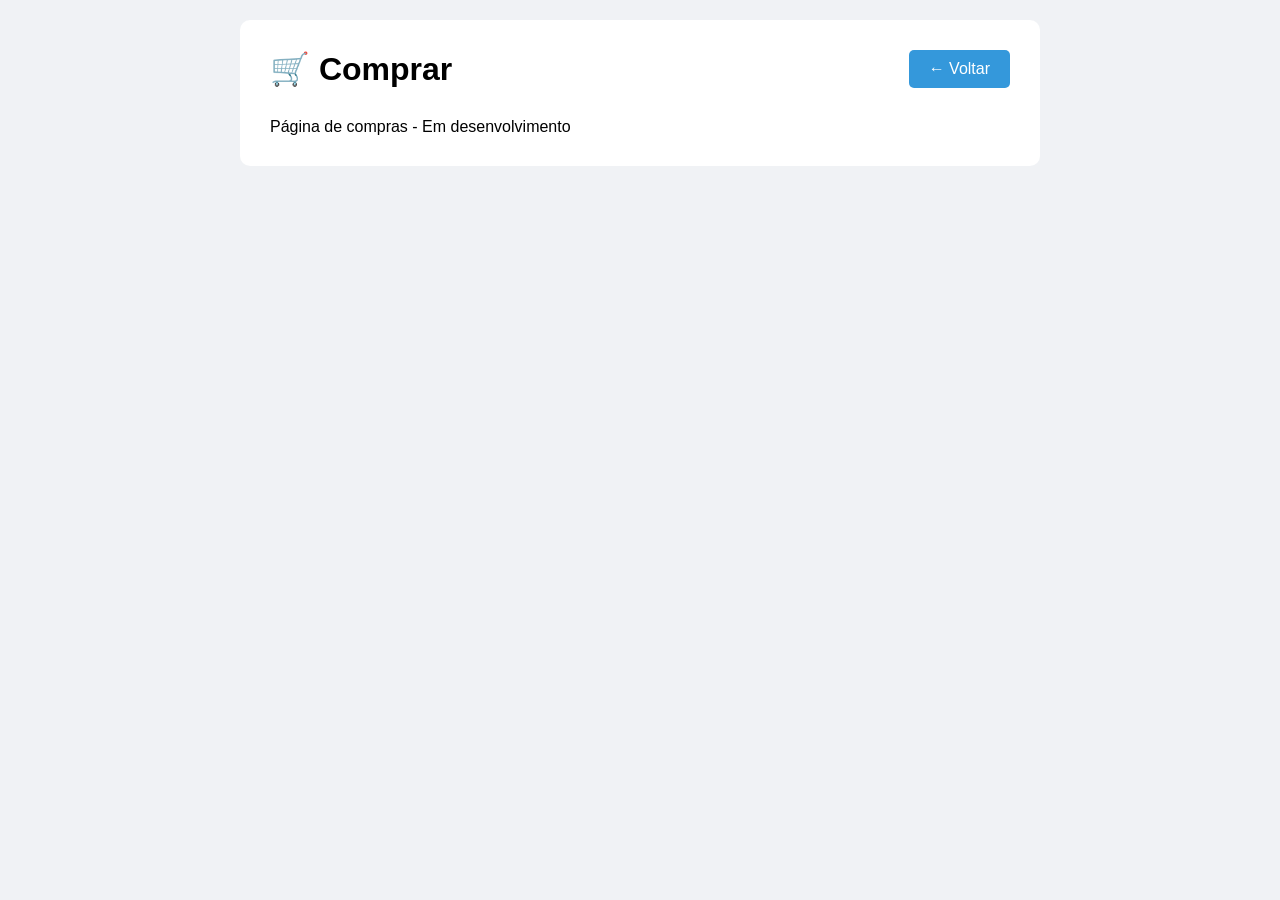
<file: COISABOA/comprar.html>
<?php
session_start();
if (!isset($_SESSION['usuario'])) {
    header('Location: login.php');
    exit;
}
?>
<!DOCTYPE html>
<html lang="pt-BR">
<head>
    <meta charset="UTF-8">
    <meta name="viewport" content="width=device-width, initial-scale=1.0">
    <title>Comprar - COISABOA</title>
    <style>
        * { margin: 0; padding: 0; box-sizing: border-box; }
        body { font-family: Arial, sans-serif; background: #f0f2f5; padding: 20px; }
        .container { max-width: 800px; margin: 0 auto; background: white; padding: 30px; border-radius: 10px; }
        .header { display: flex; justify-content: space-between; align-items: center; margin-bottom: 30px; }
        .btn { background: #3498db; color: white; padding: 10px 20px; border: none; border-radius: 5px; cursor: pointer; text-decoration: none; }
        .btn:hover { background: #2980b9; }
    </style>
</head>
<body>
    <div class="container">
        <div class="header">
            <h1>🛒 Comprar</h1>
            <a href="dashboard.php" class="btn">← Voltar</a>
        </div>
        <p>Página de compras - Em desenvolvimento</p>
    </div>
</body>
</html>
</file>
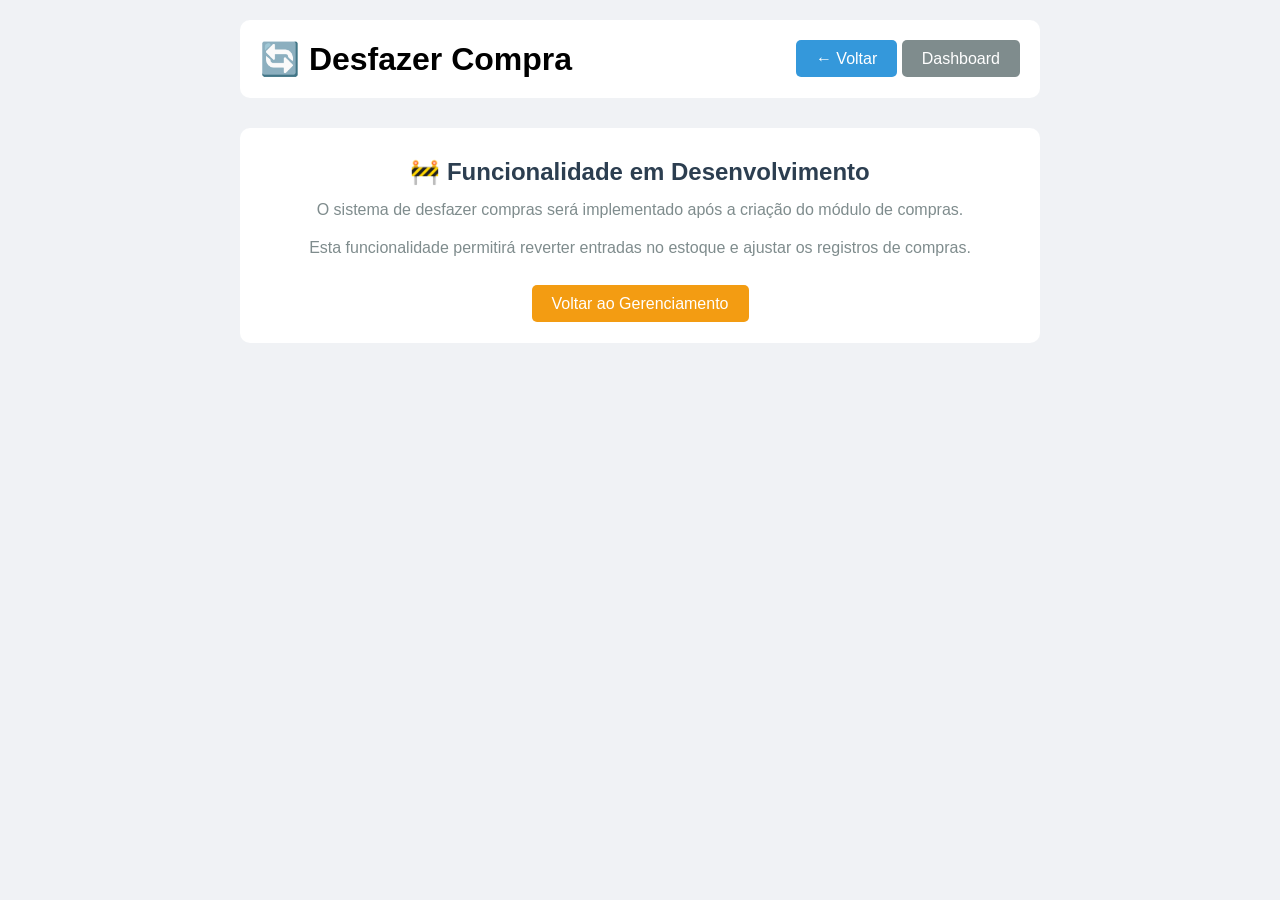
<file: COISABOA/desfazer_compra.html>
<?php
session_start();
if (!isset($_SESSION['usuario'])) {
    header('Location: login.php');
    exit;
}

// Por enquanto, vamos criar a estrutura básica
// A funcionalidade completa depende de como as compras são registradas
?>

<!DOCTYPE html>
<html lang="pt-BR">
<head>
    <meta charset="UTF-8">
    <meta name="viewport" content="width=device-width, initial-scale=1.0">
    <title>Desfazer Compra - COISABOA</title>
    <style>
        * { margin: 0; padding: 0; box-sizing: border-box; }
        body { font-family: Arial, sans-serif; background: #f0f2f5; padding: 20px; }
        .container { max-width: 800px; margin: 0 auto; }
        .header { display: flex; justify-content: space-between; align-items: center; margin-bottom: 30px; background: white; padding: 20px; border-radius: 10px; }
        .btn { background: #3498db; color: white; padding: 10px 20px; border: none; border-radius: 5px; cursor: pointer; text-decoration: none; }
        .btn:hover { background: #2980b9; }
        .btn-warning { background: #f39c12; }
        .btn-warning:hover { background: #d35400; }
        
        .info-box { background: white; padding: 30px; border-radius: 10px; text-align: center; }
        .info-box h2 { color: #2c3e50; margin-bottom: 15px; }
        .info-box p { color: #7f8c8d; margin-bottom: 20px; }
    </style>
</head>
<body>
    <div class="container">
        <div class="header">
            <h1>🔄 Desfazer Compra</h1>
            <div>
                <a href="gerenciar.php" class="btn">← Voltar</a>
                <a href="dashboard.php" class="btn" style="background: #7f8c8d;">Dashboard</a>
            </div>
        </div>

        <div class="info-box">
            <h2>🚧 Funcionalidade em Desenvolvimento</h2>
            <p>O sistema de desfazer compras será implementado após a criação do módulo de compras.</p>
            <p>Esta funcionalidade permitirá reverter entradas no estoque e ajustar os registros de compras.</p>
            <br>
            <a href="gerenciar.php" class="btn btn-warning">Voltar ao Gerenciamento</a>
        </div>
    </div>
</body>
</html>
</file>
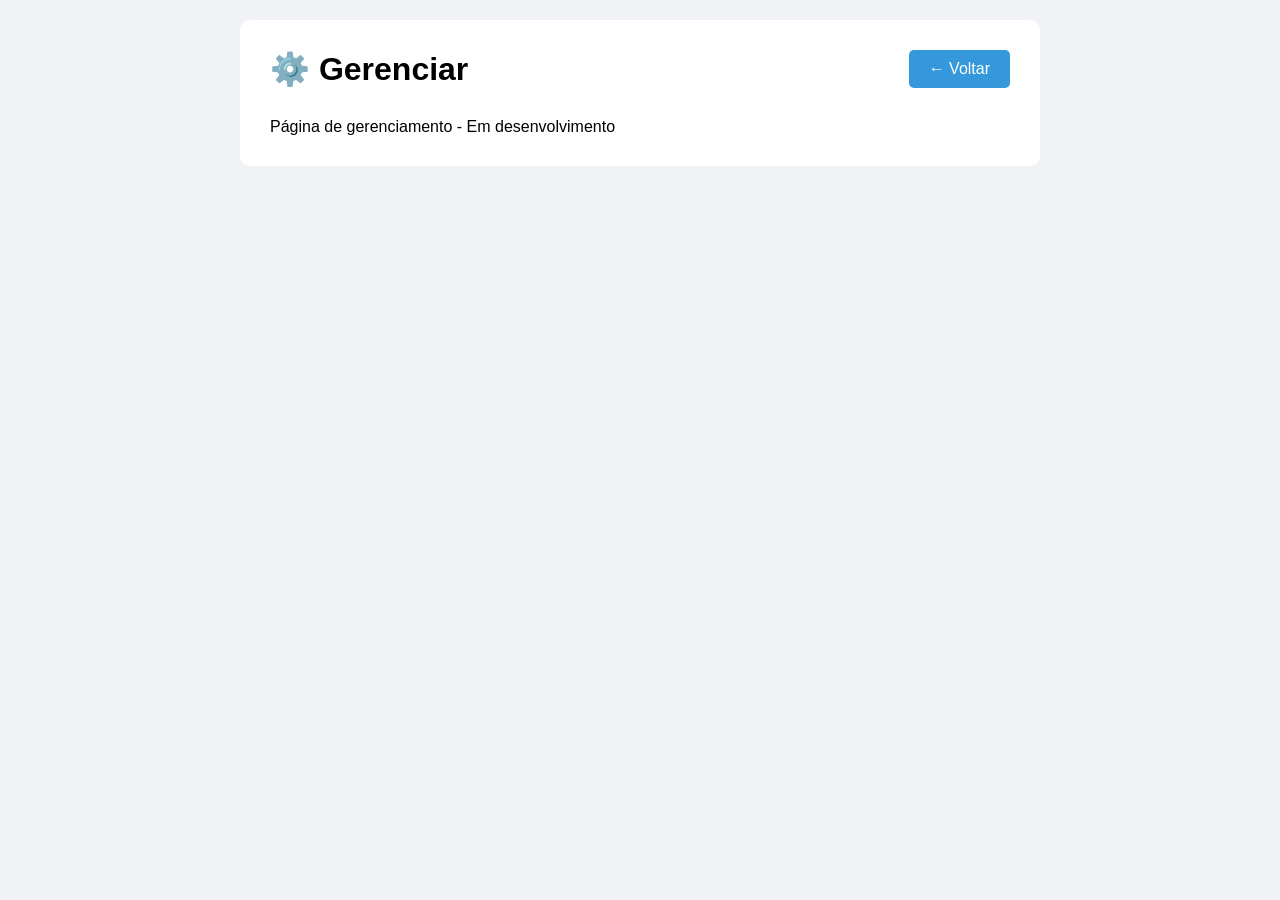
<file: COISABOA/gerenciar.html>
<?php
session_start();
if (!isset($_SESSION['usuario'])) {
    header('Location: login.php');
    exit;
}
?>
<!DOCTYPE html>
<html lang="pt-BR">
<head>
    <meta charset="UTF-8">
    <meta name="viewport" content="width=device-width, initial-scale=1.0">
    <title>Gerenciar - COISABOA</title>
    <style>
        * { margin: 0; padding: 0; box-sizing: border-box; }
        body { font-family: Arial, sans-serif; background: #f0f2f5; padding: 20px; }
        .container { max-width: 800px; margin: 0 auto; background: white; padding: 30px; border-radius: 10px; }
        .header { display: flex; justify-content: space-between; align-items: center; margin-bottom: 30px; }
        .btn { background: #3498db; color: white; padding: 10px 20px; border: none; border-radius: 5px; cursor: pointer; text-decoration: none; }
        .btn:hover { background: #2980b9; }
    </style>
</head>
<body>
    <div class="container">
        <div class="header">
            <h1>⚙️ Gerenciar</h1>
            <a href="dashboard.php" class="btn">← Voltar</a>
        </div>
        <p>Página de gerenciamento - Em desenvolvimento</p>
    </div>
</body>
</html>
</file>
